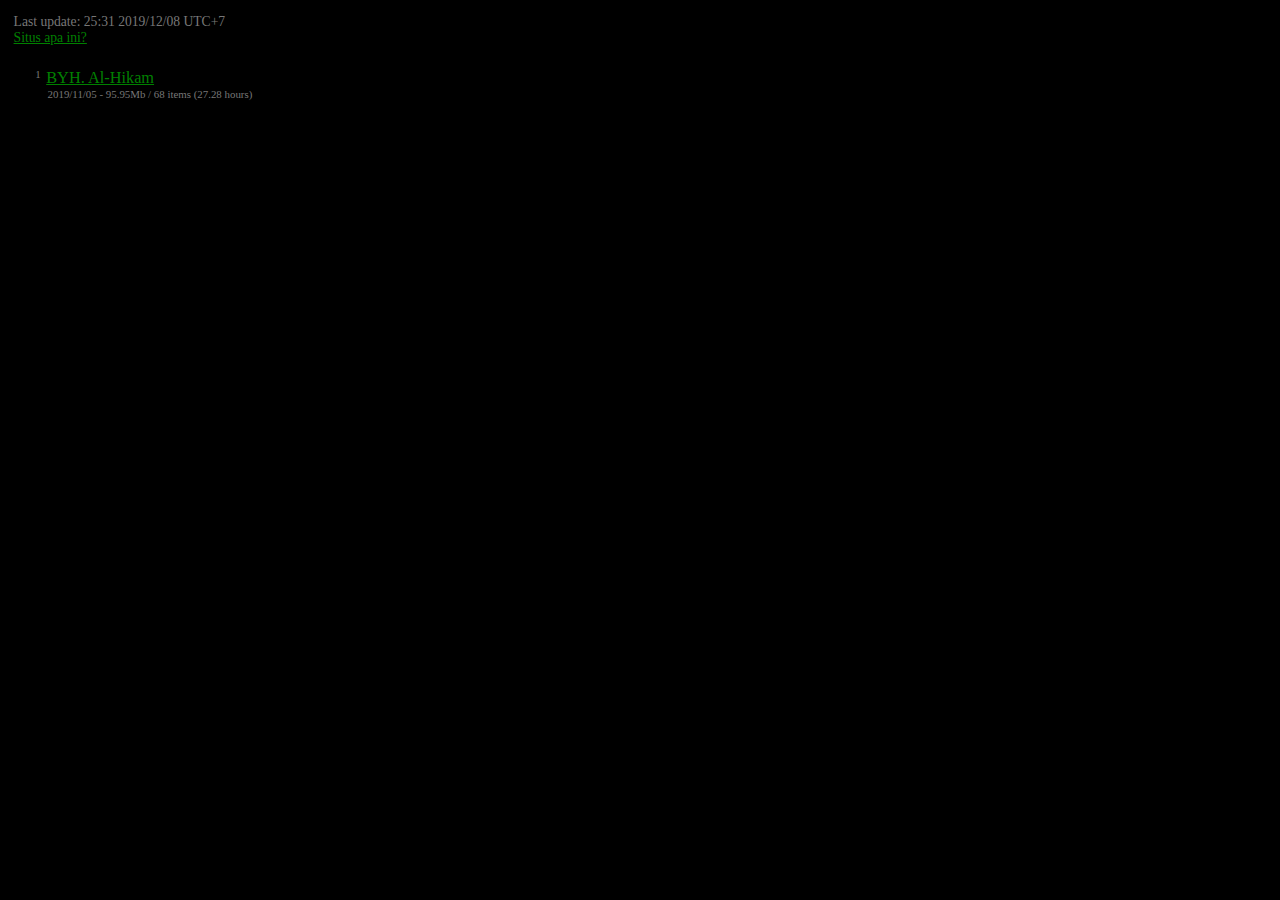
<file: index.html>
<!DOCTYPE html>
<title>Help - zaman.old</title>
<meta content='width=device-width,initial-scale=1,shrink-to-fit=no' name='viewport'/>
<link href='css/basic.css' rel='stylesheet'/>

<div class="nav">
Last update: 25:31 2019/12/08 UTC+7<br>
<a href="faq.html">Situs apa ini?</a><br><br>


<div class="list">

<li>
  <span>1</span>
  <span><a href="data/BYH. Al-Hikam/">BYH. Al-Hikam</a></span>
  <span>2019/11/05 - 95.95Mb / 68 items (27.28 hours)</span>
</li>



</div>
</file>
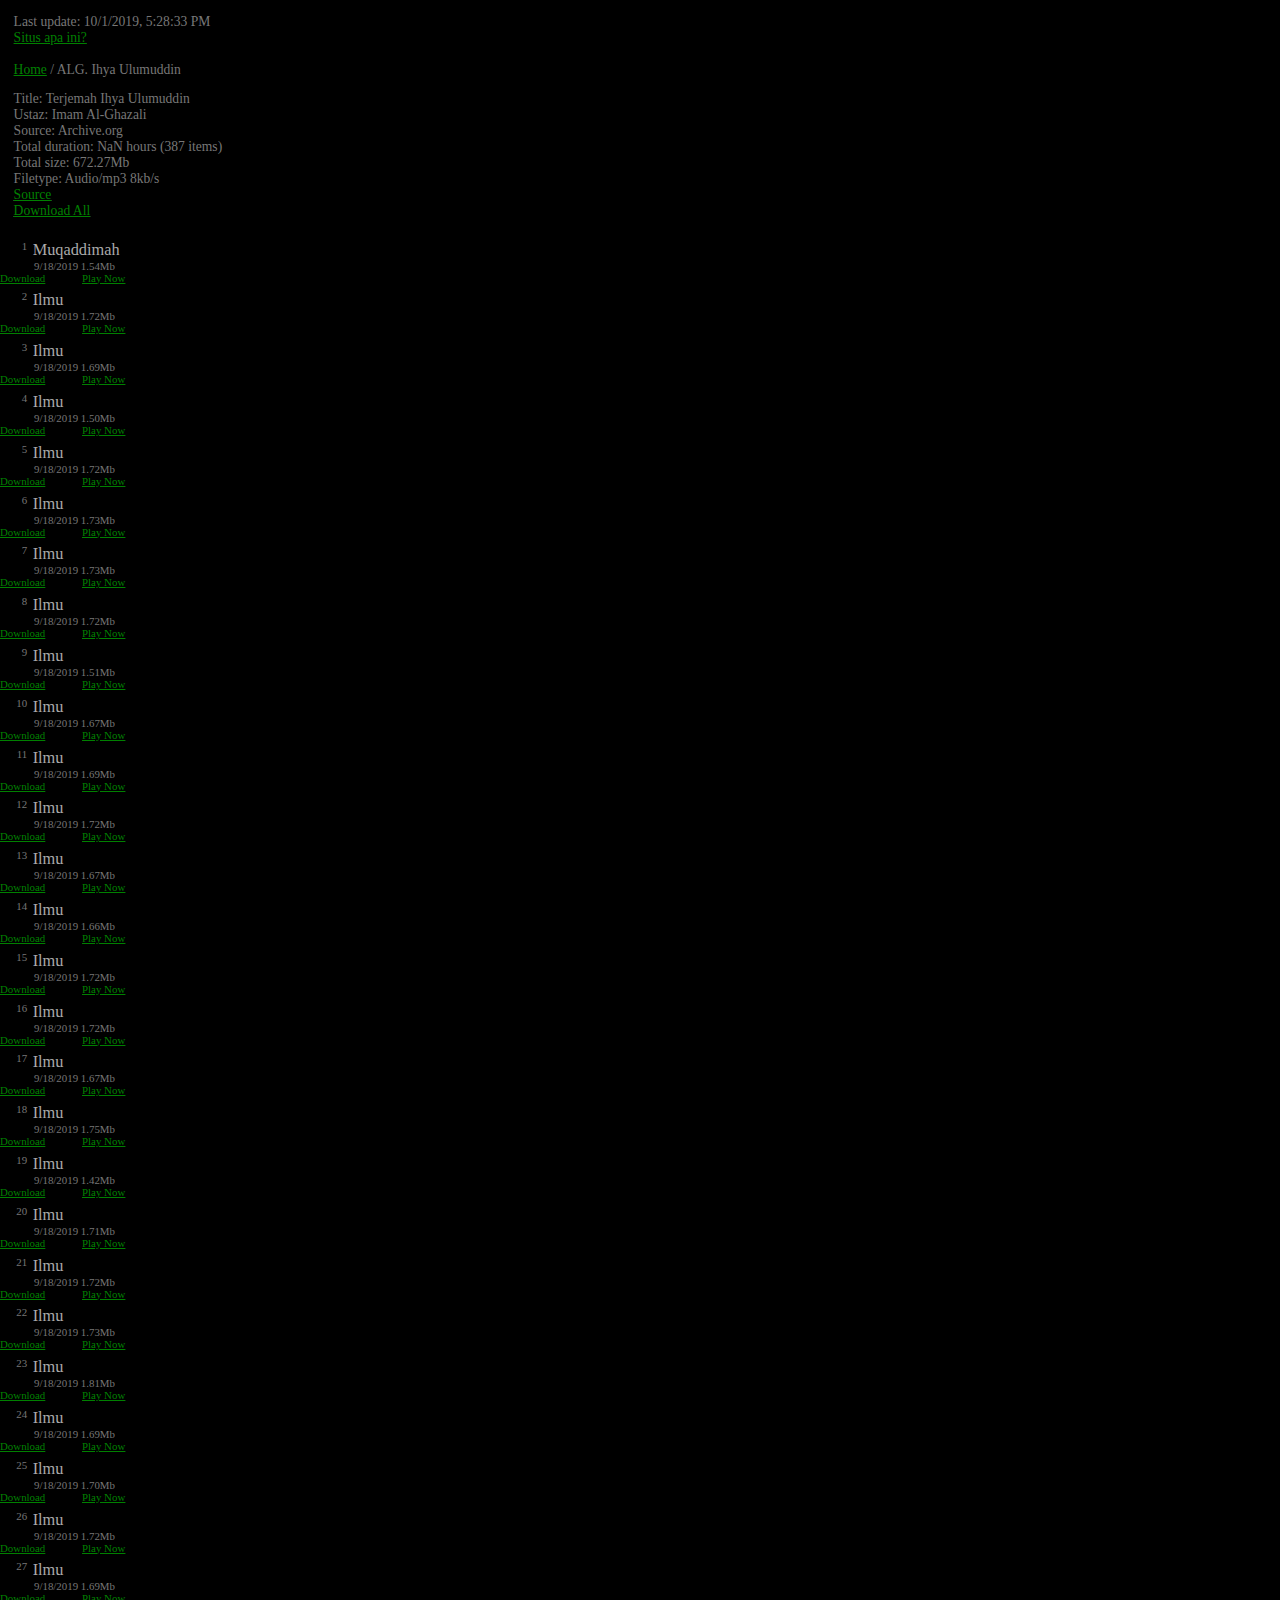
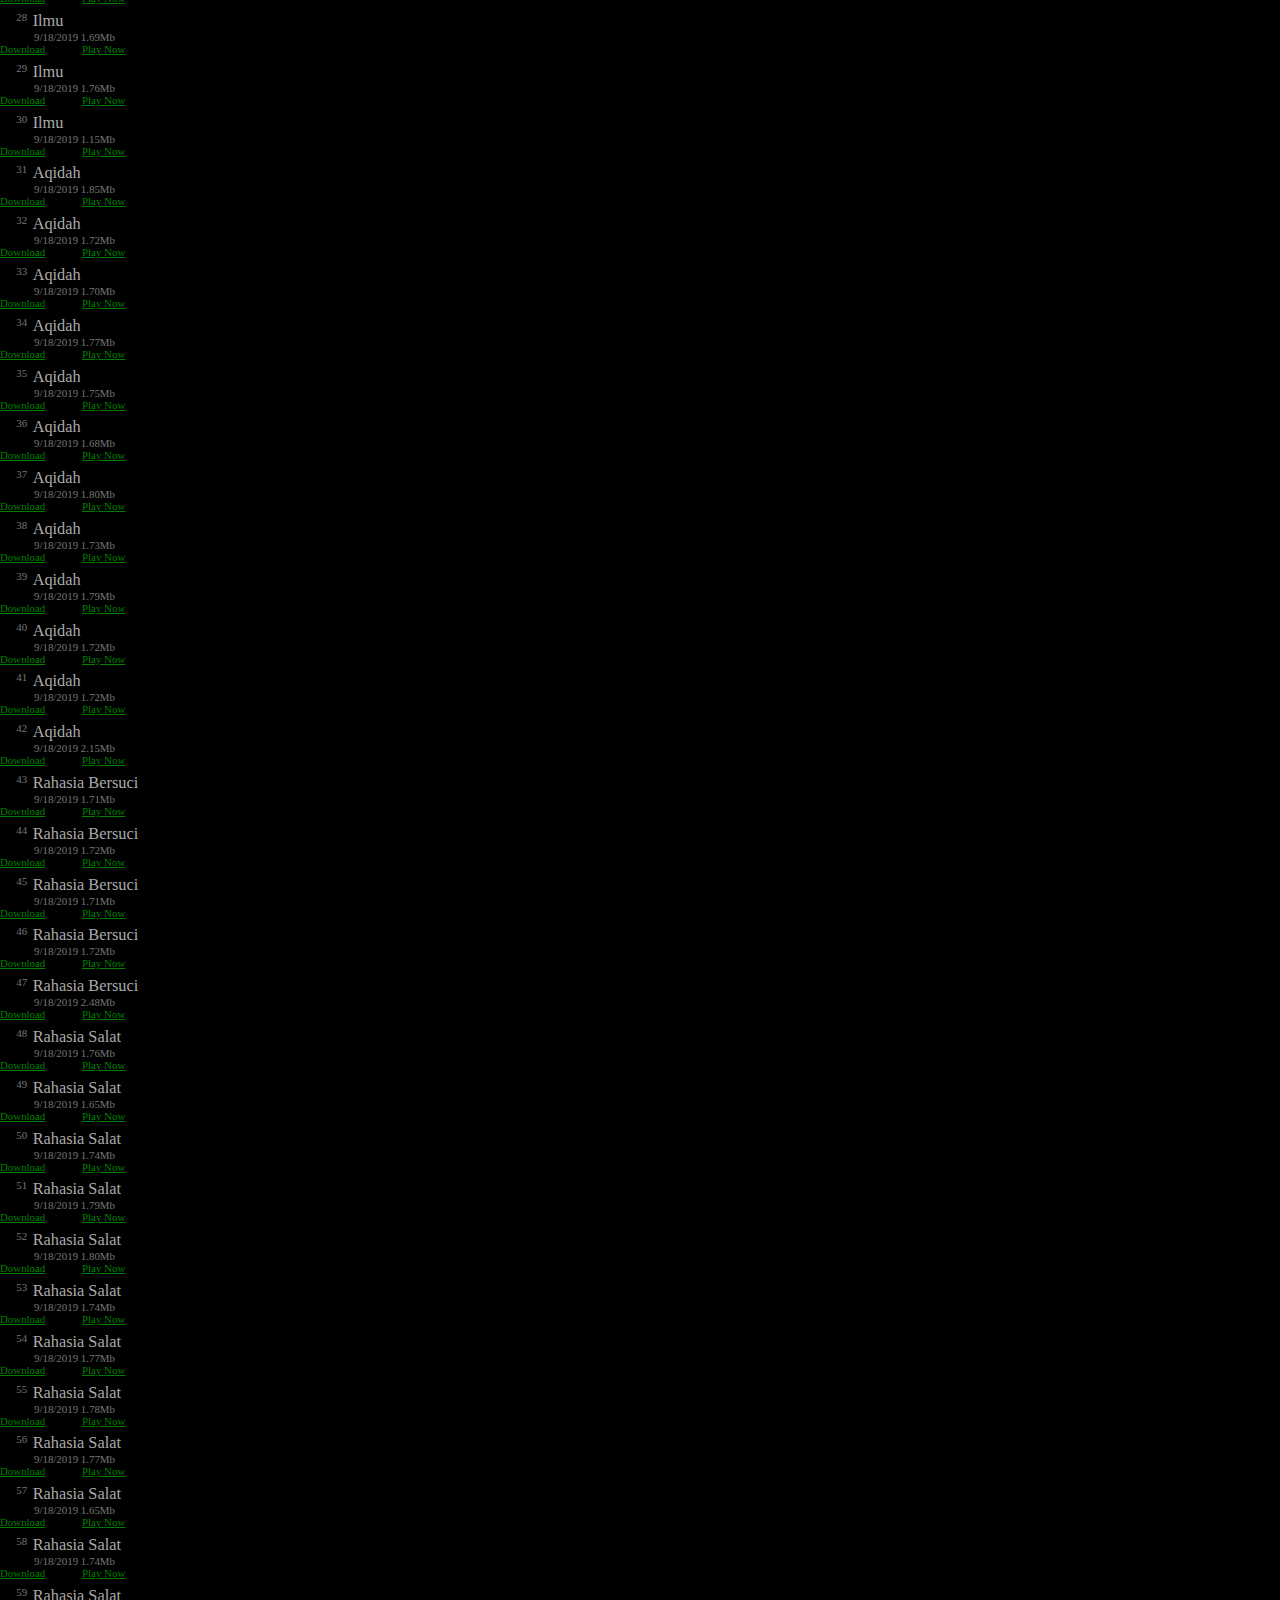
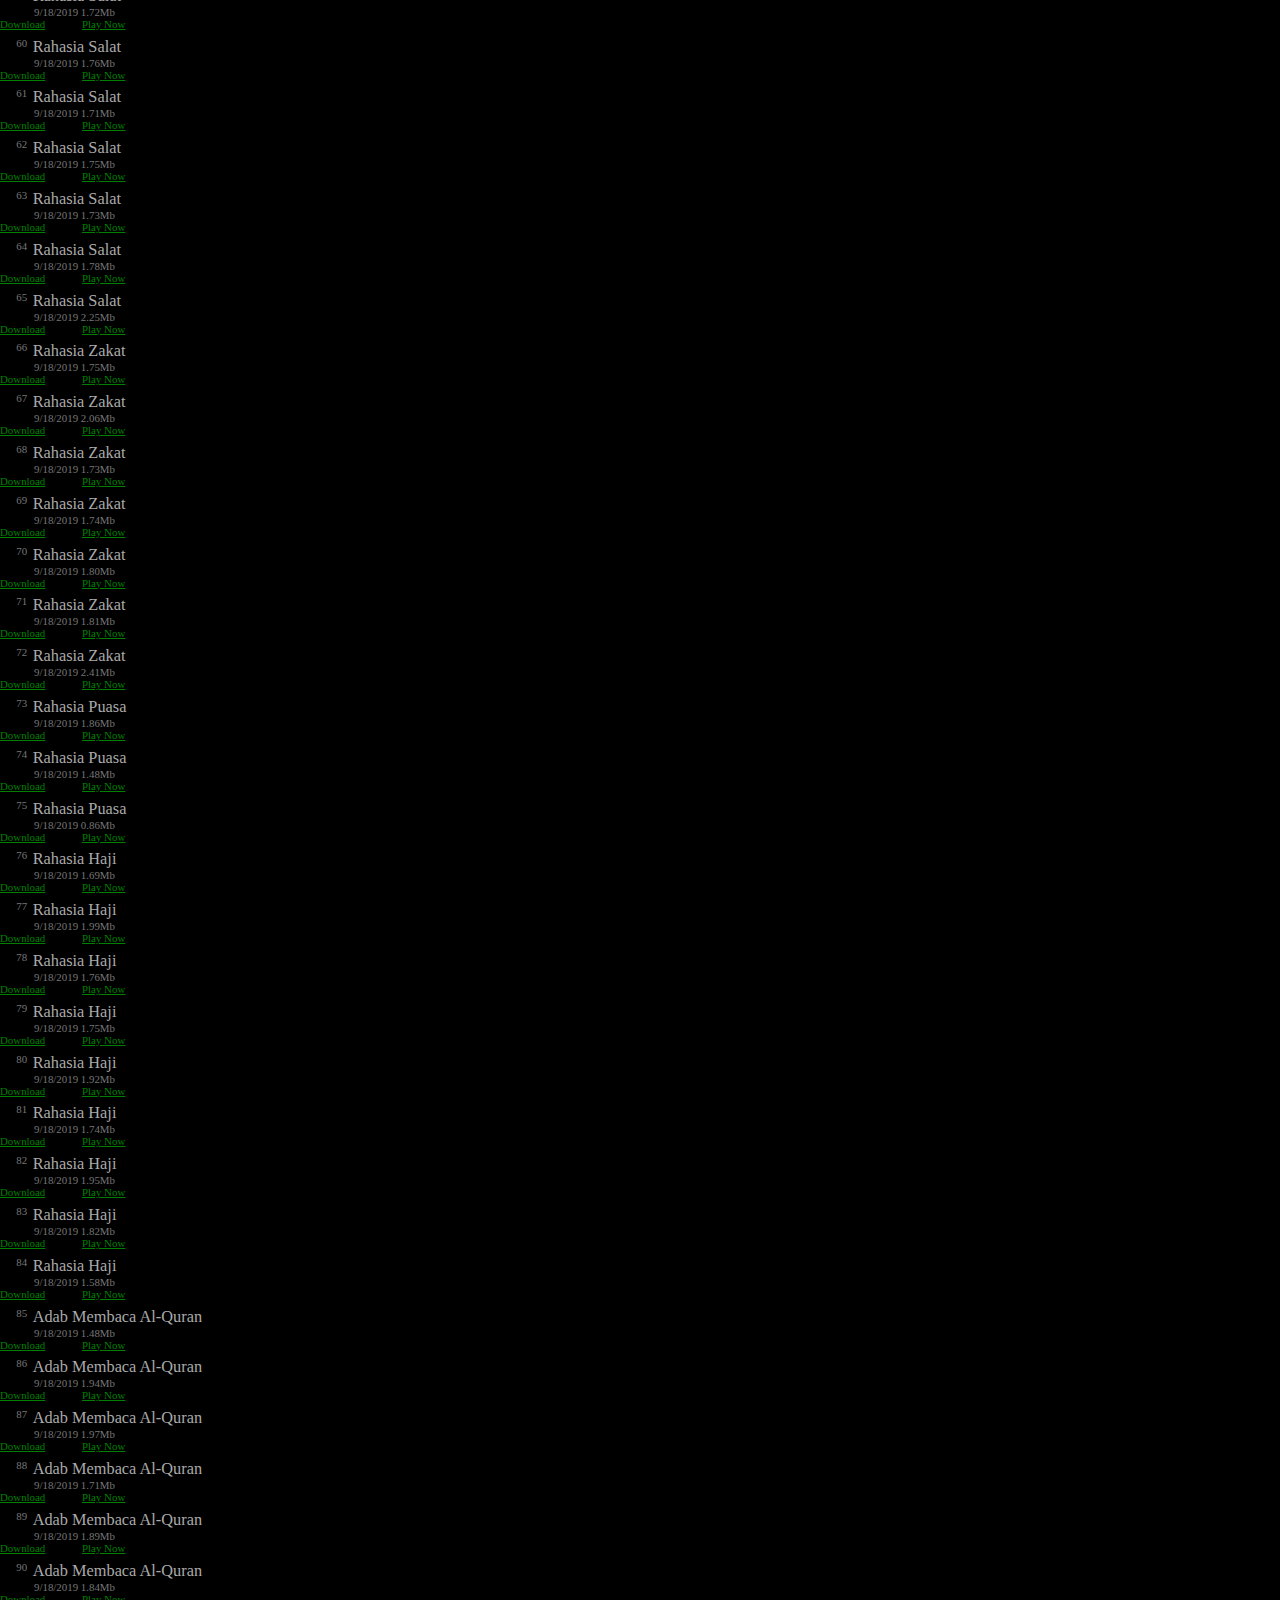
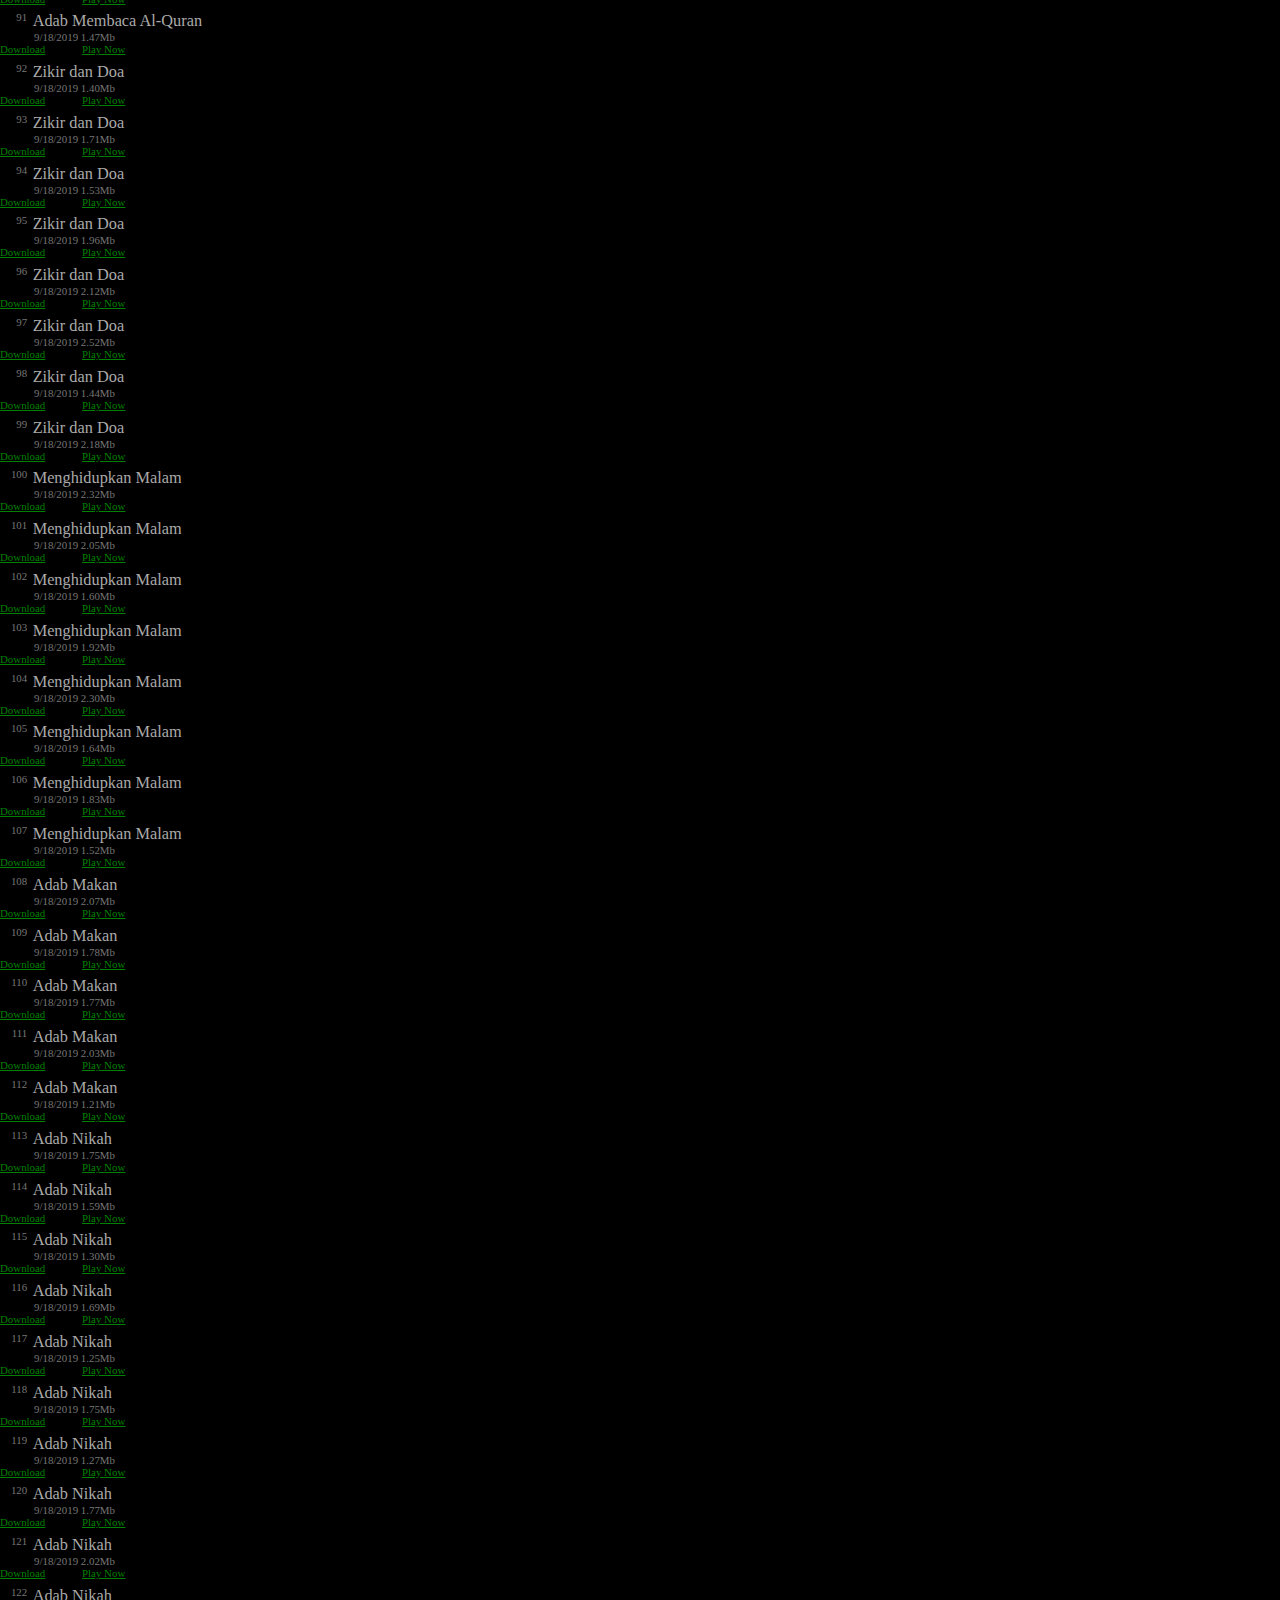
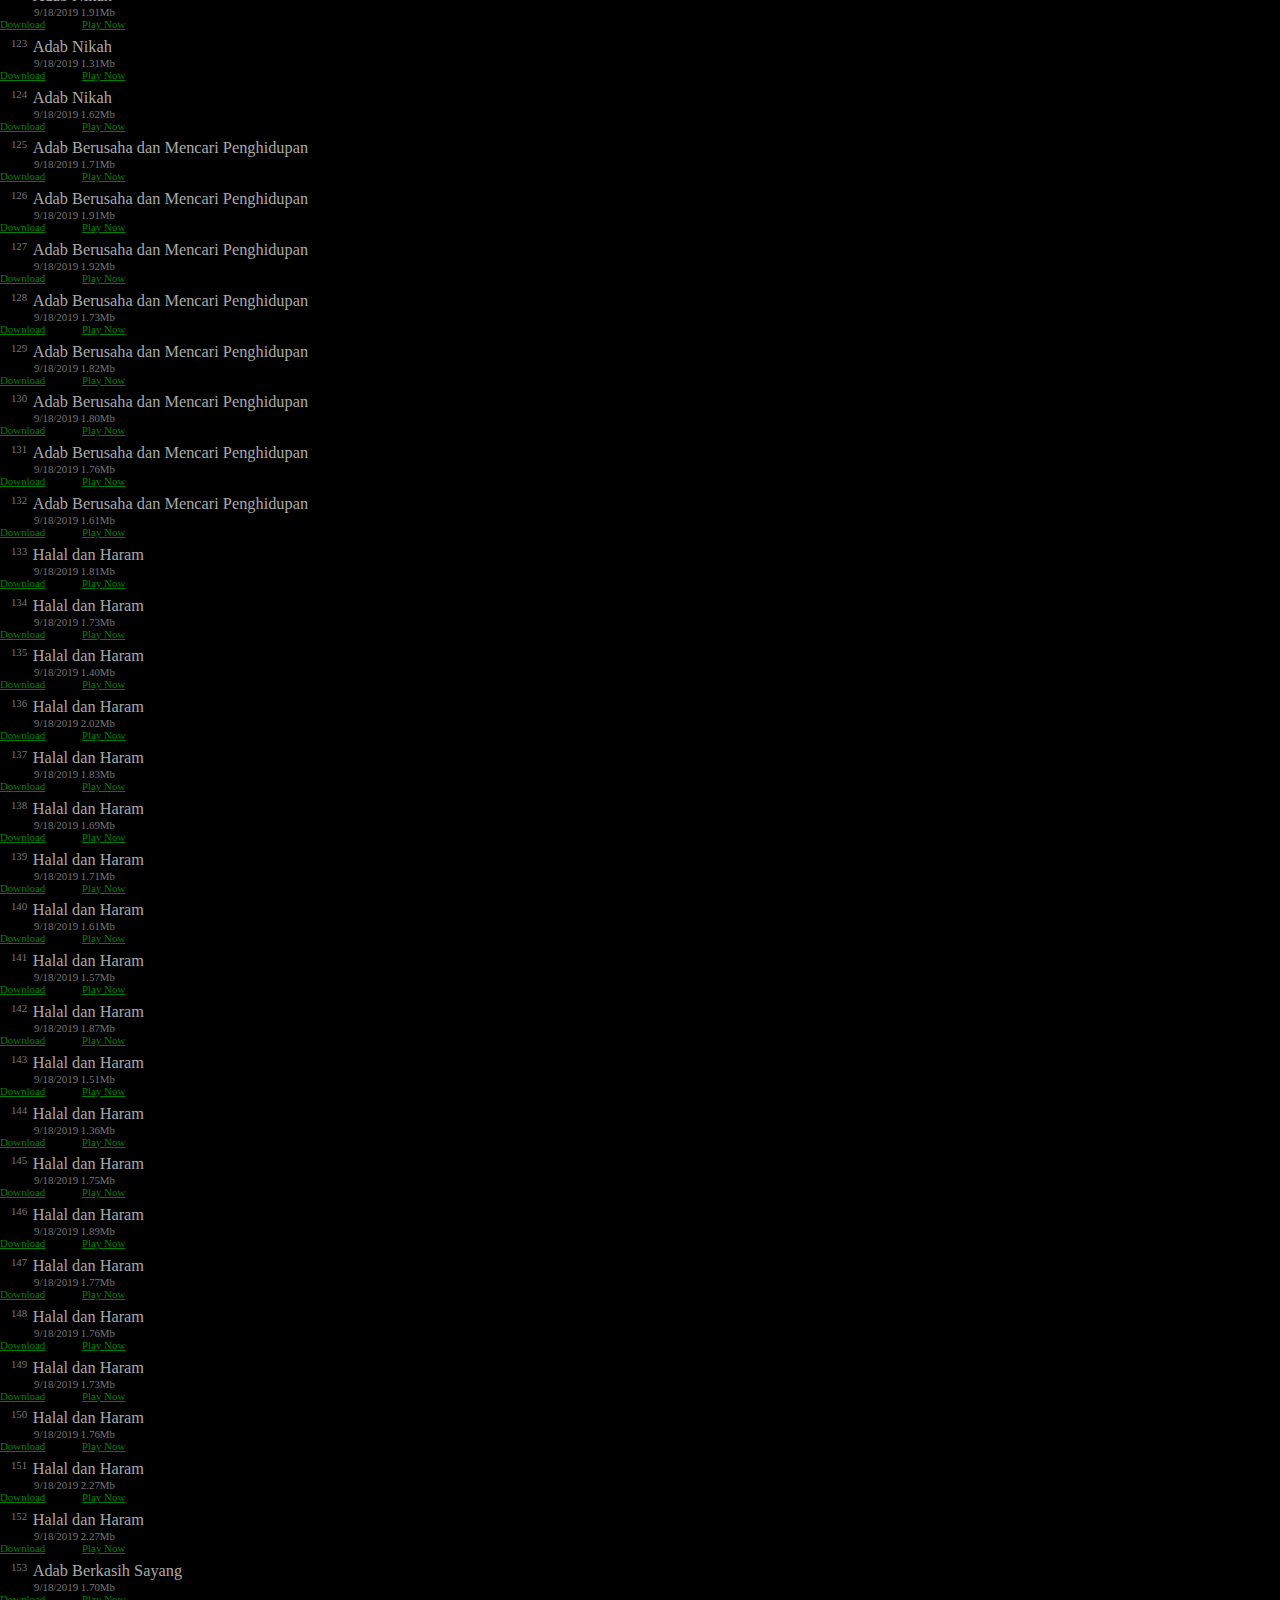
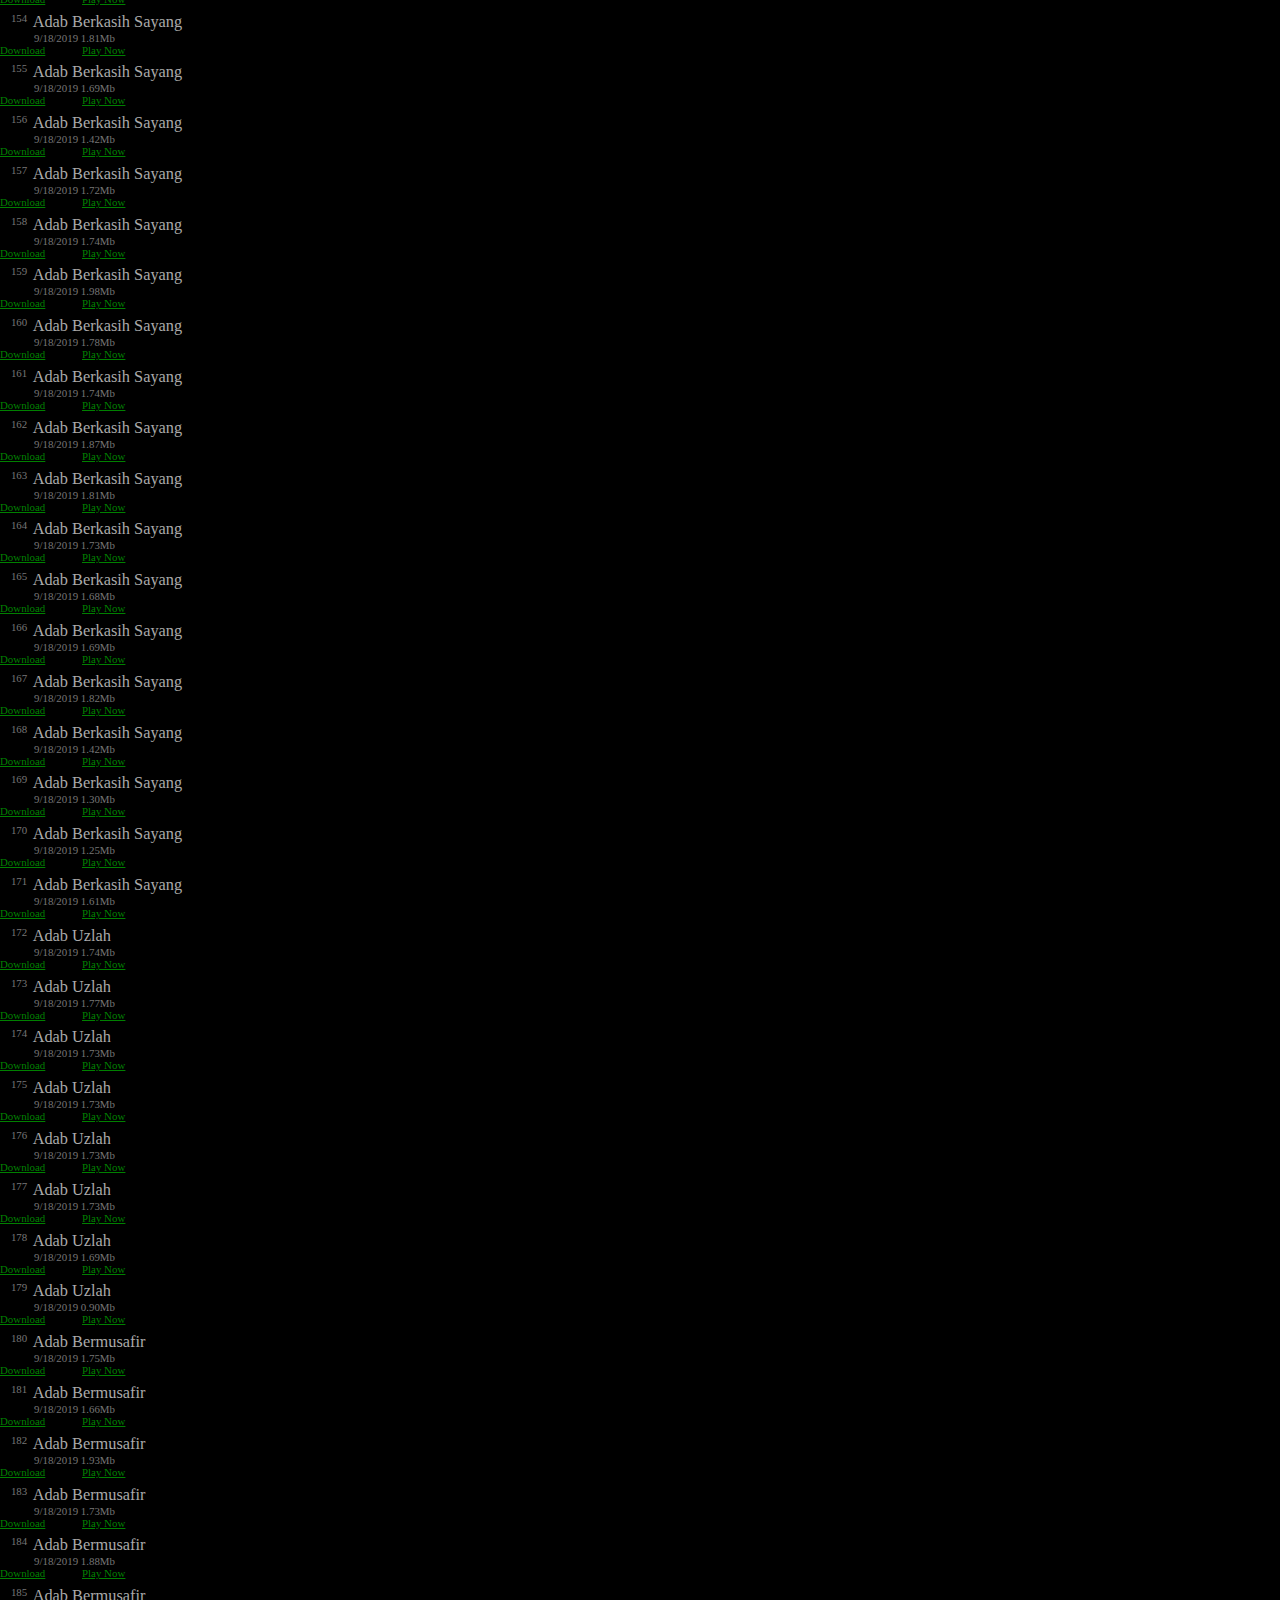
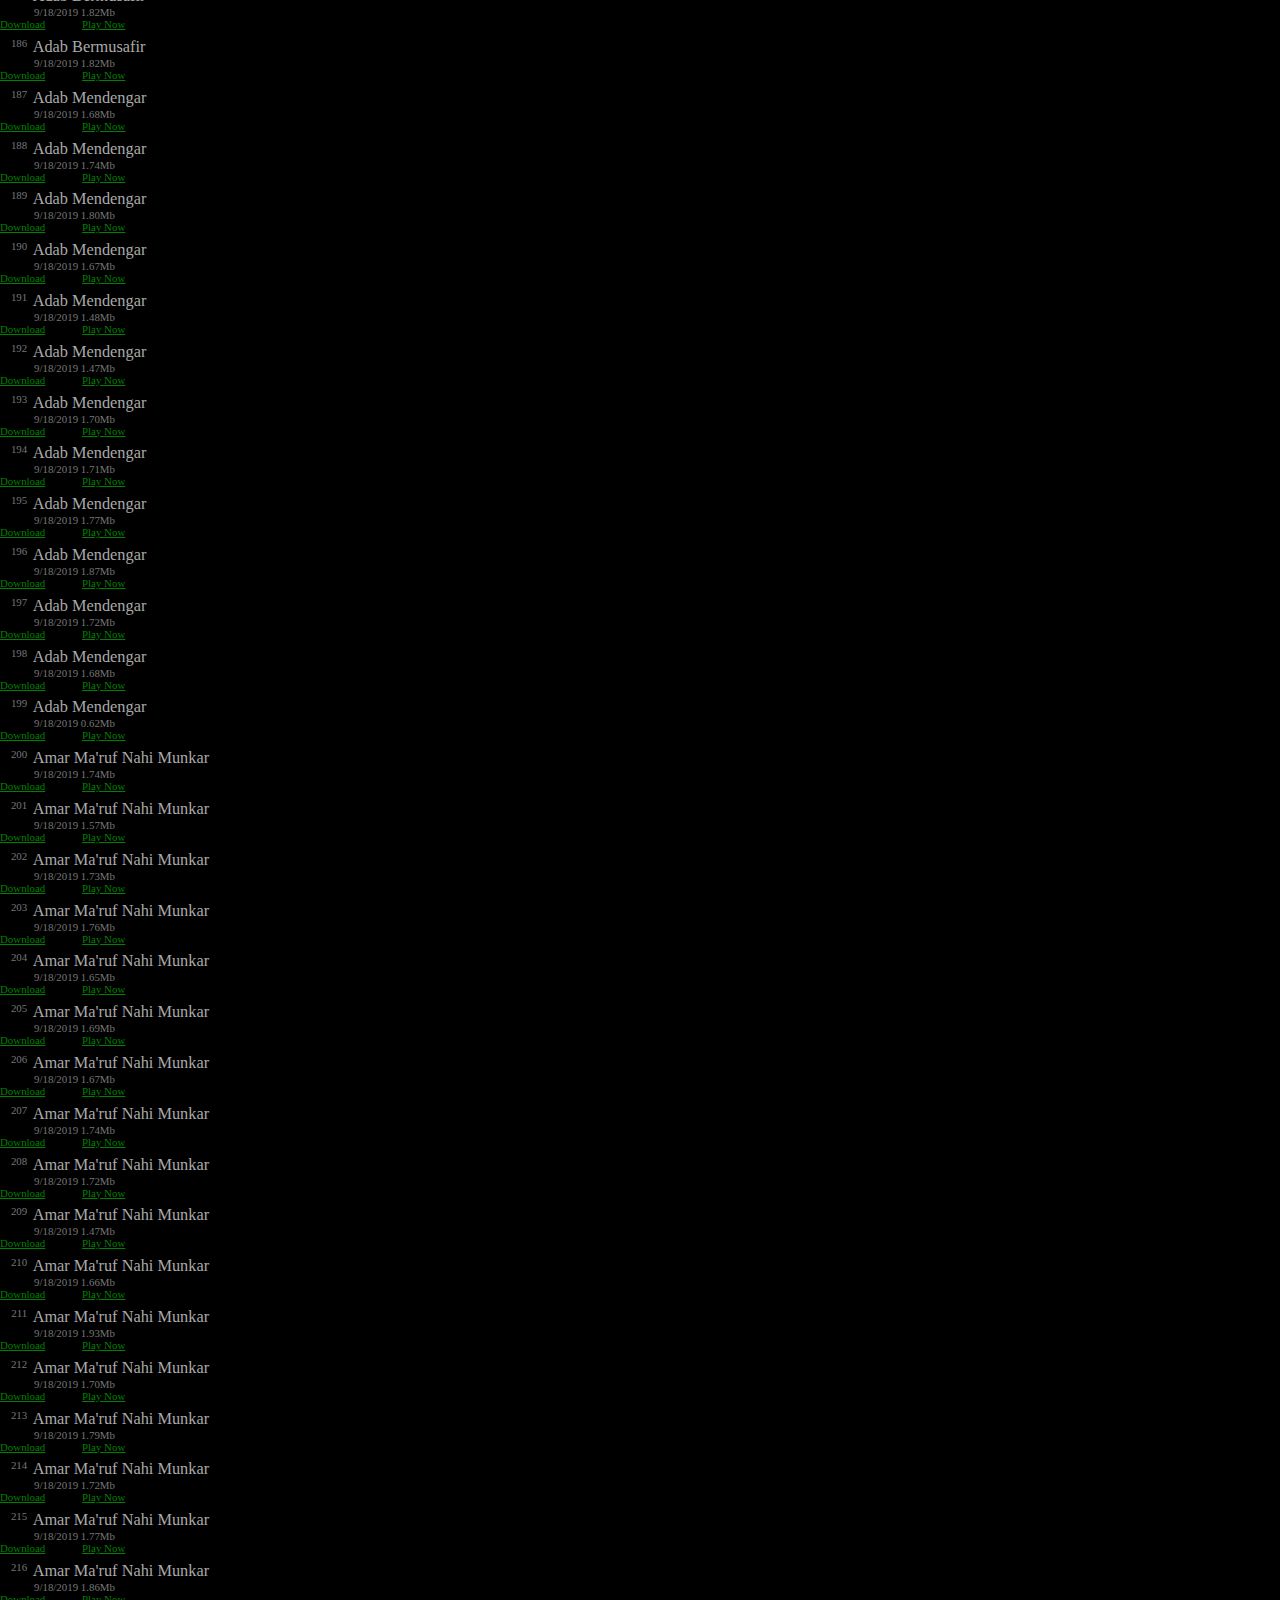
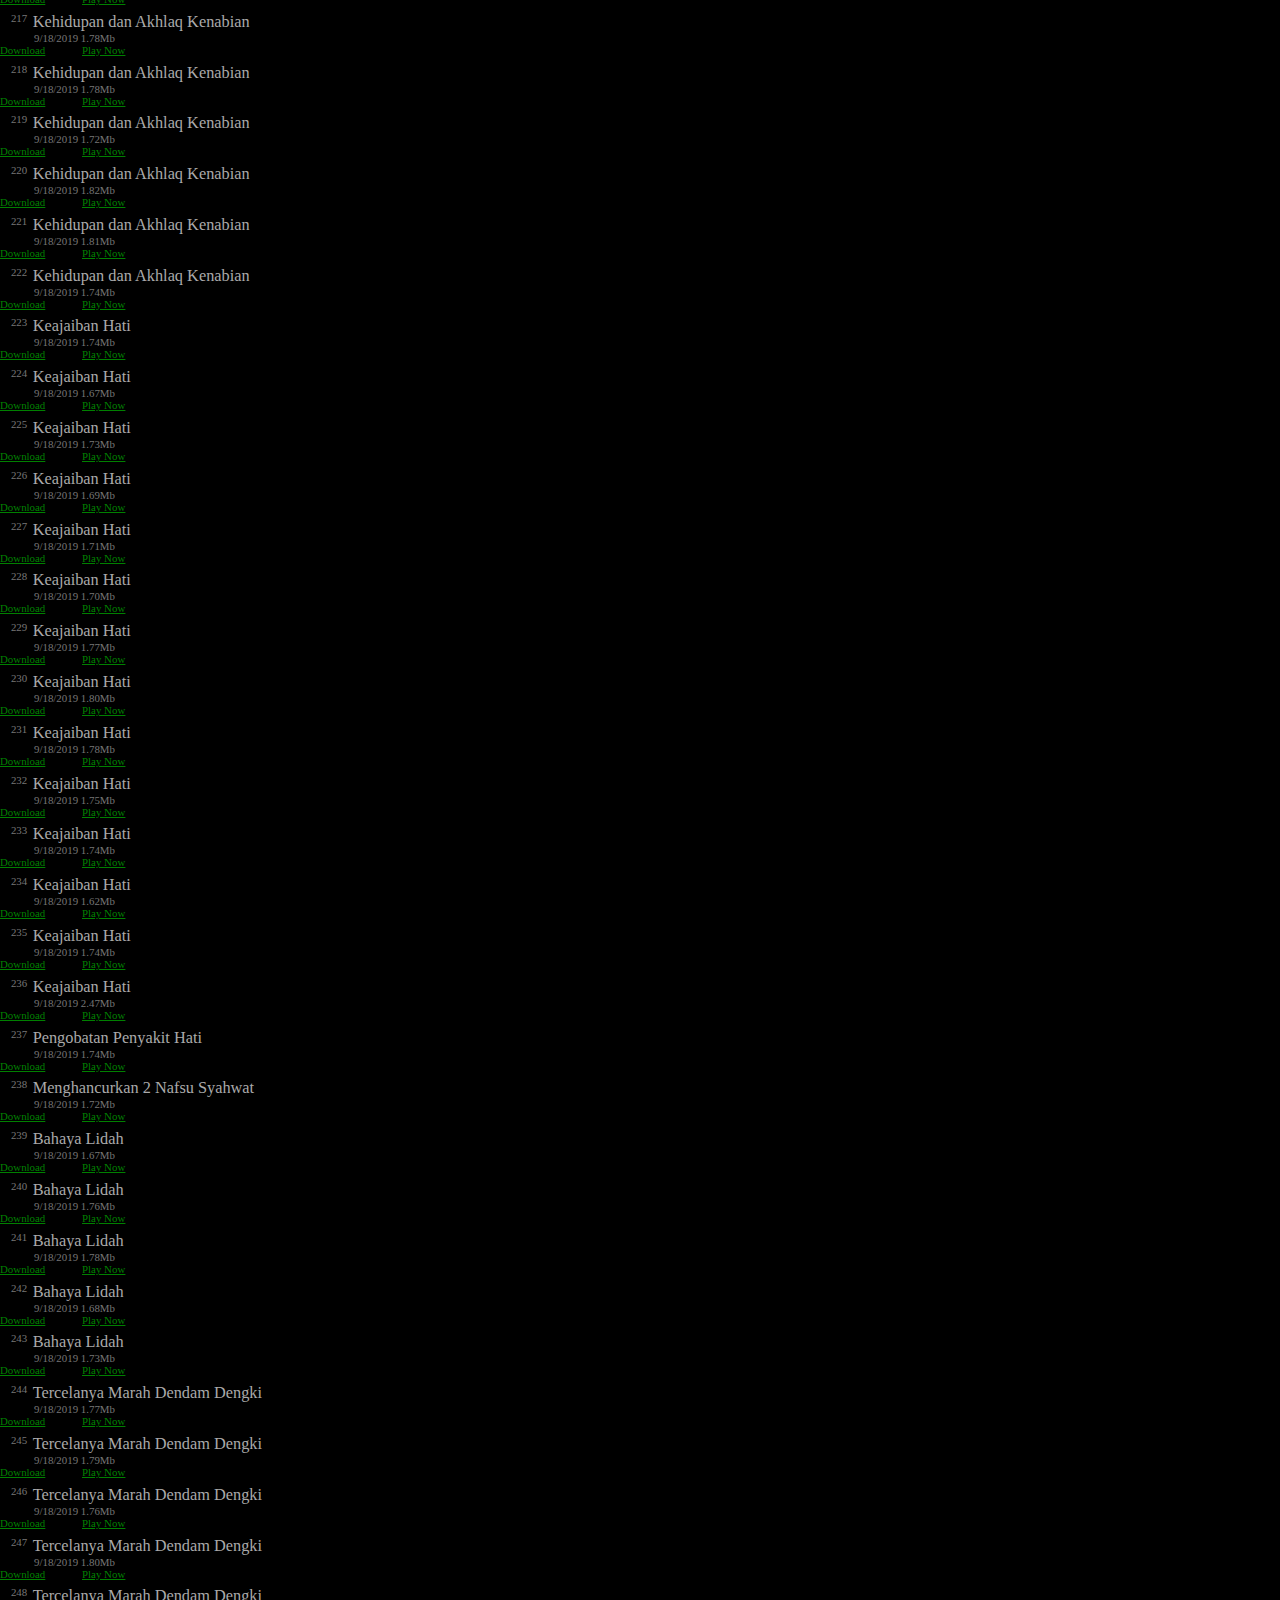
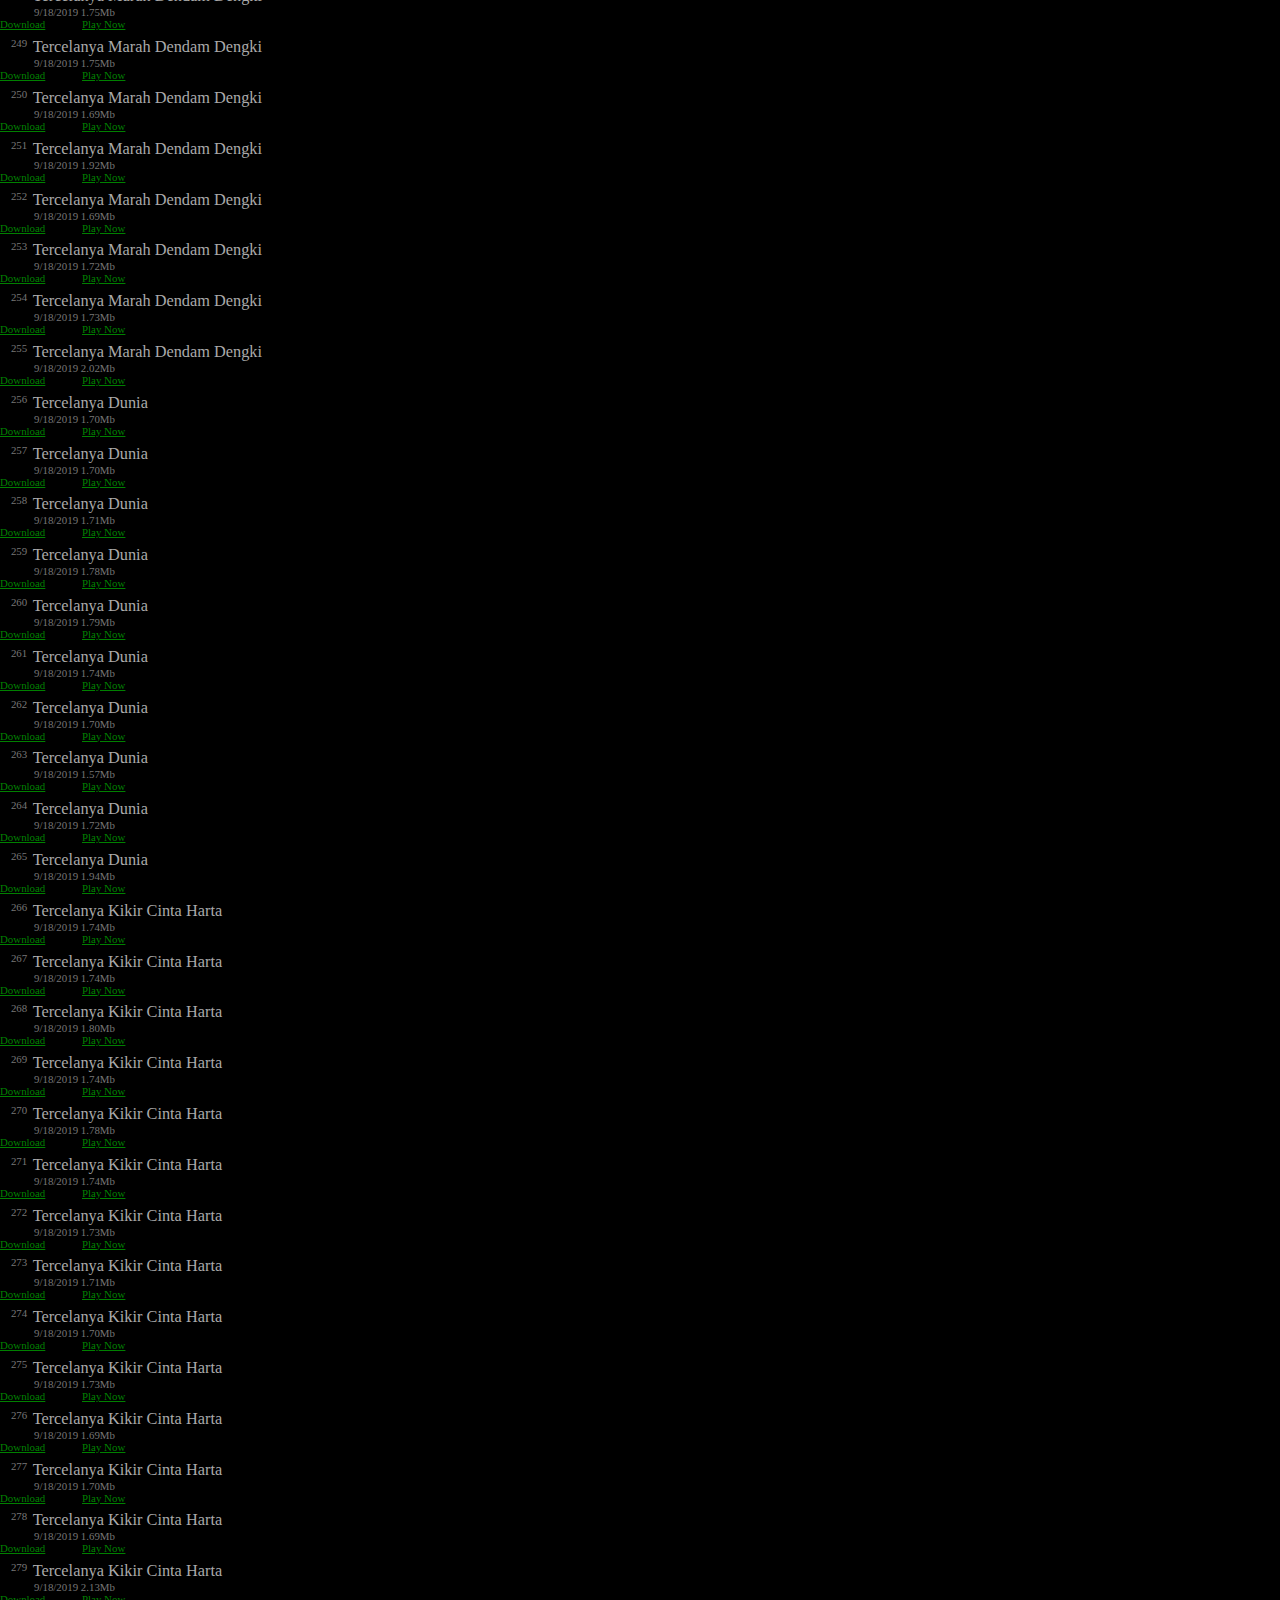
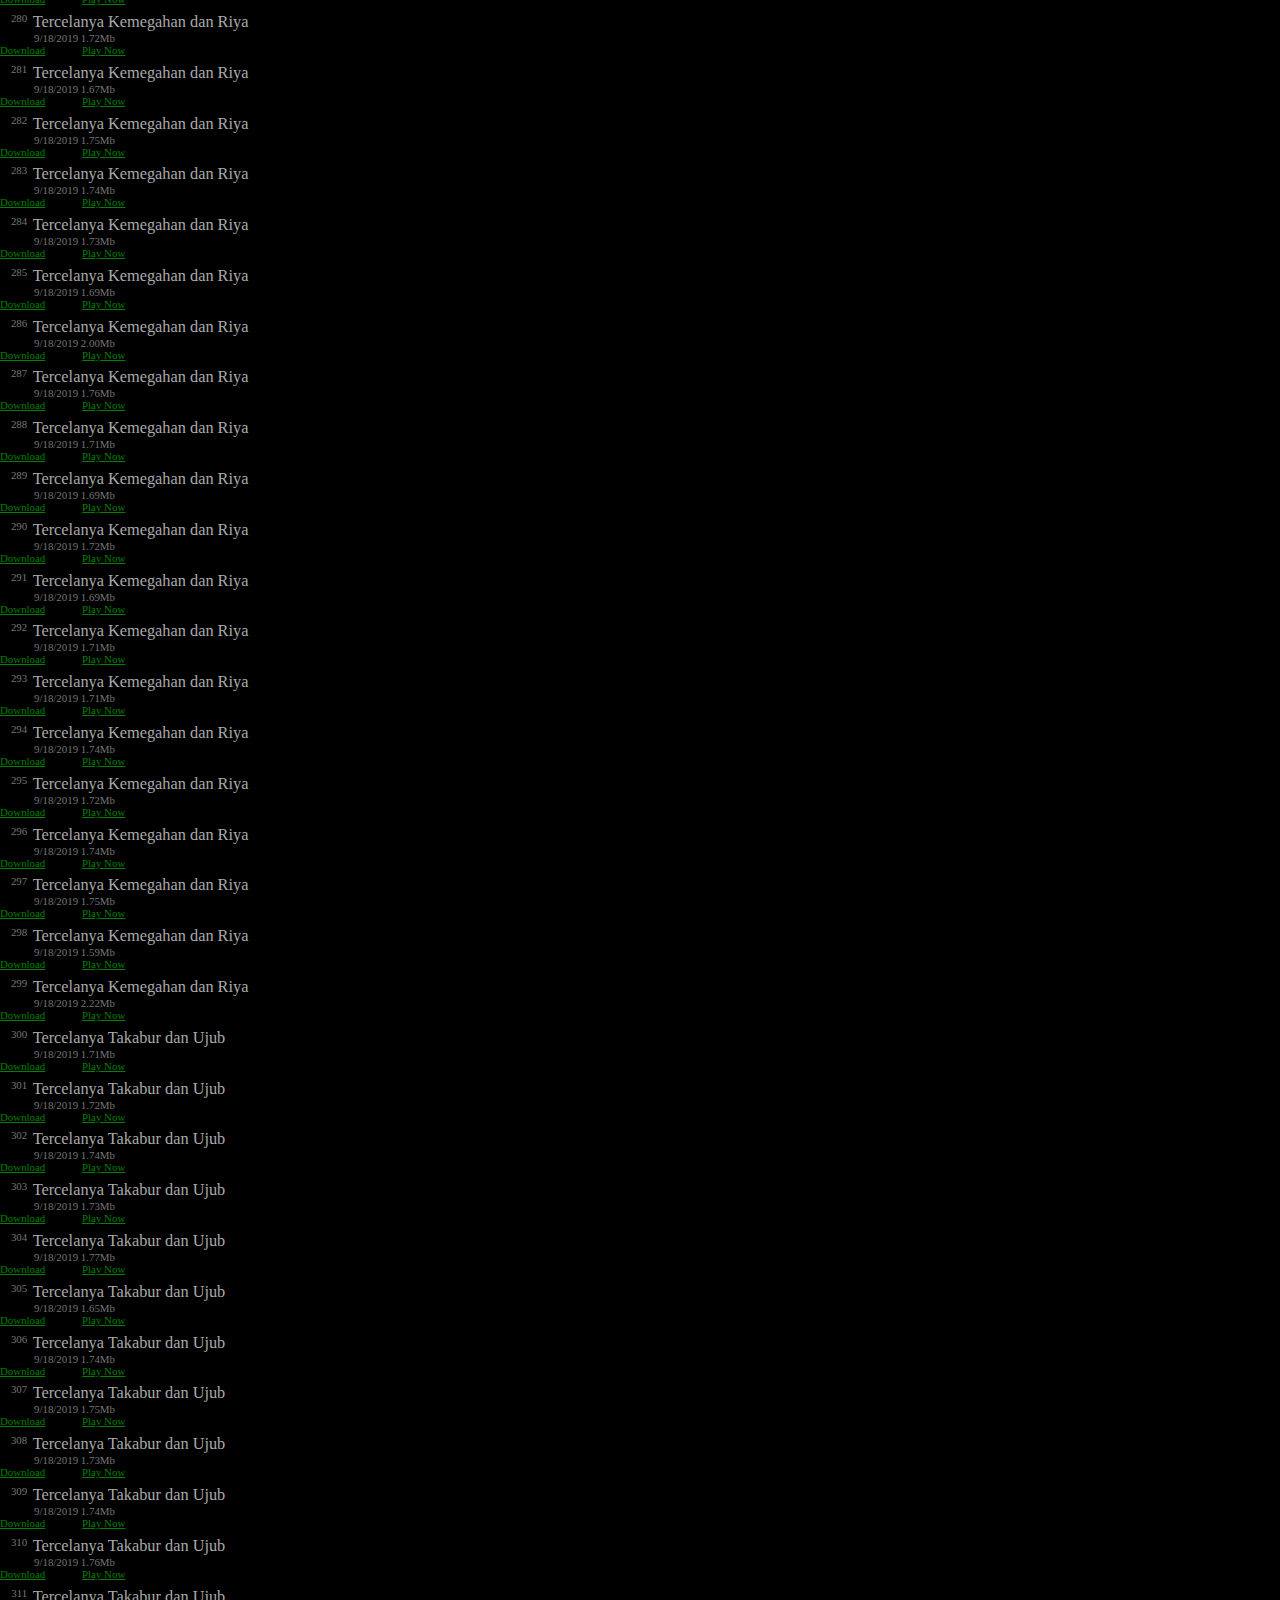
<file: data/ALG. Ihya Ulumuddin/index.html>
<!DOCTYPE html>
<title>Pengumpul Ilmu / ALG. Ihya Ulumuddin</title>
<meta content='width=device-width,initial-scale=1,shrink-to-fit=no' name='viewport'/>
<link href='../../css/basic.css' rel='stylesheet'/>
<div class="nav">
Last update: 10/1/2019, 5:28:33 PM<br>
<a href="../../faq.html">Situs apa ini?</a>
<br><br>
<a href="../../">Home</a> / ALG. Ihya Ulumuddin</div>
<div class="info">
  <span>Title: Terjemah Ihya Ulumuddin</span>
  <span>Ustaz: Imam Al-Ghazali</span>
  <span>Source: Archive.org</span>
  <span>Total duration: NaN hours (387 items)</span>
  <span>Total size: 672.27Mb</span>
  <span>Filetype: Audio/mp3 8kb/s</span>
  <span class="dl-all"><a href="#" target="blank">Source</a></span>
  <span class="dl-all"><a href="https://drive.google.com/drive/folders/16UN45RQz6ao_evPgYuzKNyGfQ18RtBep" target="blank">Download All</a></span>
</div>
<div class="list">
<li>
  <span>1</span>
  <span>Muqaddimah</span>
  <span>9/18/2019</span>
  <span></span>
  <span>1.54Mb</span><br>
  <span><a href="https://drive.google.com/uc?id=1kKw1OTXLjozn6Bf5I2mobcmDzPCIk6TP&export=download" target="blank">Download</a></span>
  <span><a href="https://drive.google.com/uc?id=1kKw1OTXLjozn6Bf5I2mobcmDzPCIk6TP" target="blank">Play Now</a></span>
</li>
<li>
  <span>2</span>
  <span>Ilmu</span>
  <span>9/18/2019</span>
  <span></span>
  <span>1.72Mb</span><br>
  <span><a href="https://drive.google.com/uc?id=18o78xOI4ME2R8Jt3sMzsx5qVrVA1cV-W&export=download" target="blank">Download</a></span>
  <span><a href="https://drive.google.com/uc?id=18o78xOI4ME2R8Jt3sMzsx5qVrVA1cV-W" target="blank">Play Now</a></span>
</li>
<li>
  <span>3</span>
  <span>Ilmu</span>
  <span>9/18/2019</span>
  <span></span>
  <span>1.69Mb</span><br>
  <span><a href="https://drive.google.com/uc?id=1BTB-1LTDhC0ty8LdIijK0oTWx0u5UAMW&export=download" target="blank">Download</a></span>
  <span><a href="https://drive.google.com/uc?id=1BTB-1LTDhC0ty8LdIijK0oTWx0u5UAMW" target="blank">Play Now</a></span>
</li>
<li>
  <span>4</span>
  <span>Ilmu</span>
  <span>9/18/2019</span>
  <span></span>
  <span>1.50Mb</span><br>
  <span><a href="https://drive.google.com/uc?id=1dDHatVGeCcPDr4MgdFJ_3L51TCWfJtfv&export=download" target="blank">Download</a></span>
  <span><a href="https://drive.google.com/uc?id=1dDHatVGeCcPDr4MgdFJ_3L51TCWfJtfv" target="blank">Play Now</a></span>
</li>
<li>
  <span>5</span>
  <span>Ilmu</span>
  <span>9/18/2019</span>
  <span></span>
  <span>1.72Mb</span><br>
  <span><a href="https://drive.google.com/uc?id=10EyyoG_x4xCnYHjauvjsOmrS7XI3LaRl&export=download" target="blank">Download</a></span>
  <span><a href="https://drive.google.com/uc?id=10EyyoG_x4xCnYHjauvjsOmrS7XI3LaRl" target="blank">Play Now</a></span>
</li>
<li>
  <span>6</span>
  <span>Ilmu</span>
  <span>9/18/2019</span>
  <span></span>
  <span>1.73Mb</span><br>
  <span><a href="https://drive.google.com/uc?id=1Urry92lwXXMVIV1cfbBuhvyDyf_ppqXt&export=download" target="blank">Download</a></span>
  <span><a href="https://drive.google.com/uc?id=1Urry92lwXXMVIV1cfbBuhvyDyf_ppqXt" target="blank">Play Now</a></span>
</li>
<li>
  <span>7</span>
  <span>Ilmu</span>
  <span>9/18/2019</span>
  <span></span>
  <span>1.73Mb</span><br>
  <span><a href="https://drive.google.com/uc?id=1F2e6EshbsEU0jR5XyFJhOgc4HvPOjLFL&export=download" target="blank">Download</a></span>
  <span><a href="https://drive.google.com/uc?id=1F2e6EshbsEU0jR5XyFJhOgc4HvPOjLFL" target="blank">Play Now</a></span>
</li>
<li>
  <span>8</span>
  <span>Ilmu</span>
  <span>9/18/2019</span>
  <span></span>
  <span>1.72Mb</span><br>
  <span><a href="https://drive.google.com/uc?id=1ohB7mT-Ag5nlvNmUEZVbUx7byOPUho35&export=download" target="blank">Download</a></span>
  <span><a href="https://drive.google.com/uc?id=1ohB7mT-Ag5nlvNmUEZVbUx7byOPUho35" target="blank">Play Now</a></span>
</li>
<li>
  <span>9</span>
  <span>Ilmu</span>
  <span>9/18/2019</span>
  <span></span>
  <span>1.51Mb</span><br>
  <span><a href="https://drive.google.com/uc?id=1OBrVUGtxHScV60pey-zMOcVuh2OiLSGf&export=download" target="blank">Download</a></span>
  <span><a href="https://drive.google.com/uc?id=1OBrVUGtxHScV60pey-zMOcVuh2OiLSGf" target="blank">Play Now</a></span>
</li>
<li>
  <span>10</span>
  <span>Ilmu</span>
  <span>9/18/2019</span>
  <span></span>
  <span>1.67Mb</span><br>
  <span><a href="https://drive.google.com/uc?id=1HUi6rxI4mHgqbdzJDSBKBocGA30iOJz-&export=download" target="blank">Download</a></span>
  <span><a href="https://drive.google.com/uc?id=1HUi6rxI4mHgqbdzJDSBKBocGA30iOJz-" target="blank">Play Now</a></span>
</li>
<li>
  <span>11</span>
  <span>Ilmu</span>
  <span>9/18/2019</span>
  <span></span>
  <span>1.69Mb</span><br>
  <span><a href="https://drive.google.com/uc?id=1Z3Y9L-wlAnj8pr3DvPaUYkPD5-2CsBwl&export=download" target="blank">Download</a></span>
  <span><a href="https://drive.google.com/uc?id=1Z3Y9L-wlAnj8pr3DvPaUYkPD5-2CsBwl" target="blank">Play Now</a></span>
</li>
<li>
  <span>12</span>
  <span>Ilmu</span>
  <span>9/18/2019</span>
  <span></span>
  <span>1.72Mb</span><br>
  <span><a href="https://drive.google.com/uc?id=1s7ArBjJkHLJ_S0xkaj7Z9LzAR9d3IVP2&export=download" target="blank">Download</a></span>
  <span><a href="https://drive.google.com/uc?id=1s7ArBjJkHLJ_S0xkaj7Z9LzAR9d3IVP2" target="blank">Play Now</a></span>
</li>
<li>
  <span>13</span>
  <span>Ilmu</span>
  <span>9/18/2019</span>
  <span></span>
  <span>1.67Mb</span><br>
  <span><a href="https://drive.google.com/uc?id=1LQiGMpVTnoSwU28SlCXeiRPNzBFQWG97&export=download" target="blank">Download</a></span>
  <span><a href="https://drive.google.com/uc?id=1LQiGMpVTnoSwU28SlCXeiRPNzBFQWG97" target="blank">Play Now</a></span>
</li>
<li>
  <span>14</span>
  <span>Ilmu</span>
  <span>9/18/2019</span>
  <span></span>
  <span>1.66Mb</span><br>
  <span><a href="https://drive.google.com/uc?id=1qYTEL8IfYN9Z_SopSpKWpPtdqer9UA4C&export=download" target="blank">Download</a></span>
  <span><a href="https://drive.google.com/uc?id=1qYTEL8IfYN9Z_SopSpKWpPtdqer9UA4C" target="blank">Play Now</a></span>
</li>
<li>
  <span>15</span>
  <span>Ilmu</span>
  <span>9/18/2019</span>
  <span></span>
  <span>1.72Mb</span><br>
  <span><a href="https://drive.google.com/uc?id=1aqs5jubRCBnaGRl9wY9cKTbt9MfaUDdc&export=download" target="blank">Download</a></span>
  <span><a href="https://drive.google.com/uc?id=1aqs5jubRCBnaGRl9wY9cKTbt9MfaUDdc" target="blank">Play Now</a></span>
</li>
<li>
  <span>16</span>
  <span>Ilmu</span>
  <span>9/18/2019</span>
  <span></span>
  <span>1.72Mb</span><br>
  <span><a href="https://drive.google.com/uc?id=1zpV5g9XCZXS7vRfC6skekdgJs0y7kLJ5&export=download" target="blank">Download</a></span>
  <span><a href="https://drive.google.com/uc?id=1zpV5g9XCZXS7vRfC6skekdgJs0y7kLJ5" target="blank">Play Now</a></span>
</li>
<li>
  <span>17</span>
  <span>Ilmu</span>
  <span>9/18/2019</span>
  <span></span>
  <span>1.67Mb</span><br>
  <span><a href="https://drive.google.com/uc?id=1Mj_n1tMHWX11RKbhuKei_dDLGJy7EFfp&export=download" target="blank">Download</a></span>
  <span><a href="https://drive.google.com/uc?id=1Mj_n1tMHWX11RKbhuKei_dDLGJy7EFfp" target="blank">Play Now</a></span>
</li>
<li>
  <span>18</span>
  <span>Ilmu</span>
  <span>9/18/2019</span>
  <span></span>
  <span>1.75Mb</span><br>
  <span><a href="https://drive.google.com/uc?id=10q0RnJZLoZg9oqeHT1VgFQCA_p7wgdti&export=download" target="blank">Download</a></span>
  <span><a href="https://drive.google.com/uc?id=10q0RnJZLoZg9oqeHT1VgFQCA_p7wgdti" target="blank">Play Now</a></span>
</li>
<li>
  <span>19</span>
  <span>Ilmu</span>
  <span>9/18/2019</span>
  <span></span>
  <span>1.42Mb</span><br>
  <span><a href="https://drive.google.com/uc?id=1yAJFSae0aeOdxxv0SX_WYvRWX0JPKU7q&export=download" target="blank">Download</a></span>
  <span><a href="https://drive.google.com/uc?id=1yAJFSae0aeOdxxv0SX_WYvRWX0JPKU7q" target="blank">Play Now</a></span>
</li>
<li>
  <span>20</span>
  <span>Ilmu</span>
  <span>9/18/2019</span>
  <span></span>
  <span>1.71Mb</span><br>
  <span><a href="https://drive.google.com/uc?id=1PYOLqA12bisu2UxB_Pm1As3j9p7i5_3C&export=download" target="blank">Download</a></span>
  <span><a href="https://drive.google.com/uc?id=1PYOLqA12bisu2UxB_Pm1As3j9p7i5_3C" target="blank">Play Now</a></span>
</li>
<li>
  <span>21</span>
  <span>Ilmu</span>
  <span>9/18/2019</span>
  <span></span>
  <span>1.72Mb</span><br>
  <span><a href="https://drive.google.com/uc?id=1LX_SjwiQVlplUwBBPxUjyGw0mxIuhuHi&export=download" target="blank">Download</a></span>
  <span><a href="https://drive.google.com/uc?id=1LX_SjwiQVlplUwBBPxUjyGw0mxIuhuHi" target="blank">Play Now</a></span>
</li>
<li>
  <span>22</span>
  <span>Ilmu</span>
  <span>9/18/2019</span>
  <span></span>
  <span>1.73Mb</span><br>
  <span><a href="https://drive.google.com/uc?id=1A3nMom14ZNLLWUCU6AhLGs7jDXINLfMd&export=download" target="blank">Download</a></span>
  <span><a href="https://drive.google.com/uc?id=1A3nMom14ZNLLWUCU6AhLGs7jDXINLfMd" target="blank">Play Now</a></span>
</li>
<li>
  <span>23</span>
  <span>Ilmu</span>
  <span>9/18/2019</span>
  <span></span>
  <span>1.81Mb</span><br>
  <span><a href="https://drive.google.com/uc?id=1uikbRFdFth4I9zKXvEohWb0nnaIWzYxn&export=download" target="blank">Download</a></span>
  <span><a href="https://drive.google.com/uc?id=1uikbRFdFth4I9zKXvEohWb0nnaIWzYxn" target="blank">Play Now</a></span>
</li>
<li>
  <span>24</span>
  <span>Ilmu</span>
  <span>9/18/2019</span>
  <span></span>
  <span>1.69Mb</span><br>
  <span><a href="https://drive.google.com/uc?id=1qlHkR5Cx7Lk9P1wA3Qs0hf9fVkJ4uLIc&export=download" target="blank">Download</a></span>
  <span><a href="https://drive.google.com/uc?id=1qlHkR5Cx7Lk9P1wA3Qs0hf9fVkJ4uLIc" target="blank">Play Now</a></span>
</li>
<li>
  <span>25</span>
  <span>Ilmu</span>
  <span>9/18/2019</span>
  <span></span>
  <span>1.70Mb</span><br>
  <span><a href="https://drive.google.com/uc?id=1q9uo3m2iL4izTW9UlJ_yoHIYLFDrH8mA&export=download" target="blank">Download</a></span>
  <span><a href="https://drive.google.com/uc?id=1q9uo3m2iL4izTW9UlJ_yoHIYLFDrH8mA" target="blank">Play Now</a></span>
</li>
<li>
  <span>26</span>
  <span>Ilmu</span>
  <span>9/18/2019</span>
  <span></span>
  <span>1.72Mb</span><br>
  <span><a href="https://drive.google.com/uc?id=1ZIrsjzh40Sfws0sBlV7whB1bB4BC6w2l&export=download" target="blank">Download</a></span>
  <span><a href="https://drive.google.com/uc?id=1ZIrsjzh40Sfws0sBlV7whB1bB4BC6w2l" target="blank">Play Now</a></span>
</li>
<li>
  <span>27</span>
  <span>Ilmu</span>
  <span>9/18/2019</span>
  <span></span>
  <span>1.69Mb</span><br>
  <span><a href="https://drive.google.com/uc?id=19ZxJcIZ0WYT5J7sQ3D-gfU_AMVWdapSp&export=download" target="blank">Download</a></span>
  <span><a href="https://drive.google.com/uc?id=19ZxJcIZ0WYT5J7sQ3D-gfU_AMVWdapSp" target="blank">Play Now</a></span>
</li>
<li>
  <span>28</span>
  <span>Ilmu</span>
  <span>9/18/2019</span>
  <span></span>
  <span>1.69Mb</span><br>
  <span><a href="https://drive.google.com/uc?id=1ChKUnbhWqH_ouZ4DMoRSaa2a06PW-wQU&export=download" target="blank">Download</a></span>
  <span><a href="https://drive.google.com/uc?id=1ChKUnbhWqH_ouZ4DMoRSaa2a06PW-wQU" target="blank">Play Now</a></span>
</li>
<li>
  <span>29</span>
  <span>Ilmu</span>
  <span>9/18/2019</span>
  <span></span>
  <span>1.76Mb</span><br>
  <span><a href="https://drive.google.com/uc?id=134OyjK70SjQTrLMNd-PLbS54T9-jpMBU&export=download" target="blank">Download</a></span>
  <span><a href="https://drive.google.com/uc?id=134OyjK70SjQTrLMNd-PLbS54T9-jpMBU" target="blank">Play Now</a></span>
</li>
<li>
  <span>30</span>
  <span>Ilmu</span>
  <span>9/18/2019</span>
  <span></span>
  <span>1.15Mb</span><br>
  <span><a href="https://drive.google.com/uc?id=19t6Kt2_TyTpYeuBPLE7qWV85Lx4Aq2Ss&export=download" target="blank">Download</a></span>
  <span><a href="https://drive.google.com/uc?id=19t6Kt2_TyTpYeuBPLE7qWV85Lx4Aq2Ss" target="blank">Play Now</a></span>
</li>
<li>
  <span>31</span>
  <span>Aqidah</span>
  <span>9/18/2019</span>
  <span></span>
  <span>1.85Mb</span><br>
  <span><a href="https://drive.google.com/uc?id=14lPwhIf2DxKWP6Rc8gBYbvXeI6PmMt9Z&export=download" target="blank">Download</a></span>
  <span><a href="https://drive.google.com/uc?id=14lPwhIf2DxKWP6Rc8gBYbvXeI6PmMt9Z" target="blank">Play Now</a></span>
</li>
<li>
  <span>32</span>
  <span>Aqidah</span>
  <span>9/18/2019</span>
  <span></span>
  <span>1.72Mb</span><br>
  <span><a href="https://drive.google.com/uc?id=1Z-Z3YfBOHWsRwRJx8aCE_p_P6OZd6LgB&export=download" target="blank">Download</a></span>
  <span><a href="https://drive.google.com/uc?id=1Z-Z3YfBOHWsRwRJx8aCE_p_P6OZd6LgB" target="blank">Play Now</a></span>
</li>
<li>
  <span>33</span>
  <span>Aqidah</span>
  <span>9/18/2019</span>
  <span></span>
  <span>1.70Mb</span><br>
  <span><a href="https://drive.google.com/uc?id=15LgLrQCVQ07avqgimIIDQb8QcypWP1ER&export=download" target="blank">Download</a></span>
  <span><a href="https://drive.google.com/uc?id=15LgLrQCVQ07avqgimIIDQb8QcypWP1ER" target="blank">Play Now</a></span>
</li>
<li>
  <span>34</span>
  <span>Aqidah</span>
  <span>9/18/2019</span>
  <span></span>
  <span>1.77Mb</span><br>
  <span><a href="https://drive.google.com/uc?id=1H4RGx1sMXUin1JDyWRKBvDxtlB99l3Ll&export=download" target="blank">Download</a></span>
  <span><a href="https://drive.google.com/uc?id=1H4RGx1sMXUin1JDyWRKBvDxtlB99l3Ll" target="blank">Play Now</a></span>
</li>
<li>
  <span>35</span>
  <span>Aqidah</span>
  <span>9/18/2019</span>
  <span></span>
  <span>1.75Mb</span><br>
  <span><a href="https://drive.google.com/uc?id=1NRUwn2b69sQ9Cdk_3Rjy3-KfNTdB8BJ0&export=download" target="blank">Download</a></span>
  <span><a href="https://drive.google.com/uc?id=1NRUwn2b69sQ9Cdk_3Rjy3-KfNTdB8BJ0" target="blank">Play Now</a></span>
</li>
<li>
  <span>36</span>
  <span>Aqidah</span>
  <span>9/18/2019</span>
  <span></span>
  <span>1.68Mb</span><br>
  <span><a href="https://drive.google.com/uc?id=1yO2kRWnNzL8Bgxx6yRTDNlvgg_MR0Vdx&export=download" target="blank">Download</a></span>
  <span><a href="https://drive.google.com/uc?id=1yO2kRWnNzL8Bgxx6yRTDNlvgg_MR0Vdx" target="blank">Play Now</a></span>
</li>
<li>
  <span>37</span>
  <span>Aqidah</span>
  <span>9/18/2019</span>
  <span></span>
  <span>1.80Mb</span><br>
  <span><a href="https://drive.google.com/uc?id=18mjCH17K_WY4rkJCEDIcy_MifutpPeVW&export=download" target="blank">Download</a></span>
  <span><a href="https://drive.google.com/uc?id=18mjCH17K_WY4rkJCEDIcy_MifutpPeVW" target="blank">Play Now</a></span>
</li>
<li>
  <span>38</span>
  <span>Aqidah</span>
  <span>9/18/2019</span>
  <span></span>
  <span>1.73Mb</span><br>
  <span><a href="https://drive.google.com/uc?id=1AyVw6YAd2uudT8TftMQoDz6cXDFtj-Gg&export=download" target="blank">Download</a></span>
  <span><a href="https://drive.google.com/uc?id=1AyVw6YAd2uudT8TftMQoDz6cXDFtj-Gg" target="blank">Play Now</a></span>
</li>
<li>
  <span>39</span>
  <span>Aqidah</span>
  <span>9/18/2019</span>
  <span></span>
  <span>1.79Mb</span><br>
  <span><a href="https://drive.google.com/uc?id=1FTheCQBSwvzI-HPKjrH0o9sY3T9C4FUc&export=download" target="blank">Download</a></span>
  <span><a href="https://drive.google.com/uc?id=1FTheCQBSwvzI-HPKjrH0o9sY3T9C4FUc" target="blank">Play Now</a></span>
</li>
<li>
  <span>40</span>
  <span>Aqidah</span>
  <span>9/18/2019</span>
  <span></span>
  <span>1.72Mb</span><br>
  <span><a href="https://drive.google.com/uc?id=1n49_hnhxICEjeYY0C3AZcp157gU4injX&export=download" target="blank">Download</a></span>
  <span><a href="https://drive.google.com/uc?id=1n49_hnhxICEjeYY0C3AZcp157gU4injX" target="blank">Play Now</a></span>
</li>
<li>
  <span>41</span>
  <span>Aqidah</span>
  <span>9/18/2019</span>
  <span></span>
  <span>1.72Mb</span><br>
  <span><a href="https://drive.google.com/uc?id=194OYOt1CjVTxnpUdCVAq_NlT1-mnHjMz&export=download" target="blank">Download</a></span>
  <span><a href="https://drive.google.com/uc?id=194OYOt1CjVTxnpUdCVAq_NlT1-mnHjMz" target="blank">Play Now</a></span>
</li>
<li>
  <span>42</span>
  <span>Aqidah</span>
  <span>9/18/2019</span>
  <span></span>
  <span>2.15Mb</span><br>
  <span><a href="https://drive.google.com/uc?id=1LkF6a5eGWUT5zqCc9rR-gD5qhqa1Zv-9&export=download" target="blank">Download</a></span>
  <span><a href="https://drive.google.com/uc?id=1LkF6a5eGWUT5zqCc9rR-gD5qhqa1Zv-9" target="blank">Play Now</a></span>
</li>
<li>
  <span>43</span>
  <span>Rahasia Bersuci</span>
  <span>9/18/2019</span>
  <span></span>
  <span>1.71Mb</span><br>
  <span><a href="https://drive.google.com/uc?id=1Q8f86mDhzf7KDi0YN2Zm57FreFBZLanf&export=download" target="blank">Download</a></span>
  <span><a href="https://drive.google.com/uc?id=1Q8f86mDhzf7KDi0YN2Zm57FreFBZLanf" target="blank">Play Now</a></span>
</li>
<li>
  <span>44</span>
  <span>Rahasia Bersuci</span>
  <span>9/18/2019</span>
  <span></span>
  <span>1.72Mb</span><br>
  <span><a href="https://drive.google.com/uc?id=1Hn_DX1WwQoYnkMDwd-kD_-kDFYE5AjPR&export=download" target="blank">Download</a></span>
  <span><a href="https://drive.google.com/uc?id=1Hn_DX1WwQoYnkMDwd-kD_-kDFYE5AjPR" target="blank">Play Now</a></span>
</li>
<li>
  <span>45</span>
  <span>Rahasia Bersuci</span>
  <span>9/18/2019</span>
  <span></span>
  <span>1.71Mb</span><br>
  <span><a href="https://drive.google.com/uc?id=1XbN0UxWF4cixFvcb-xFQ4OERV8xhXApK&export=download" target="blank">Download</a></span>
  <span><a href="https://drive.google.com/uc?id=1XbN0UxWF4cixFvcb-xFQ4OERV8xhXApK" target="blank">Play Now</a></span>
</li>
<li>
  <span>46</span>
  <span>Rahasia Bersuci</span>
  <span>9/18/2019</span>
  <span></span>
  <span>1.72Mb</span><br>
  <span><a href="https://drive.google.com/uc?id=1GFzFTGfkZJiy6tahYLajMGNOEDHUPhPI&export=download" target="blank">Download</a></span>
  <span><a href="https://drive.google.com/uc?id=1GFzFTGfkZJiy6tahYLajMGNOEDHUPhPI" target="blank">Play Now</a></span>
</li>
<li>
  <span>47</span>
  <span>Rahasia Bersuci</span>
  <span>9/18/2019</span>
  <span></span>
  <span>2.48Mb</span><br>
  <span><a href="https://drive.google.com/uc?id=1T1nSXh4AjFlYDFBCyaPQhf2JmNifx0Ip&export=download" target="blank">Download</a></span>
  <span><a href="https://drive.google.com/uc?id=1T1nSXh4AjFlYDFBCyaPQhf2JmNifx0Ip" target="blank">Play Now</a></span>
</li>
<li>
  <span>48</span>
  <span>Rahasia Salat</span>
  <span>9/18/2019</span>
  <span></span>
  <span>1.76Mb</span><br>
  <span><a href="https://drive.google.com/uc?id=1qq1N45eJwwU8oSgEpAct0LPp_QYT6NvD&export=download" target="blank">Download</a></span>
  <span><a href="https://drive.google.com/uc?id=1qq1N45eJwwU8oSgEpAct0LPp_QYT6NvD" target="blank">Play Now</a></span>
</li>
<li>
  <span>49</span>
  <span>Rahasia Salat</span>
  <span>9/18/2019</span>
  <span></span>
  <span>1.65Mb</span><br>
  <span><a href="https://drive.google.com/uc?id=1kiBJcLf9B84pld_qCNZb1wPUI22tERWZ&export=download" target="blank">Download</a></span>
  <span><a href="https://drive.google.com/uc?id=1kiBJcLf9B84pld_qCNZb1wPUI22tERWZ" target="blank">Play Now</a></span>
</li>
<li>
  <span>50</span>
  <span>Rahasia Salat</span>
  <span>9/18/2019</span>
  <span></span>
  <span>1.74Mb</span><br>
  <span><a href="https://drive.google.com/uc?id=1mD8LDfnAg6y1SAplBp_DP0tSadeMP8jp&export=download" target="blank">Download</a></span>
  <span><a href="https://drive.google.com/uc?id=1mD8LDfnAg6y1SAplBp_DP0tSadeMP8jp" target="blank">Play Now</a></span>
</li>
<li>
  <span>51</span>
  <span>Rahasia Salat</span>
  <span>9/18/2019</span>
  <span></span>
  <span>1.79Mb</span><br>
  <span><a href="https://drive.google.com/uc?id=1aURxGjkPis9wMFR-sTXVsDZX03SPEDXV&export=download" target="blank">Download</a></span>
  <span><a href="https://drive.google.com/uc?id=1aURxGjkPis9wMFR-sTXVsDZX03SPEDXV" target="blank">Play Now</a></span>
</li>
<li>
  <span>52</span>
  <span>Rahasia Salat</span>
  <span>9/18/2019</span>
  <span></span>
  <span>1.80Mb</span><br>
  <span><a href="https://drive.google.com/uc?id=1Nkk9lqgILggGqEraKbjyYsET-cSLeO-X&export=download" target="blank">Download</a></span>
  <span><a href="https://drive.google.com/uc?id=1Nkk9lqgILggGqEraKbjyYsET-cSLeO-X" target="blank">Play Now</a></span>
</li>
<li>
  <span>53</span>
  <span>Rahasia Salat</span>
  <span>9/18/2019</span>
  <span></span>
  <span>1.74Mb</span><br>
  <span><a href="https://drive.google.com/uc?id=13G1eXl--mPFJ-6zwIs7Ha2KqDUwSpz3T&export=download" target="blank">Download</a></span>
  <span><a href="https://drive.google.com/uc?id=13G1eXl--mPFJ-6zwIs7Ha2KqDUwSpz3T" target="blank">Play Now</a></span>
</li>
<li>
  <span>54</span>
  <span>Rahasia Salat</span>
  <span>9/18/2019</span>
  <span></span>
  <span>1.77Mb</span><br>
  <span><a href="https://drive.google.com/uc?id=1zquUFWU5H_pPzmmMpfLZJO1maZxHTA8P&export=download" target="blank">Download</a></span>
  <span><a href="https://drive.google.com/uc?id=1zquUFWU5H_pPzmmMpfLZJO1maZxHTA8P" target="blank">Play Now</a></span>
</li>
<li>
  <span>55</span>
  <span>Rahasia Salat</span>
  <span>9/18/2019</span>
  <span></span>
  <span>1.78Mb</span><br>
  <span><a href="https://drive.google.com/uc?id=1X93kxBNz5Acvlq6v0Ra841tFj7Aa5yQv&export=download" target="blank">Download</a></span>
  <span><a href="https://drive.google.com/uc?id=1X93kxBNz5Acvlq6v0Ra841tFj7Aa5yQv" target="blank">Play Now</a></span>
</li>
<li>
  <span>56</span>
  <span>Rahasia Salat</span>
  <span>9/18/2019</span>
  <span></span>
  <span>1.77Mb</span><br>
  <span><a href="https://drive.google.com/uc?id=1iRj0y0c86fMXQ3cC1R1KV0eUWi5IJ1Ag&export=download" target="blank">Download</a></span>
  <span><a href="https://drive.google.com/uc?id=1iRj0y0c86fMXQ3cC1R1KV0eUWi5IJ1Ag" target="blank">Play Now</a></span>
</li>
<li>
  <span>57</span>
  <span>Rahasia Salat</span>
  <span>9/18/2019</span>
  <span></span>
  <span>1.65Mb</span><br>
  <span><a href="https://drive.google.com/uc?id=1j3b96TatmFR-yOUVO-YaZYYmAlw-xn9e&export=download" target="blank">Download</a></span>
  <span><a href="https://drive.google.com/uc?id=1j3b96TatmFR-yOUVO-YaZYYmAlw-xn9e" target="blank">Play Now</a></span>
</li>
<li>
  <span>58</span>
  <span>Rahasia Salat</span>
  <span>9/18/2019</span>
  <span></span>
  <span>1.74Mb</span><br>
  <span><a href="https://drive.google.com/uc?id=1pc7Lq5GF4CCI5tjW6uE_qz1a1vcEXW_I&export=download" target="blank">Download</a></span>
  <span><a href="https://drive.google.com/uc?id=1pc7Lq5GF4CCI5tjW6uE_qz1a1vcEXW_I" target="blank">Play Now</a></span>
</li>
<li>
  <span>59</span>
  <span>Rahasia Salat</span>
  <span>9/18/2019</span>
  <span></span>
  <span>1.72Mb</span><br>
  <span><a href="https://drive.google.com/uc?id=1ry1b4M_yqLFslDXBUQtkYtewp2E1FAX5&export=download" target="blank">Download</a></span>
  <span><a href="https://drive.google.com/uc?id=1ry1b4M_yqLFslDXBUQtkYtewp2E1FAX5" target="blank">Play Now</a></span>
</li>
<li>
  <span>60</span>
  <span>Rahasia Salat</span>
  <span>9/18/2019</span>
  <span></span>
  <span>1.76Mb</span><br>
  <span><a href="https://drive.google.com/uc?id=1zTcU-wKtDiGD7txVcBUvqEbZd5SWqF3S&export=download" target="blank">Download</a></span>
  <span><a href="https://drive.google.com/uc?id=1zTcU-wKtDiGD7txVcBUvqEbZd5SWqF3S" target="blank">Play Now</a></span>
</li>
<li>
  <span>61</span>
  <span>Rahasia Salat</span>
  <span>9/18/2019</span>
  <span></span>
  <span>1.71Mb</span><br>
  <span><a href="https://drive.google.com/uc?id=1lXCGEYWEvzwq1WZLHUzfWbKxI7FM1tKp&export=download" target="blank">Download</a></span>
  <span><a href="https://drive.google.com/uc?id=1lXCGEYWEvzwq1WZLHUzfWbKxI7FM1tKp" target="blank">Play Now</a></span>
</li>
<li>
  <span>62</span>
  <span>Rahasia Salat</span>
  <span>9/18/2019</span>
  <span></span>
  <span>1.75Mb</span><br>
  <span><a href="https://drive.google.com/uc?id=1fkbEVcti8bdISj1ZdCePCx7hsO_ERHac&export=download" target="blank">Download</a></span>
  <span><a href="https://drive.google.com/uc?id=1fkbEVcti8bdISj1ZdCePCx7hsO_ERHac" target="blank">Play Now</a></span>
</li>
<li>
  <span>63</span>
  <span>Rahasia Salat</span>
  <span>9/18/2019</span>
  <span></span>
  <span>1.73Mb</span><br>
  <span><a href="https://drive.google.com/uc?id=1O9wTCmzr1QnmHUcd40Zn0p2r4sdJuB-H&export=download" target="blank">Download</a></span>
  <span><a href="https://drive.google.com/uc?id=1O9wTCmzr1QnmHUcd40Zn0p2r4sdJuB-H" target="blank">Play Now</a></span>
</li>
<li>
  <span>64</span>
  <span>Rahasia Salat</span>
  <span>9/18/2019</span>
  <span></span>
  <span>1.78Mb</span><br>
  <span><a href="https://drive.google.com/uc?id=1eqYaLn5Vipz6lfH7IYWBCGFXTJDBjHVy&export=download" target="blank">Download</a></span>
  <span><a href="https://drive.google.com/uc?id=1eqYaLn5Vipz6lfH7IYWBCGFXTJDBjHVy" target="blank">Play Now</a></span>
</li>
<li>
  <span>65</span>
  <span>Rahasia Salat</span>
  <span>9/18/2019</span>
  <span></span>
  <span>2.25Mb</span><br>
  <span><a href="https://drive.google.com/uc?id=1fJGq726f0P_owvc30-ybUN6nBGToHee6&export=download" target="blank">Download</a></span>
  <span><a href="https://drive.google.com/uc?id=1fJGq726f0P_owvc30-ybUN6nBGToHee6" target="blank">Play Now</a></span>
</li>
<li>
  <span>66</span>
  <span>Rahasia Zakat</span>
  <span>9/18/2019</span>
  <span></span>
  <span>1.75Mb</span><br>
  <span><a href="https://drive.google.com/uc?id=1zV2QifUGRvQEV8Mkg3NtjcclIGWKuOuS&export=download" target="blank">Download</a></span>
  <span><a href="https://drive.google.com/uc?id=1zV2QifUGRvQEV8Mkg3NtjcclIGWKuOuS" target="blank">Play Now</a></span>
</li>
<li>
  <span>67</span>
  <span>Rahasia Zakat</span>
  <span>9/18/2019</span>
  <span></span>
  <span>2.06Mb</span><br>
  <span><a href="https://drive.google.com/uc?id=1TGN0DJHsSTwrbgrx0j1LASM29uwpJjZj&export=download" target="blank">Download</a></span>
  <span><a href="https://drive.google.com/uc?id=1TGN0DJHsSTwrbgrx0j1LASM29uwpJjZj" target="blank">Play Now</a></span>
</li>
<li>
  <span>68</span>
  <span>Rahasia Zakat</span>
  <span>9/18/2019</span>
  <span></span>
  <span>1.73Mb</span><br>
  <span><a href="https://drive.google.com/uc?id=1cTLtq25qiNH9Mp0923j96mwuiLOo6qWr&export=download" target="blank">Download</a></span>
  <span><a href="https://drive.google.com/uc?id=1cTLtq25qiNH9Mp0923j96mwuiLOo6qWr" target="blank">Play Now</a></span>
</li>
<li>
  <span>69</span>
  <span>Rahasia Zakat</span>
  <span>9/18/2019</span>
  <span></span>
  <span>1.74Mb</span><br>
  <span><a href="https://drive.google.com/uc?id=1-2Iseae43cVcVQVqx3P2RsQVHmgHBs-a&export=download" target="blank">Download</a></span>
  <span><a href="https://drive.google.com/uc?id=1-2Iseae43cVcVQVqx3P2RsQVHmgHBs-a" target="blank">Play Now</a></span>
</li>
<li>
  <span>70</span>
  <span>Rahasia Zakat</span>
  <span>9/18/2019</span>
  <span></span>
  <span>1.80Mb</span><br>
  <span><a href="https://drive.google.com/uc?id=1iAhaLe7HZ7rRY96Vjj5iDm-VpScVRf8v&export=download" target="blank">Download</a></span>
  <span><a href="https://drive.google.com/uc?id=1iAhaLe7HZ7rRY96Vjj5iDm-VpScVRf8v" target="blank">Play Now</a></span>
</li>
<li>
  <span>71</span>
  <span>Rahasia Zakat</span>
  <span>9/18/2019</span>
  <span></span>
  <span>1.81Mb</span><br>
  <span><a href="https://drive.google.com/uc?id=1spqxcTvX7u_afPGpsEZQAHVkuFGtbS7B&export=download" target="blank">Download</a></span>
  <span><a href="https://drive.google.com/uc?id=1spqxcTvX7u_afPGpsEZQAHVkuFGtbS7B" target="blank">Play Now</a></span>
</li>
<li>
  <span>72</span>
  <span>Rahasia Zakat</span>
  <span>9/18/2019</span>
  <span></span>
  <span>2.41Mb</span><br>
  <span><a href="https://drive.google.com/uc?id=1rcbHkjM79f6VPU_NUBweiLZbi8WdBINb&export=download" target="blank">Download</a></span>
  <span><a href="https://drive.google.com/uc?id=1rcbHkjM79f6VPU_NUBweiLZbi8WdBINb" target="blank">Play Now</a></span>
</li>
<li>
  <span>73</span>
  <span>Rahasia Puasa</span>
  <span>9/18/2019</span>
  <span></span>
  <span>1.86Mb</span><br>
  <span><a href="https://drive.google.com/uc?id=1LOs-fsShdrMC0m3rn6c-eHQ9NL1DIQ-R&export=download" target="blank">Download</a></span>
  <span><a href="https://drive.google.com/uc?id=1LOs-fsShdrMC0m3rn6c-eHQ9NL1DIQ-R" target="blank">Play Now</a></span>
</li>
<li>
  <span>74</span>
  <span>Rahasia Puasa</span>
  <span>9/18/2019</span>
  <span></span>
  <span>1.48Mb</span><br>
  <span><a href="https://drive.google.com/uc?id=122Wk5GzBCb6v-PUu3Lgux8CgGplOuNAA&export=download" target="blank">Download</a></span>
  <span><a href="https://drive.google.com/uc?id=122Wk5GzBCb6v-PUu3Lgux8CgGplOuNAA" target="blank">Play Now</a></span>
</li>
<li>
  <span>75</span>
  <span>Rahasia Puasa</span>
  <span>9/18/2019</span>
  <span></span>
  <span>0.86Mb</span><br>
  <span><a href="https://drive.google.com/uc?id=1n4qh8iplh_N9QYtLBEypInWUx19Ayqwy&export=download" target="blank">Download</a></span>
  <span><a href="https://drive.google.com/uc?id=1n4qh8iplh_N9QYtLBEypInWUx19Ayqwy" target="blank">Play Now</a></span>
</li>
<li>
  <span>76</span>
  <span>Rahasia Haji</span>
  <span>9/18/2019</span>
  <span></span>
  <span>1.69Mb</span><br>
  <span><a href="https://drive.google.com/uc?id=1DqEFKunQtXqqHAv0u5aKD4fyHU3PmTzC&export=download" target="blank">Download</a></span>
  <span><a href="https://drive.google.com/uc?id=1DqEFKunQtXqqHAv0u5aKD4fyHU3PmTzC" target="blank">Play Now</a></span>
</li>
<li>
  <span>77</span>
  <span>Rahasia Haji</span>
  <span>9/18/2019</span>
  <span></span>
  <span>1.99Mb</span><br>
  <span><a href="https://drive.google.com/uc?id=1ZHn4Q7xcEYBRKlrVmkuDNIbdAzi-mC7t&export=download" target="blank">Download</a></span>
  <span><a href="https://drive.google.com/uc?id=1ZHn4Q7xcEYBRKlrVmkuDNIbdAzi-mC7t" target="blank">Play Now</a></span>
</li>
<li>
  <span>78</span>
  <span>Rahasia Haji</span>
  <span>9/18/2019</span>
  <span></span>
  <span>1.76Mb</span><br>
  <span><a href="https://drive.google.com/uc?id=1kB2Z6H-0knzf3AMqhdGYoUEJWD_0qJXy&export=download" target="blank">Download</a></span>
  <span><a href="https://drive.google.com/uc?id=1kB2Z6H-0knzf3AMqhdGYoUEJWD_0qJXy" target="blank">Play Now</a></span>
</li>
<li>
  <span>79</span>
  <span>Rahasia Haji</span>
  <span>9/18/2019</span>
  <span></span>
  <span>1.75Mb</span><br>
  <span><a href="https://drive.google.com/uc?id=15zue1dr32PTjZ2nu3EcUYCrdh7hXTWEc&export=download" target="blank">Download</a></span>
  <span><a href="https://drive.google.com/uc?id=15zue1dr32PTjZ2nu3EcUYCrdh7hXTWEc" target="blank">Play Now</a></span>
</li>
<li>
  <span>80</span>
  <span>Rahasia Haji</span>
  <span>9/18/2019</span>
  <span></span>
  <span>1.92Mb</span><br>
  <span><a href="https://drive.google.com/uc?id=1WlP65pzABsTKaPdAnBzlLVNL8yJVc81m&export=download" target="blank">Download</a></span>
  <span><a href="https://drive.google.com/uc?id=1WlP65pzABsTKaPdAnBzlLVNL8yJVc81m" target="blank">Play Now</a></span>
</li>
<li>
  <span>81</span>
  <span>Rahasia Haji</span>
  <span>9/18/2019</span>
  <span></span>
  <span>1.74Mb</span><br>
  <span><a href="https://drive.google.com/uc?id=1viOAxI86KRIUTY9kYlbtzjVYUyayAUrz&export=download" target="blank">Download</a></span>
  <span><a href="https://drive.google.com/uc?id=1viOAxI86KRIUTY9kYlbtzjVYUyayAUrz" target="blank">Play Now</a></span>
</li>
<li>
  <span>82</span>
  <span>Rahasia Haji</span>
  <span>9/18/2019</span>
  <span></span>
  <span>1.95Mb</span><br>
  <span><a href="https://drive.google.com/uc?id=1ccmmV4paGBKupUFNUFrX5kk0Y7ioiHqD&export=download" target="blank">Download</a></span>
  <span><a href="https://drive.google.com/uc?id=1ccmmV4paGBKupUFNUFrX5kk0Y7ioiHqD" target="blank">Play Now</a></span>
</li>
<li>
  <span>83</span>
  <span>Rahasia Haji</span>
  <span>9/18/2019</span>
  <span></span>
  <span>1.82Mb</span><br>
  <span><a href="https://drive.google.com/uc?id=1u1VByu3pwPJ9_q3rVwq9Rjit-MqLCX5N&export=download" target="blank">Download</a></span>
  <span><a href="https://drive.google.com/uc?id=1u1VByu3pwPJ9_q3rVwq9Rjit-MqLCX5N" target="blank">Play Now</a></span>
</li>
<li>
  <span>84</span>
  <span>Rahasia Haji</span>
  <span>9/18/2019</span>
  <span></span>
  <span>1.58Mb</span><br>
  <span><a href="https://drive.google.com/uc?id=1BChpo0Kg72oWcluJhNg1DWYwijLsyP7C&export=download" target="blank">Download</a></span>
  <span><a href="https://drive.google.com/uc?id=1BChpo0Kg72oWcluJhNg1DWYwijLsyP7C" target="blank">Play Now</a></span>
</li>
<li>
  <span>85</span>
  <span>Adab Membaca Al-Quran</span>
  <span>9/18/2019</span>
  <span></span>
  <span>1.48Mb</span><br>
  <span><a href="https://drive.google.com/uc?id=1tDB0YhElg2kCle-SeZmBuGUrdN4lsoIb&export=download" target="blank">Download</a></span>
  <span><a href="https://drive.google.com/uc?id=1tDB0YhElg2kCle-SeZmBuGUrdN4lsoIb" target="blank">Play Now</a></span>
</li>
<li>
  <span>86</span>
  <span>Adab Membaca Al-Quran</span>
  <span>9/18/2019</span>
  <span></span>
  <span>1.94Mb</span><br>
  <span><a href="https://drive.google.com/uc?id=1WNVC3PBW_FjuWKHh8CSkiuB11zmwL2FF&export=download" target="blank">Download</a></span>
  <span><a href="https://drive.google.com/uc?id=1WNVC3PBW_FjuWKHh8CSkiuB11zmwL2FF" target="blank">Play Now</a></span>
</li>
<li>
  <span>87</span>
  <span>Adab Membaca Al-Quran</span>
  <span>9/18/2019</span>
  <span></span>
  <span>1.97Mb</span><br>
  <span><a href="https://drive.google.com/uc?id=103qu6aTWyhxuZRD3rwGdslkzjpN5rmiv&export=download" target="blank">Download</a></span>
  <span><a href="https://drive.google.com/uc?id=103qu6aTWyhxuZRD3rwGdslkzjpN5rmiv" target="blank">Play Now</a></span>
</li>
<li>
  <span>88</span>
  <span>Adab Membaca Al-Quran</span>
  <span>9/18/2019</span>
  <span></span>
  <span>1.71Mb</span><br>
  <span><a href="https://drive.google.com/uc?id=1n6G4R9dN__nHGQ4m4TmrJA15098mM0M2&export=download" target="blank">Download</a></span>
  <span><a href="https://drive.google.com/uc?id=1n6G4R9dN__nHGQ4m4TmrJA15098mM0M2" target="blank">Play Now</a></span>
</li>
<li>
  <span>89</span>
  <span>Adab Membaca Al-Quran</span>
  <span>9/18/2019</span>
  <span></span>
  <span>1.89Mb</span><br>
  <span><a href="https://drive.google.com/uc?id=15yb17FL3Mk5kxsv2T2hornsi1ALk9rsP&export=download" target="blank">Download</a></span>
  <span><a href="https://drive.google.com/uc?id=15yb17FL3Mk5kxsv2T2hornsi1ALk9rsP" target="blank">Play Now</a></span>
</li>
<li>
  <span>90</span>
  <span>Adab Membaca Al-Quran</span>
  <span>9/18/2019</span>
  <span></span>
  <span>1.84Mb</span><br>
  <span><a href="https://drive.google.com/uc?id=16K5-zvIrbeiqaQB-OUUp1bJ2QnodFZlZ&export=download" target="blank">Download</a></span>
  <span><a href="https://drive.google.com/uc?id=16K5-zvIrbeiqaQB-OUUp1bJ2QnodFZlZ" target="blank">Play Now</a></span>
</li>
<li>
  <span>91</span>
  <span>Adab Membaca Al-Quran</span>
  <span>9/18/2019</span>
  <span></span>
  <span>1.47Mb</span><br>
  <span><a href="https://drive.google.com/uc?id=1SJACqrAgliMWUQfQX9jjjNZ7A6_2Fqc-&export=download" target="blank">Download</a></span>
  <span><a href="https://drive.google.com/uc?id=1SJACqrAgliMWUQfQX9jjjNZ7A6_2Fqc-" target="blank">Play Now</a></span>
</li>
<li>
  <span>92</span>
  <span>Zikir dan Doa</span>
  <span>9/18/2019</span>
  <span></span>
  <span>1.40Mb</span><br>
  <span><a href="https://drive.google.com/uc?id=1pCi8zOTQH7i9ldCVgtR-5kb2lht7F2Yf&export=download" target="blank">Download</a></span>
  <span><a href="https://drive.google.com/uc?id=1pCi8zOTQH7i9ldCVgtR-5kb2lht7F2Yf" target="blank">Play Now</a></span>
</li>
<li>
  <span>93</span>
  <span>Zikir dan Doa</span>
  <span>9/18/2019</span>
  <span></span>
  <span>1.71Mb</span><br>
  <span><a href="https://drive.google.com/uc?id=1p1l_PxMJ5zP95nO6_GfvF4IzR_tiDa5n&export=download" target="blank">Download</a></span>
  <span><a href="https://drive.google.com/uc?id=1p1l_PxMJ5zP95nO6_GfvF4IzR_tiDa5n" target="blank">Play Now</a></span>
</li>
<li>
  <span>94</span>
  <span>Zikir dan Doa</span>
  <span>9/18/2019</span>
  <span></span>
  <span>1.53Mb</span><br>
  <span><a href="https://drive.google.com/uc?id=1HQaOukA-De9lF7sqXXVAH8zVjmfPxBnF&export=download" target="blank">Download</a></span>
  <span><a href="https://drive.google.com/uc?id=1HQaOukA-De9lF7sqXXVAH8zVjmfPxBnF" target="blank">Play Now</a></span>
</li>
<li>
  <span>95</span>
  <span>Zikir dan Doa</span>
  <span>9/18/2019</span>
  <span></span>
  <span>1.96Mb</span><br>
  <span><a href="https://drive.google.com/uc?id=1Dh5MRiLqHarP2Ql4sQnc2E0XyDJ1vJnF&export=download" target="blank">Download</a></span>
  <span><a href="https://drive.google.com/uc?id=1Dh5MRiLqHarP2Ql4sQnc2E0XyDJ1vJnF" target="blank">Play Now</a></span>
</li>
<li>
  <span>96</span>
  <span>Zikir dan Doa</span>
  <span>9/18/2019</span>
  <span></span>
  <span>2.12Mb</span><br>
  <span><a href="https://drive.google.com/uc?id=1o4HtXPx2e5dXqwjKHz5Op3UTCp8mF0Ef&export=download" target="blank">Download</a></span>
  <span><a href="https://drive.google.com/uc?id=1o4HtXPx2e5dXqwjKHz5Op3UTCp8mF0Ef" target="blank">Play Now</a></span>
</li>
<li>
  <span>97</span>
  <span>Zikir dan Doa</span>
  <span>9/18/2019</span>
  <span></span>
  <span>2.52Mb</span><br>
  <span><a href="https://drive.google.com/uc?id=1m87ERN9BNdMdb7TK7Ds9V0nfDbiLgIIc&export=download" target="blank">Download</a></span>
  <span><a href="https://drive.google.com/uc?id=1m87ERN9BNdMdb7TK7Ds9V0nfDbiLgIIc" target="blank">Play Now</a></span>
</li>
<li>
  <span>98</span>
  <span>Zikir dan Doa</span>
  <span>9/18/2019</span>
  <span></span>
  <span>1.44Mb</span><br>
  <span><a href="https://drive.google.com/uc?id=1v533iCuhNkLvyrBZsXPPAPMX7Eai5avb&export=download" target="blank">Download</a></span>
  <span><a href="https://drive.google.com/uc?id=1v533iCuhNkLvyrBZsXPPAPMX7Eai5avb" target="blank">Play Now</a></span>
</li>
<li>
  <span>99</span>
  <span>Zikir dan Doa</span>
  <span>9/18/2019</span>
  <span></span>
  <span>2.18Mb</span><br>
  <span><a href="https://drive.google.com/uc?id=1Cv-HGEIu3cmFq98a2M57oUfLmnHRX65U&export=download" target="blank">Download</a></span>
  <span><a href="https://drive.google.com/uc?id=1Cv-HGEIu3cmFq98a2M57oUfLmnHRX65U" target="blank">Play Now</a></span>
</li>
<li>
  <span>100</span>
  <span>Menghidupkan Malam</span>
  <span>9/18/2019</span>
  <span></span>
  <span>2.32Mb</span><br>
  <span><a href="https://drive.google.com/uc?id=1LSu9k_7EgxvCQP_bXQ13Y_gBR_DEZV3l&export=download" target="blank">Download</a></span>
  <span><a href="https://drive.google.com/uc?id=1LSu9k_7EgxvCQP_bXQ13Y_gBR_DEZV3l" target="blank">Play Now</a></span>
</li>
<li>
  <span>101</span>
  <span>Menghidupkan Malam</span>
  <span>9/18/2019</span>
  <span></span>
  <span>2.05Mb</span><br>
  <span><a href="https://drive.google.com/uc?id=1sa64mWHbhEFnGhswLyO1AK8Q2uyen202&export=download" target="blank">Download</a></span>
  <span><a href="https://drive.google.com/uc?id=1sa64mWHbhEFnGhswLyO1AK8Q2uyen202" target="blank">Play Now</a></span>
</li>
<li>
  <span>102</span>
  <span>Menghidupkan Malam</span>
  <span>9/18/2019</span>
  <span></span>
  <span>1.60Mb</span><br>
  <span><a href="https://drive.google.com/uc?id=1fAzJvmCqn3pbEZqh4i8ZmQ7TvtRzAXht&export=download" target="blank">Download</a></span>
  <span><a href="https://drive.google.com/uc?id=1fAzJvmCqn3pbEZqh4i8ZmQ7TvtRzAXht" target="blank">Play Now</a></span>
</li>
<li>
  <span>103</span>
  <span>Menghidupkan Malam</span>
  <span>9/18/2019</span>
  <span></span>
  <span>1.92Mb</span><br>
  <span><a href="https://drive.google.com/uc?id=15qOpctehrX0DGX9QRNpu5zssaYMKrhwJ&export=download" target="blank">Download</a></span>
  <span><a href="https://drive.google.com/uc?id=15qOpctehrX0DGX9QRNpu5zssaYMKrhwJ" target="blank">Play Now</a></span>
</li>
<li>
  <span>104</span>
  <span>Menghidupkan Malam</span>
  <span>9/18/2019</span>
  <span></span>
  <span>2.30Mb</span><br>
  <span><a href="https://drive.google.com/uc?id=1QHs4bgA-vzsVA2q6VLoDpphlBxIKgK28&export=download" target="blank">Download</a></span>
  <span><a href="https://drive.google.com/uc?id=1QHs4bgA-vzsVA2q6VLoDpphlBxIKgK28" target="blank">Play Now</a></span>
</li>
<li>
  <span>105</span>
  <span>Menghidupkan Malam</span>
  <span>9/18/2019</span>
  <span></span>
  <span>1.64Mb</span><br>
  <span><a href="https://drive.google.com/uc?id=1jPCGzZ6k7HPhW6ywTPEO4cxDgVp7iF9V&export=download" target="blank">Download</a></span>
  <span><a href="https://drive.google.com/uc?id=1jPCGzZ6k7HPhW6ywTPEO4cxDgVp7iF9V" target="blank">Play Now</a></span>
</li>
<li>
  <span>106</span>
  <span>Menghidupkan Malam</span>
  <span>9/18/2019</span>
  <span></span>
  <span>1.83Mb</span><br>
  <span><a href="https://drive.google.com/uc?id=1ADWH7-RJjeBDb9oVKwZsnk57164R4hak&export=download" target="blank">Download</a></span>
  <span><a href="https://drive.google.com/uc?id=1ADWH7-RJjeBDb9oVKwZsnk57164R4hak" target="blank">Play Now</a></span>
</li>
<li>
  <span>107</span>
  <span>Menghidupkan Malam</span>
  <span>9/18/2019</span>
  <span></span>
  <span>1.52Mb</span><br>
  <span><a href="https://drive.google.com/uc?id=1KxXLXOD4dNM3DcCneVgN_3ZQboN7t0jb&export=download" target="blank">Download</a></span>
  <span><a href="https://drive.google.com/uc?id=1KxXLXOD4dNM3DcCneVgN_3ZQboN7t0jb" target="blank">Play Now</a></span>
</li>
<li>
  <span>108</span>
  <span>Adab Makan</span>
  <span>9/18/2019</span>
  <span></span>
  <span>2.07Mb</span><br>
  <span><a href="https://drive.google.com/uc?id=1ljjfkhR59JvPMSbi8LxLTzKFjNXN5ybp&export=download" target="blank">Download</a></span>
  <span><a href="https://drive.google.com/uc?id=1ljjfkhR59JvPMSbi8LxLTzKFjNXN5ybp" target="blank">Play Now</a></span>
</li>
<li>
  <span>109</span>
  <span>Adab Makan</span>
  <span>9/18/2019</span>
  <span></span>
  <span>1.78Mb</span><br>
  <span><a href="https://drive.google.com/uc?id=1YP1Gc_d4Q5rnU9Z6JX3DAu2MZlYb8eKe&export=download" target="blank">Download</a></span>
  <span><a href="https://drive.google.com/uc?id=1YP1Gc_d4Q5rnU9Z6JX3DAu2MZlYb8eKe" target="blank">Play Now</a></span>
</li>
<li>
  <span>110</span>
  <span>Adab Makan</span>
  <span>9/18/2019</span>
  <span></span>
  <span>1.77Mb</span><br>
  <span><a href="https://drive.google.com/uc?id=15arCMouu-MYbp2K7dEWG3XiOG82f2vYi&export=download" target="blank">Download</a></span>
  <span><a href="https://drive.google.com/uc?id=15arCMouu-MYbp2K7dEWG3XiOG82f2vYi" target="blank">Play Now</a></span>
</li>
<li>
  <span>111</span>
  <span>Adab Makan</span>
  <span>9/18/2019</span>
  <span></span>
  <span>2.03Mb</span><br>
  <span><a href="https://drive.google.com/uc?id=1Dce_G4fMs4OnrjoyEBwNkZvfoq1un6l3&export=download" target="blank">Download</a></span>
  <span><a href="https://drive.google.com/uc?id=1Dce_G4fMs4OnrjoyEBwNkZvfoq1un6l3" target="blank">Play Now</a></span>
</li>
<li>
  <span>112</span>
  <span>Adab Makan</span>
  <span>9/18/2019</span>
  <span></span>
  <span>1.21Mb</span><br>
  <span><a href="https://drive.google.com/uc?id=1cJf9kmWS5JzWXSIp2qErF9bGGfmSnEWs&export=download" target="blank">Download</a></span>
  <span><a href="https://drive.google.com/uc?id=1cJf9kmWS5JzWXSIp2qErF9bGGfmSnEWs" target="blank">Play Now</a></span>
</li>
<li>
  <span>113</span>
  <span>Adab Nikah</span>
  <span>9/18/2019</span>
  <span></span>
  <span>1.75Mb</span><br>
  <span><a href="https://drive.google.com/uc?id=1vWHhN7YBJVAH40OtH70CDWB9pszc6Oli&export=download" target="blank">Download</a></span>
  <span><a href="https://drive.google.com/uc?id=1vWHhN7YBJVAH40OtH70CDWB9pszc6Oli" target="blank">Play Now</a></span>
</li>
<li>
  <span>114</span>
  <span>Adab Nikah</span>
  <span>9/18/2019</span>
  <span></span>
  <span>1.59Mb</span><br>
  <span><a href="https://drive.google.com/uc?id=1RqKgtroBHvrdihpZRAPfMvs0Wj-MOS4y&export=download" target="blank">Download</a></span>
  <span><a href="https://drive.google.com/uc?id=1RqKgtroBHvrdihpZRAPfMvs0Wj-MOS4y" target="blank">Play Now</a></span>
</li>
<li>
  <span>115</span>
  <span>Adab Nikah</span>
  <span>9/18/2019</span>
  <span></span>
  <span>1.30Mb</span><br>
  <span><a href="https://drive.google.com/uc?id=1CTOxgqwC4baMqSm41SNNcvBx3RQju0Cp&export=download" target="blank">Download</a></span>
  <span><a href="https://drive.google.com/uc?id=1CTOxgqwC4baMqSm41SNNcvBx3RQju0Cp" target="blank">Play Now</a></span>
</li>
<li>
  <span>116</span>
  <span>Adab Nikah</span>
  <span>9/18/2019</span>
  <span></span>
  <span>1.69Mb</span><br>
  <span><a href="https://drive.google.com/uc?id=1QVdtTnEwrm9cgoDEnZ71Nfgssjah1ZGW&export=download" target="blank">Download</a></span>
  <span><a href="https://drive.google.com/uc?id=1QVdtTnEwrm9cgoDEnZ71Nfgssjah1ZGW" target="blank">Play Now</a></span>
</li>
<li>
  <span>117</span>
  <span>Adab Nikah</span>
  <span>9/18/2019</span>
  <span></span>
  <span>1.25Mb</span><br>
  <span><a href="https://drive.google.com/uc?id=1OIDCGN6xU02Dxsl81aFs5vUc5mLMUJ3g&export=download" target="blank">Download</a></span>
  <span><a href="https://drive.google.com/uc?id=1OIDCGN6xU02Dxsl81aFs5vUc5mLMUJ3g" target="blank">Play Now</a></span>
</li>
<li>
  <span>118</span>
  <span>Adab Nikah</span>
  <span>9/18/2019</span>
  <span></span>
  <span>1.75Mb</span><br>
  <span><a href="https://drive.google.com/uc?id=1q6oclXL0yFgpZH4IOEazOTr1qNrxTSrU&export=download" target="blank">Download</a></span>
  <span><a href="https://drive.google.com/uc?id=1q6oclXL0yFgpZH4IOEazOTr1qNrxTSrU" target="blank">Play Now</a></span>
</li>
<li>
  <span>119</span>
  <span>Adab Nikah</span>
  <span>9/18/2019</span>
  <span></span>
  <span>1.27Mb</span><br>
  <span><a href="https://drive.google.com/uc?id=1xHQWzY7r_Pztpzb40VfcSk9xvIerZoRN&export=download" target="blank">Download</a></span>
  <span><a href="https://drive.google.com/uc?id=1xHQWzY7r_Pztpzb40VfcSk9xvIerZoRN" target="blank">Play Now</a></span>
</li>
<li>
  <span>120</span>
  <span>Adab Nikah</span>
  <span>9/18/2019</span>
  <span></span>
  <span>1.77Mb</span><br>
  <span><a href="https://drive.google.com/uc?id=1Y9t05OyXHmMS0eOIBf80nxjFuFAXBo7v&export=download" target="blank">Download</a></span>
  <span><a href="https://drive.google.com/uc?id=1Y9t05OyXHmMS0eOIBf80nxjFuFAXBo7v" target="blank">Play Now</a></span>
</li>
<li>
  <span>121</span>
  <span>Adab Nikah</span>
  <span>9/18/2019</span>
  <span></span>
  <span>2.02Mb</span><br>
  <span><a href="https://drive.google.com/uc?id=1khI6t1B-1sV39JE5Jo6KnQ9kK4NsVTP4&export=download" target="blank">Download</a></span>
  <span><a href="https://drive.google.com/uc?id=1khI6t1B-1sV39JE5Jo6KnQ9kK4NsVTP4" target="blank">Play Now</a></span>
</li>
<li>
  <span>122</span>
  <span>Adab Nikah</span>
  <span>9/18/2019</span>
  <span></span>
  <span>1.91Mb</span><br>
  <span><a href="https://drive.google.com/uc?id=1KKp9ctvodg88qHQeBVk6T_w357NlVaEa&export=download" target="blank">Download</a></span>
  <span><a href="https://drive.google.com/uc?id=1KKp9ctvodg88qHQeBVk6T_w357NlVaEa" target="blank">Play Now</a></span>
</li>
<li>
  <span>123</span>
  <span>Adab Nikah</span>
  <span>9/18/2019</span>
  <span></span>
  <span>1.31Mb</span><br>
  <span><a href="https://drive.google.com/uc?id=1IDOoXBBMdV_0kKZw4QmrQ3vewKqheUzi&export=download" target="blank">Download</a></span>
  <span><a href="https://drive.google.com/uc?id=1IDOoXBBMdV_0kKZw4QmrQ3vewKqheUzi" target="blank">Play Now</a></span>
</li>
<li>
  <span>124</span>
  <span>Adab Nikah</span>
  <span>9/18/2019</span>
  <span></span>
  <span>1.62Mb</span><br>
  <span><a href="https://drive.google.com/uc?id=1uvzGNJxLfzfPbRRSEtqeUEIWrAST0ec8&export=download" target="blank">Download</a></span>
  <span><a href="https://drive.google.com/uc?id=1uvzGNJxLfzfPbRRSEtqeUEIWrAST0ec8" target="blank">Play Now</a></span>
</li>
<li>
  <span>125</span>
  <span>Adab Berusaha dan Mencari Penghidupan</span>
  <span>9/18/2019</span>
  <span></span>
  <span>1.71Mb</span><br>
  <span><a href="https://drive.google.com/uc?id=13r_bQoe9nWgaEWWAT7xyMA8Mf5s0VSP2&export=download" target="blank">Download</a></span>
  <span><a href="https://drive.google.com/uc?id=13r_bQoe9nWgaEWWAT7xyMA8Mf5s0VSP2" target="blank">Play Now</a></span>
</li>
<li>
  <span>126</span>
  <span>Adab Berusaha dan Mencari Penghidupan</span>
  <span>9/18/2019</span>
  <span></span>
  <span>1.91Mb</span><br>
  <span><a href="https://drive.google.com/uc?id=1WeHq1sau29iAIVXOKuYSthjYvWPgL9Mt&export=download" target="blank">Download</a></span>
  <span><a href="https://drive.google.com/uc?id=1WeHq1sau29iAIVXOKuYSthjYvWPgL9Mt" target="blank">Play Now</a></span>
</li>
<li>
  <span>127</span>
  <span>Adab Berusaha dan Mencari Penghidupan</span>
  <span>9/18/2019</span>
  <span></span>
  <span>1.92Mb</span><br>
  <span><a href="https://drive.google.com/uc?id=1S2ouAWAeiQLUwS5XvHrfiOJ5us3W_GwP&export=download" target="blank">Download</a></span>
  <span><a href="https://drive.google.com/uc?id=1S2ouAWAeiQLUwS5XvHrfiOJ5us3W_GwP" target="blank">Play Now</a></span>
</li>
<li>
  <span>128</span>
  <span>Adab Berusaha dan Mencari Penghidupan</span>
  <span>9/18/2019</span>
  <span></span>
  <span>1.73Mb</span><br>
  <span><a href="https://drive.google.com/uc?id=1RxfpEW45egkdm9XBG2Li2-LVEtvVgVxx&export=download" target="blank">Download</a></span>
  <span><a href="https://drive.google.com/uc?id=1RxfpEW45egkdm9XBG2Li2-LVEtvVgVxx" target="blank">Play Now</a></span>
</li>
<li>
  <span>129</span>
  <span>Adab Berusaha dan Mencari Penghidupan</span>
  <span>9/18/2019</span>
  <span></span>
  <span>1.82Mb</span><br>
  <span><a href="https://drive.google.com/uc?id=1r09kUbIU3VWLzgyo7QbhY57d5xoowHio&export=download" target="blank">Download</a></span>
  <span><a href="https://drive.google.com/uc?id=1r09kUbIU3VWLzgyo7QbhY57d5xoowHio" target="blank">Play Now</a></span>
</li>
<li>
  <span>130</span>
  <span>Adab Berusaha dan Mencari Penghidupan</span>
  <span>9/18/2019</span>
  <span></span>
  <span>1.80Mb</span><br>
  <span><a href="https://drive.google.com/uc?id=1lOyP9WavOZUIQQsjkyLMV-bPgUDTb2Zp&export=download" target="blank">Download</a></span>
  <span><a href="https://drive.google.com/uc?id=1lOyP9WavOZUIQQsjkyLMV-bPgUDTb2Zp" target="blank">Play Now</a></span>
</li>
<li>
  <span>131</span>
  <span>Adab Berusaha dan Mencari Penghidupan</span>
  <span>9/18/2019</span>
  <span></span>
  <span>1.76Mb</span><br>
  <span><a href="https://drive.google.com/uc?id=13w1qw5PIDuyHOhyjCvP69bcJklkIkrlr&export=download" target="blank">Download</a></span>
  <span><a href="https://drive.google.com/uc?id=13w1qw5PIDuyHOhyjCvP69bcJklkIkrlr" target="blank">Play Now</a></span>
</li>
<li>
  <span>132</span>
  <span>Adab Berusaha dan Mencari Penghidupan</span>
  <span>9/18/2019</span>
  <span></span>
  <span>1.61Mb</span><br>
  <span><a href="https://drive.google.com/uc?id=1RF9rAVSCc0WdaZhJULIZKZJaHq0AQfUj&export=download" target="blank">Download</a></span>
  <span><a href="https://drive.google.com/uc?id=1RF9rAVSCc0WdaZhJULIZKZJaHq0AQfUj" target="blank">Play Now</a></span>
</li>
<li>
  <span>133</span>
  <span>Halal dan Haram</span>
  <span>9/18/2019</span>
  <span></span>
  <span>1.81Mb</span><br>
  <span><a href="https://drive.google.com/uc?id=1I_d1IywdCcDHx857-Af7PGmKQvXcdT_B&export=download" target="blank">Download</a></span>
  <span><a href="https://drive.google.com/uc?id=1I_d1IywdCcDHx857-Af7PGmKQvXcdT_B" target="blank">Play Now</a></span>
</li>
<li>
  <span>134</span>
  <span>Halal dan Haram</span>
  <span>9/18/2019</span>
  <span></span>
  <span>1.73Mb</span><br>
  <span><a href="https://drive.google.com/uc?id=1-g5mGFpHpnVIVuOQOdHcfhDA6U62oivJ&export=download" target="blank">Download</a></span>
  <span><a href="https://drive.google.com/uc?id=1-g5mGFpHpnVIVuOQOdHcfhDA6U62oivJ" target="blank">Play Now</a></span>
</li>
<li>
  <span>135</span>
  <span>Halal dan Haram</span>
  <span>9/18/2019</span>
  <span></span>
  <span>1.40Mb</span><br>
  <span><a href="https://drive.google.com/uc?id=14jKI-YS1o7kEYl9OPR-hnh4IOwHCiwYJ&export=download" target="blank">Download</a></span>
  <span><a href="https://drive.google.com/uc?id=14jKI-YS1o7kEYl9OPR-hnh4IOwHCiwYJ" target="blank">Play Now</a></span>
</li>
<li>
  <span>136</span>
  <span>Halal dan Haram</span>
  <span>9/18/2019</span>
  <span></span>
  <span>2.02Mb</span><br>
  <span><a href="https://drive.google.com/uc?id=1LoPMfv_ye798T-WccBdAY6cgCl3iYH_A&export=download" target="blank">Download</a></span>
  <span><a href="https://drive.google.com/uc?id=1LoPMfv_ye798T-WccBdAY6cgCl3iYH_A" target="blank">Play Now</a></span>
</li>
<li>
  <span>137</span>
  <span>Halal dan Haram</span>
  <span>9/18/2019</span>
  <span></span>
  <span>1.83Mb</span><br>
  <span><a href="https://drive.google.com/uc?id=1kBiJhvoL2Rcee-Ln9EYPjhX7J6O2embf&export=download" target="blank">Download</a></span>
  <span><a href="https://drive.google.com/uc?id=1kBiJhvoL2Rcee-Ln9EYPjhX7J6O2embf" target="blank">Play Now</a></span>
</li>
<li>
  <span>138</span>
  <span>Halal dan Haram</span>
  <span>9/18/2019</span>
  <span></span>
  <span>1.69Mb</span><br>
  <span><a href="https://drive.google.com/uc?id=1-SSBsBx6I3_wzn7HFmVStG4xUScYOUkX&export=download" target="blank">Download</a></span>
  <span><a href="https://drive.google.com/uc?id=1-SSBsBx6I3_wzn7HFmVStG4xUScYOUkX" target="blank">Play Now</a></span>
</li>
<li>
  <span>139</span>
  <span>Halal dan Haram</span>
  <span>9/18/2019</span>
  <span></span>
  <span>1.71Mb</span><br>
  <span><a href="https://drive.google.com/uc?id=1yF0sjiHV3GOLKAFGIVh8hPXxgiax5nrs&export=download" target="blank">Download</a></span>
  <span><a href="https://drive.google.com/uc?id=1yF0sjiHV3GOLKAFGIVh8hPXxgiax5nrs" target="blank">Play Now</a></span>
</li>
<li>
  <span>140</span>
  <span>Halal dan Haram</span>
  <span>9/18/2019</span>
  <span></span>
  <span>1.61Mb</span><br>
  <span><a href="https://drive.google.com/uc?id=1Ngq0vhVYj7z6DZI5hGFv74DpSo5qnRsU&export=download" target="blank">Download</a></span>
  <span><a href="https://drive.google.com/uc?id=1Ngq0vhVYj7z6DZI5hGFv74DpSo5qnRsU" target="blank">Play Now</a></span>
</li>
<li>
  <span>141</span>
  <span>Halal dan Haram</span>
  <span>9/18/2019</span>
  <span></span>
  <span>1.57Mb</span><br>
  <span><a href="https://drive.google.com/uc?id=1BtMCbsm6zul35j1klQhVbZlrvXIOt6RO&export=download" target="blank">Download</a></span>
  <span><a href="https://drive.google.com/uc?id=1BtMCbsm6zul35j1klQhVbZlrvXIOt6RO" target="blank">Play Now</a></span>
</li>
<li>
  <span>142</span>
  <span>Halal dan Haram</span>
  <span>9/18/2019</span>
  <span></span>
  <span>1.87Mb</span><br>
  <span><a href="https://drive.google.com/uc?id=1dd-QOTbJO10uzuXT9Y9Cc_VbZFhV9EdT&export=download" target="blank">Download</a></span>
  <span><a href="https://drive.google.com/uc?id=1dd-QOTbJO10uzuXT9Y9Cc_VbZFhV9EdT" target="blank">Play Now</a></span>
</li>
<li>
  <span>143</span>
  <span>Halal dan Haram</span>
  <span>9/18/2019</span>
  <span></span>
  <span>1.51Mb</span><br>
  <span><a href="https://drive.google.com/uc?id=1sQmsenX0OO-sI49BMrT-1M92fizKrpws&export=download" target="blank">Download</a></span>
  <span><a href="https://drive.google.com/uc?id=1sQmsenX0OO-sI49BMrT-1M92fizKrpws" target="blank">Play Now</a></span>
</li>
<li>
  <span>144</span>
  <span>Halal dan Haram</span>
  <span>9/18/2019</span>
  <span></span>
  <span>1.36Mb</span><br>
  <span><a href="https://drive.google.com/uc?id=1VwwdKsJ0Waaoxv2f2PN9hrP1T74mfGqi&export=download" target="blank">Download</a></span>
  <span><a href="https://drive.google.com/uc?id=1VwwdKsJ0Waaoxv2f2PN9hrP1T74mfGqi" target="blank">Play Now</a></span>
</li>
<li>
  <span>145</span>
  <span>Halal dan Haram</span>
  <span>9/18/2019</span>
  <span></span>
  <span>1.75Mb</span><br>
  <span><a href="https://drive.google.com/uc?id=1qrSkykxUiDTcNX2ZjzUNvMDJsCx6z9ld&export=download" target="blank">Download</a></span>
  <span><a href="https://drive.google.com/uc?id=1qrSkykxUiDTcNX2ZjzUNvMDJsCx6z9ld" target="blank">Play Now</a></span>
</li>
<li>
  <span>146</span>
  <span>Halal dan Haram</span>
  <span>9/18/2019</span>
  <span></span>
  <span>1.89Mb</span><br>
  <span><a href="https://drive.google.com/uc?id=1r6F-wi9wvb_UTaUUrB_DciVer2eemCuj&export=download" target="blank">Download</a></span>
  <span><a href="https://drive.google.com/uc?id=1r6F-wi9wvb_UTaUUrB_DciVer2eemCuj" target="blank">Play Now</a></span>
</li>
<li>
  <span>147</span>
  <span>Halal dan Haram</span>
  <span>9/18/2019</span>
  <span></span>
  <span>1.77Mb</span><br>
  <span><a href="https://drive.google.com/uc?id=1fSiuLq4ZRQI0eLpkUx16uaKcx9ZKmQza&export=download" target="blank">Download</a></span>
  <span><a href="https://drive.google.com/uc?id=1fSiuLq4ZRQI0eLpkUx16uaKcx9ZKmQza" target="blank">Play Now</a></span>
</li>
<li>
  <span>148</span>
  <span>Halal dan Haram</span>
  <span>9/18/2019</span>
  <span></span>
  <span>1.76Mb</span><br>
  <span><a href="https://drive.google.com/uc?id=10u2hM5_74oGEQoyVsVihv_9b2VZGuv_G&export=download" target="blank">Download</a></span>
  <span><a href="https://drive.google.com/uc?id=10u2hM5_74oGEQoyVsVihv_9b2VZGuv_G" target="blank">Play Now</a></span>
</li>
<li>
  <span>149</span>
  <span>Halal dan Haram</span>
  <span>9/18/2019</span>
  <span></span>
  <span>1.73Mb</span><br>
  <span><a href="https://drive.google.com/uc?id=1XUq5Cw3_l4yI5KJw3OwiSu-Zaso2h4yt&export=download" target="blank">Download</a></span>
  <span><a href="https://drive.google.com/uc?id=1XUq5Cw3_l4yI5KJw3OwiSu-Zaso2h4yt" target="blank">Play Now</a></span>
</li>
<li>
  <span>150</span>
  <span>Halal dan Haram</span>
  <span>9/18/2019</span>
  <span></span>
  <span>1.76Mb</span><br>
  <span><a href="https://drive.google.com/uc?id=1YsZ4_E6ZzkNOTS7mkc_blRA769i09ZEe&export=download" target="blank">Download</a></span>
  <span><a href="https://drive.google.com/uc?id=1YsZ4_E6ZzkNOTS7mkc_blRA769i09ZEe" target="blank">Play Now</a></span>
</li>
<li>
  <span>151</span>
  <span>Halal dan Haram</span>
  <span>9/18/2019</span>
  <span></span>
  <span>2.27Mb</span><br>
  <span><a href="https://drive.google.com/uc?id=1_by-itmvC27GwaumOaH57wSrnoraLmwa&export=download" target="blank">Download</a></span>
  <span><a href="https://drive.google.com/uc?id=1_by-itmvC27GwaumOaH57wSrnoraLmwa" target="blank">Play Now</a></span>
</li>
<li>
  <span>152</span>
  <span>Halal dan Haram</span>
  <span>9/18/2019</span>
  <span></span>
  <span>2.27Mb</span><br>
  <span><a href="https://drive.google.com/uc?id=1JsO8KVmsoqmUn-0QvsEqAohDAKmanybF&export=download" target="blank">Download</a></span>
  <span><a href="https://drive.google.com/uc?id=1JsO8KVmsoqmUn-0QvsEqAohDAKmanybF" target="blank">Play Now</a></span>
</li>
<li>
  <span>153</span>
  <span>Adab Berkasih Sayang</span>
  <span>9/18/2019</span>
  <span></span>
  <span>1.70Mb</span><br>
  <span><a href="https://drive.google.com/uc?id=1wuKXfOTVHl3MSAnEVjMnAGfun4qg14lz&export=download" target="blank">Download</a></span>
  <span><a href="https://drive.google.com/uc?id=1wuKXfOTVHl3MSAnEVjMnAGfun4qg14lz" target="blank">Play Now</a></span>
</li>
<li>
  <span>154</span>
  <span>Adab Berkasih Sayang</span>
  <span>9/18/2019</span>
  <span></span>
  <span>1.81Mb</span><br>
  <span><a href="https://drive.google.com/uc?id=1f0_vfk4qgN49TsKv1IPJGSdi9E39JOp-&export=download" target="blank">Download</a></span>
  <span><a href="https://drive.google.com/uc?id=1f0_vfk4qgN49TsKv1IPJGSdi9E39JOp-" target="blank">Play Now</a></span>
</li>
<li>
  <span>155</span>
  <span>Adab Berkasih Sayang</span>
  <span>9/18/2019</span>
  <span></span>
  <span>1.69Mb</span><br>
  <span><a href="https://drive.google.com/uc?id=1SzlFGc-zJrSqf00ZHJM0WPmxQ0YBBzU6&export=download" target="blank">Download</a></span>
  <span><a href="https://drive.google.com/uc?id=1SzlFGc-zJrSqf00ZHJM0WPmxQ0YBBzU6" target="blank">Play Now</a></span>
</li>
<li>
  <span>156</span>
  <span>Adab Berkasih Sayang</span>
  <span>9/18/2019</span>
  <span></span>
  <span>1.42Mb</span><br>
  <span><a href="https://drive.google.com/uc?id=1Q-eTzb9t8g0T6veiNJx60Ep09AgXKzno&export=download" target="blank">Download</a></span>
  <span><a href="https://drive.google.com/uc?id=1Q-eTzb9t8g0T6veiNJx60Ep09AgXKzno" target="blank">Play Now</a></span>
</li>
<li>
  <span>157</span>
  <span>Adab Berkasih Sayang</span>
  <span>9/18/2019</span>
  <span></span>
  <span>1.72Mb</span><br>
  <span><a href="https://drive.google.com/uc?id=1RdpUvtqG8yVQLWlRX-JUXlWkn8GK59xx&export=download" target="blank">Download</a></span>
  <span><a href="https://drive.google.com/uc?id=1RdpUvtqG8yVQLWlRX-JUXlWkn8GK59xx" target="blank">Play Now</a></span>
</li>
<li>
  <span>158</span>
  <span>Adab Berkasih Sayang</span>
  <span>9/18/2019</span>
  <span></span>
  <span>1.74Mb</span><br>
  <span><a href="https://drive.google.com/uc?id=1PV6MRHuvLOOqRZSv4HSVU3TqmaDEYZYZ&export=download" target="blank">Download</a></span>
  <span><a href="https://drive.google.com/uc?id=1PV6MRHuvLOOqRZSv4HSVU3TqmaDEYZYZ" target="blank">Play Now</a></span>
</li>
<li>
  <span>159</span>
  <span>Adab Berkasih Sayang</span>
  <span>9/18/2019</span>
  <span></span>
  <span>1.98Mb</span><br>
  <span><a href="https://drive.google.com/uc?id=1iP9B5fcVLMNu8avKX4boCZ-z06bbx93W&export=download" target="blank">Download</a></span>
  <span><a href="https://drive.google.com/uc?id=1iP9B5fcVLMNu8avKX4boCZ-z06bbx93W" target="blank">Play Now</a></span>
</li>
<li>
  <span>160</span>
  <span>Adab Berkasih Sayang</span>
  <span>9/18/2019</span>
  <span></span>
  <span>1.78Mb</span><br>
  <span><a href="https://drive.google.com/uc?id=1mcZvcGMqt5Jq47U3CgJ142TQ3-K2SVZg&export=download" target="blank">Download</a></span>
  <span><a href="https://drive.google.com/uc?id=1mcZvcGMqt5Jq47U3CgJ142TQ3-K2SVZg" target="blank">Play Now</a></span>
</li>
<li>
  <span>161</span>
  <span>Adab Berkasih Sayang</span>
  <span>9/18/2019</span>
  <span></span>
  <span>1.74Mb</span><br>
  <span><a href="https://drive.google.com/uc?id=1Ak5naY69jx-i428xne5BinHgriXIZ2Jh&export=download" target="blank">Download</a></span>
  <span><a href="https://drive.google.com/uc?id=1Ak5naY69jx-i428xne5BinHgriXIZ2Jh" target="blank">Play Now</a></span>
</li>
<li>
  <span>162</span>
  <span>Adab Berkasih Sayang</span>
  <span>9/18/2019</span>
  <span></span>
  <span>1.87Mb</span><br>
  <span><a href="https://drive.google.com/uc?id=1IJP6LMMGo8OwVIawlzZiejIeuqRw9xwV&export=download" target="blank">Download</a></span>
  <span><a href="https://drive.google.com/uc?id=1IJP6LMMGo8OwVIawlzZiejIeuqRw9xwV" target="blank">Play Now</a></span>
</li>
<li>
  <span>163</span>
  <span>Adab Berkasih Sayang</span>
  <span>9/18/2019</span>
  <span></span>
  <span>1.81Mb</span><br>
  <span><a href="https://drive.google.com/uc?id=1sO3JUGXTrvLe3S-PVWC9YrJH190ilp5T&export=download" target="blank">Download</a></span>
  <span><a href="https://drive.google.com/uc?id=1sO3JUGXTrvLe3S-PVWC9YrJH190ilp5T" target="blank">Play Now</a></span>
</li>
<li>
  <span>164</span>
  <span>Adab Berkasih Sayang</span>
  <span>9/18/2019</span>
  <span></span>
  <span>1.73Mb</span><br>
  <span><a href="https://drive.google.com/uc?id=1uBfSBObkI1Agk3yYzVJF2dmhKpap-ZHb&export=download" target="blank">Download</a></span>
  <span><a href="https://drive.google.com/uc?id=1uBfSBObkI1Agk3yYzVJF2dmhKpap-ZHb" target="blank">Play Now</a></span>
</li>
<li>
  <span>165</span>
  <span>Adab Berkasih Sayang</span>
  <span>9/18/2019</span>
  <span></span>
  <span>1.68Mb</span><br>
  <span><a href="https://drive.google.com/uc?id=1gVNIoX57ROsRwkp1xspAXB8H8jKFJpsx&export=download" target="blank">Download</a></span>
  <span><a href="https://drive.google.com/uc?id=1gVNIoX57ROsRwkp1xspAXB8H8jKFJpsx" target="blank">Play Now</a></span>
</li>
<li>
  <span>166</span>
  <span>Adab Berkasih Sayang</span>
  <span>9/18/2019</span>
  <span></span>
  <span>1.69Mb</span><br>
  <span><a href="https://drive.google.com/uc?id=1t4VH63jSYqja3EAge837ByM2Il48ii_N&export=download" target="blank">Download</a></span>
  <span><a href="https://drive.google.com/uc?id=1t4VH63jSYqja3EAge837ByM2Il48ii_N" target="blank">Play Now</a></span>
</li>
<li>
  <span>167</span>
  <span>Adab Berkasih Sayang</span>
  <span>9/18/2019</span>
  <span></span>
  <span>1.82Mb</span><br>
  <span><a href="https://drive.google.com/uc?id=1qx2MbISjPxXbtb5xYUe3HXq3asXnkiCs&export=download" target="blank">Download</a></span>
  <span><a href="https://drive.google.com/uc?id=1qx2MbISjPxXbtb5xYUe3HXq3asXnkiCs" target="blank">Play Now</a></span>
</li>
<li>
  <span>168</span>
  <span>Adab Berkasih Sayang</span>
  <span>9/18/2019</span>
  <span></span>
  <span>1.42Mb</span><br>
  <span><a href="https://drive.google.com/uc?id=1rsjv2Bb90-FTd9w7zrUvVqYIGpIVC57f&export=download" target="blank">Download</a></span>
  <span><a href="https://drive.google.com/uc?id=1rsjv2Bb90-FTd9w7zrUvVqYIGpIVC57f" target="blank">Play Now</a></span>
</li>
<li>
  <span>169</span>
  <span>Adab Berkasih Sayang</span>
  <span>9/18/2019</span>
  <span></span>
  <span>1.30Mb</span><br>
  <span><a href="https://drive.google.com/uc?id=1hP8Pkbd48C5btJKIk8KEK6ehUMtilCHv&export=download" target="blank">Download</a></span>
  <span><a href="https://drive.google.com/uc?id=1hP8Pkbd48C5btJKIk8KEK6ehUMtilCHv" target="blank">Play Now</a></span>
</li>
<li>
  <span>170</span>
  <span>Adab Berkasih Sayang</span>
  <span>9/18/2019</span>
  <span></span>
  <span>1.25Mb</span><br>
  <span><a href="https://drive.google.com/uc?id=1wwduuBmRD_fG-XahbYkeZ-oWKArU5tBt&export=download" target="blank">Download</a></span>
  <span><a href="https://drive.google.com/uc?id=1wwduuBmRD_fG-XahbYkeZ-oWKArU5tBt" target="blank">Play Now</a></span>
</li>
<li>
  <span>171</span>
  <span>Adab Berkasih Sayang</span>
  <span>9/18/2019</span>
  <span></span>
  <span>1.61Mb</span><br>
  <span><a href="https://drive.google.com/uc?id=1GDhkeLBHzfhUaM11uqcWIVu9MX0OTS8F&export=download" target="blank">Download</a></span>
  <span><a href="https://drive.google.com/uc?id=1GDhkeLBHzfhUaM11uqcWIVu9MX0OTS8F" target="blank">Play Now</a></span>
</li>
<li>
  <span>172</span>
  <span>Adab Uzlah</span>
  <span>9/18/2019</span>
  <span></span>
  <span>1.74Mb</span><br>
  <span><a href="https://drive.google.com/uc?id=1YTYtRMJRksOUQ4I-DPaAl6Y7ycOWL-bQ&export=download" target="blank">Download</a></span>
  <span><a href="https://drive.google.com/uc?id=1YTYtRMJRksOUQ4I-DPaAl6Y7ycOWL-bQ" target="blank">Play Now</a></span>
</li>
<li>
  <span>173</span>
  <span>Adab Uzlah</span>
  <span>9/18/2019</span>
  <span></span>
  <span>1.77Mb</span><br>
  <span><a href="https://drive.google.com/uc?id=1wpgsqnEl1XiHpSiizv-3Bblf0zkhd60L&export=download" target="blank">Download</a></span>
  <span><a href="https://drive.google.com/uc?id=1wpgsqnEl1XiHpSiizv-3Bblf0zkhd60L" target="blank">Play Now</a></span>
</li>
<li>
  <span>174</span>
  <span>Adab Uzlah</span>
  <span>9/18/2019</span>
  <span></span>
  <span>1.73Mb</span><br>
  <span><a href="https://drive.google.com/uc?id=1aPdOH8ovWUAI-94TC19W6Gwhu_tQg2KG&export=download" target="blank">Download</a></span>
  <span><a href="https://drive.google.com/uc?id=1aPdOH8ovWUAI-94TC19W6Gwhu_tQg2KG" target="blank">Play Now</a></span>
</li>
<li>
  <span>175</span>
  <span>Adab Uzlah</span>
  <span>9/18/2019</span>
  <span></span>
  <span>1.73Mb</span><br>
  <span><a href="https://drive.google.com/uc?id=1HCOZMy0csq_fs-82KL3CecXx8PJWxi2a&export=download" target="blank">Download</a></span>
  <span><a href="https://drive.google.com/uc?id=1HCOZMy0csq_fs-82KL3CecXx8PJWxi2a" target="blank">Play Now</a></span>
</li>
<li>
  <span>176</span>
  <span>Adab Uzlah</span>
  <span>9/18/2019</span>
  <span></span>
  <span>1.73Mb</span><br>
  <span><a href="https://drive.google.com/uc?id=1Q3Beqcf6HS0gpymmsTYJ0-cyZbJkIH3r&export=download" target="blank">Download</a></span>
  <span><a href="https://drive.google.com/uc?id=1Q3Beqcf6HS0gpymmsTYJ0-cyZbJkIH3r" target="blank">Play Now</a></span>
</li>
<li>
  <span>177</span>
  <span>Adab Uzlah</span>
  <span>9/18/2019</span>
  <span></span>
  <span>1.73Mb</span><br>
  <span><a href="https://drive.google.com/uc?id=1WXw2SZiKlwcnIJuXI1mk6GyIkyfX74HQ&export=download" target="blank">Download</a></span>
  <span><a href="https://drive.google.com/uc?id=1WXw2SZiKlwcnIJuXI1mk6GyIkyfX74HQ" target="blank">Play Now</a></span>
</li>
<li>
  <span>178</span>
  <span>Adab Uzlah</span>
  <span>9/18/2019</span>
  <span></span>
  <span>1.69Mb</span><br>
  <span><a href="https://drive.google.com/uc?id=1CR9ODQHMrbCQ7LACQFKCmqn-RmMwWFDX&export=download" target="blank">Download</a></span>
  <span><a href="https://drive.google.com/uc?id=1CR9ODQHMrbCQ7LACQFKCmqn-RmMwWFDX" target="blank">Play Now</a></span>
</li>
<li>
  <span>179</span>
  <span>Adab Uzlah</span>
  <span>9/18/2019</span>
  <span></span>
  <span>0.90Mb</span><br>
  <span><a href="https://drive.google.com/uc?id=1TO_QroTCGQj5Ytmr6rAhKF_JRDywhwR3&export=download" target="blank">Download</a></span>
  <span><a href="https://drive.google.com/uc?id=1TO_QroTCGQj5Ytmr6rAhKF_JRDywhwR3" target="blank">Play Now</a></span>
</li>
<li>
  <span>180</span>
  <span>Adab Bermusafir</span>
  <span>9/18/2019</span>
  <span></span>
  <span>1.75Mb</span><br>
  <span><a href="https://drive.google.com/uc?id=1CbebD9Lf4duqaQUULWe7EVOHWC0x4XfW&export=download" target="blank">Download</a></span>
  <span><a href="https://drive.google.com/uc?id=1CbebD9Lf4duqaQUULWe7EVOHWC0x4XfW" target="blank">Play Now</a></span>
</li>
<li>
  <span>181</span>
  <span>Adab Bermusafir</span>
  <span>9/18/2019</span>
  <span></span>
  <span>1.66Mb</span><br>
  <span><a href="https://drive.google.com/uc?id=18AaE8_EmG83KG_XHmL9kGC4e8du2zlFG&export=download" target="blank">Download</a></span>
  <span><a href="https://drive.google.com/uc?id=18AaE8_EmG83KG_XHmL9kGC4e8du2zlFG" target="blank">Play Now</a></span>
</li>
<li>
  <span>182</span>
  <span>Adab Bermusafir</span>
  <span>9/18/2019</span>
  <span></span>
  <span>1.93Mb</span><br>
  <span><a href="https://drive.google.com/uc?id=18P8TvrM4IRvB8vtVSqWgRvkSliy4czOW&export=download" target="blank">Download</a></span>
  <span><a href="https://drive.google.com/uc?id=18P8TvrM4IRvB8vtVSqWgRvkSliy4czOW" target="blank">Play Now</a></span>
</li>
<li>
  <span>183</span>
  <span>Adab Bermusafir</span>
  <span>9/18/2019</span>
  <span></span>
  <span>1.73Mb</span><br>
  <span><a href="https://drive.google.com/uc?id=16hx6HVx3oH7WuKdqlbWLiL3dUMZIIw0D&export=download" target="blank">Download</a></span>
  <span><a href="https://drive.google.com/uc?id=16hx6HVx3oH7WuKdqlbWLiL3dUMZIIw0D" target="blank">Play Now</a></span>
</li>
<li>
  <span>184</span>
  <span>Adab Bermusafir</span>
  <span>9/18/2019</span>
  <span></span>
  <span>1.88Mb</span><br>
  <span><a href="https://drive.google.com/uc?id=1tF-FAHpPSy90VievRNujvzm_JjyMdCVe&export=download" target="blank">Download</a></span>
  <span><a href="https://drive.google.com/uc?id=1tF-FAHpPSy90VievRNujvzm_JjyMdCVe" target="blank">Play Now</a></span>
</li>
<li>
  <span>185</span>
  <span>Adab Bermusafir</span>
  <span>9/18/2019</span>
  <span></span>
  <span>1.82Mb</span><br>
  <span><a href="https://drive.google.com/uc?id=1LR9uxdfKsqo9kSIQaDnmPN8C04_P3HGA&export=download" target="blank">Download</a></span>
  <span><a href="https://drive.google.com/uc?id=1LR9uxdfKsqo9kSIQaDnmPN8C04_P3HGA" target="blank">Play Now</a></span>
</li>
<li>
  <span>186</span>
  <span>Adab Bermusafir</span>
  <span>9/18/2019</span>
  <span></span>
  <span>1.82Mb</span><br>
  <span><a href="https://drive.google.com/uc?id=1JCj1BjGN14YJZWk2kA9mv3xceokOSMUM&export=download" target="blank">Download</a></span>
  <span><a href="https://drive.google.com/uc?id=1JCj1BjGN14YJZWk2kA9mv3xceokOSMUM" target="blank">Play Now</a></span>
</li>
<li>
  <span>187</span>
  <span>Adab Mendengar</span>
  <span>9/18/2019</span>
  <span></span>
  <span>1.68Mb</span><br>
  <span><a href="https://drive.google.com/uc?id=1U7kIkmwmHxzACDTOrLu0uYrpylR-6Cwq&export=download" target="blank">Download</a></span>
  <span><a href="https://drive.google.com/uc?id=1U7kIkmwmHxzACDTOrLu0uYrpylR-6Cwq" target="blank">Play Now</a></span>
</li>
<li>
  <span>188</span>
  <span>Adab Mendengar</span>
  <span>9/18/2019</span>
  <span></span>
  <span>1.74Mb</span><br>
  <span><a href="https://drive.google.com/uc?id=1K14umWXauXLFJK-c5mwsHKVYNgC0pREJ&export=download" target="blank">Download</a></span>
  <span><a href="https://drive.google.com/uc?id=1K14umWXauXLFJK-c5mwsHKVYNgC0pREJ" target="blank">Play Now</a></span>
</li>
<li>
  <span>189</span>
  <span>Adab Mendengar</span>
  <span>9/18/2019</span>
  <span></span>
  <span>1.80Mb</span><br>
  <span><a href="https://drive.google.com/uc?id=1X9XZefCzNoQaacqwt1XFqQQkUvg-PpQy&export=download" target="blank">Download</a></span>
  <span><a href="https://drive.google.com/uc?id=1X9XZefCzNoQaacqwt1XFqQQkUvg-PpQy" target="blank">Play Now</a></span>
</li>
<li>
  <span>190</span>
  <span>Adab Mendengar</span>
  <span>9/18/2019</span>
  <span></span>
  <span>1.67Mb</span><br>
  <span><a href="https://drive.google.com/uc?id=1yWplBZcPUQz764sNG05_sUFkfpz1Gvpk&export=download" target="blank">Download</a></span>
  <span><a href="https://drive.google.com/uc?id=1yWplBZcPUQz764sNG05_sUFkfpz1Gvpk" target="blank">Play Now</a></span>
</li>
<li>
  <span>191</span>
  <span>Adab Mendengar</span>
  <span>9/18/2019</span>
  <span></span>
  <span>1.48Mb</span><br>
  <span><a href="https://drive.google.com/uc?id=1ogdiYllfMJNt3EapTntGtTtTDHgw3Iwe&export=download" target="blank">Download</a></span>
  <span><a href="https://drive.google.com/uc?id=1ogdiYllfMJNt3EapTntGtTtTDHgw3Iwe" target="blank">Play Now</a></span>
</li>
<li>
  <span>192</span>
  <span>Adab Mendengar</span>
  <span>9/18/2019</span>
  <span></span>
  <span>1.47Mb</span><br>
  <span><a href="https://drive.google.com/uc?id=1A7nNK9L3oUj-7p_Q29Qbp8bP5C1DQntu&export=download" target="blank">Download</a></span>
  <span><a href="https://drive.google.com/uc?id=1A7nNK9L3oUj-7p_Q29Qbp8bP5C1DQntu" target="blank">Play Now</a></span>
</li>
<li>
  <span>193</span>
  <span>Adab Mendengar</span>
  <span>9/18/2019</span>
  <span></span>
  <span>1.70Mb</span><br>
  <span><a href="https://drive.google.com/uc?id=1p4k4RRDoqLeUBtOqjCq2nbtccDy-qiNY&export=download" target="blank">Download</a></span>
  <span><a href="https://drive.google.com/uc?id=1p4k4RRDoqLeUBtOqjCq2nbtccDy-qiNY" target="blank">Play Now</a></span>
</li>
<li>
  <span>194</span>
  <span>Adab Mendengar</span>
  <span>9/18/2019</span>
  <span></span>
  <span>1.71Mb</span><br>
  <span><a href="https://drive.google.com/uc?id=1zd7LK6d9q9LVXjqOVetKU7d5DoLJjpjn&export=download" target="blank">Download</a></span>
  <span><a href="https://drive.google.com/uc?id=1zd7LK6d9q9LVXjqOVetKU7d5DoLJjpjn" target="blank">Play Now</a></span>
</li>
<li>
  <span>195</span>
  <span>Adab Mendengar</span>
  <span>9/18/2019</span>
  <span></span>
  <span>1.77Mb</span><br>
  <span><a href="https://drive.google.com/uc?id=1maRZXeFKwsKMjV-QDfUn38_rWbkckrKl&export=download" target="blank">Download</a></span>
  <span><a href="https://drive.google.com/uc?id=1maRZXeFKwsKMjV-QDfUn38_rWbkckrKl" target="blank">Play Now</a></span>
</li>
<li>
  <span>196</span>
  <span>Adab Mendengar</span>
  <span>9/18/2019</span>
  <span></span>
  <span>1.87Mb</span><br>
  <span><a href="https://drive.google.com/uc?id=1U5_3ZwqsbaDVxHztfI97It-dn-00bF3D&export=download" target="blank">Download</a></span>
  <span><a href="https://drive.google.com/uc?id=1U5_3ZwqsbaDVxHztfI97It-dn-00bF3D" target="blank">Play Now</a></span>
</li>
<li>
  <span>197</span>
  <span>Adab Mendengar</span>
  <span>9/18/2019</span>
  <span></span>
  <span>1.72Mb</span><br>
  <span><a href="https://drive.google.com/uc?id=1rgbmR714D3vgzPdXLnzBZb4_kscwe848&export=download" target="blank">Download</a></span>
  <span><a href="https://drive.google.com/uc?id=1rgbmR714D3vgzPdXLnzBZb4_kscwe848" target="blank">Play Now</a></span>
</li>
<li>
  <span>198</span>
  <span>Adab Mendengar</span>
  <span>9/18/2019</span>
  <span></span>
  <span>1.68Mb</span><br>
  <span><a href="https://drive.google.com/uc?id=1hPNN8if9_CyOzjmmY9f7BdMcVxub6Ubt&export=download" target="blank">Download</a></span>
  <span><a href="https://drive.google.com/uc?id=1hPNN8if9_CyOzjmmY9f7BdMcVxub6Ubt" target="blank">Play Now</a></span>
</li>
<li>
  <span>199</span>
  <span>Adab Mendengar</span>
  <span>9/18/2019</span>
  <span></span>
  <span>0.62Mb</span><br>
  <span><a href="https://drive.google.com/uc?id=1D6tNQjnQf3bwapgLrxo4lowf8AvvSoFt&export=download" target="blank">Download</a></span>
  <span><a href="https://drive.google.com/uc?id=1D6tNQjnQf3bwapgLrxo4lowf8AvvSoFt" target="blank">Play Now</a></span>
</li>
<li>
  <span>200</span>
  <span>Amar Ma'ruf Nahi Munkar</span>
  <span>9/18/2019</span>
  <span></span>
  <span>1.74Mb</span><br>
  <span><a href="https://drive.google.com/uc?id=1LNAY4BWvs3je0fohaQcJNoMKazi6IW00&export=download" target="blank">Download</a></span>
  <span><a href="https://drive.google.com/uc?id=1LNAY4BWvs3je0fohaQcJNoMKazi6IW00" target="blank">Play Now</a></span>
</li>
<li>
  <span>201</span>
  <span>Amar Ma'ruf Nahi Munkar</span>
  <span>9/18/2019</span>
  <span></span>
  <span>1.57Mb</span><br>
  <span><a href="https://drive.google.com/uc?id=1ZLrRXaZWeU9lHcSW0Ckl5GB-5PvIHQqc&export=download" target="blank">Download</a></span>
  <span><a href="https://drive.google.com/uc?id=1ZLrRXaZWeU9lHcSW0Ckl5GB-5PvIHQqc" target="blank">Play Now</a></span>
</li>
<li>
  <span>202</span>
  <span>Amar Ma'ruf Nahi Munkar</span>
  <span>9/18/2019</span>
  <span></span>
  <span>1.73Mb</span><br>
  <span><a href="https://drive.google.com/uc?id=1kEnOHDqGCKVEDSteYcv8-3KjvvgW-j8S&export=download" target="blank">Download</a></span>
  <span><a href="https://drive.google.com/uc?id=1kEnOHDqGCKVEDSteYcv8-3KjvvgW-j8S" target="blank">Play Now</a></span>
</li>
<li>
  <span>203</span>
  <span>Amar Ma'ruf Nahi Munkar</span>
  <span>9/18/2019</span>
  <span></span>
  <span>1.76Mb</span><br>
  <span><a href="https://drive.google.com/uc?id=1F3imCdBc6JKBVRXJbkEwapr9jZdpQi_W&export=download" target="blank">Download</a></span>
  <span><a href="https://drive.google.com/uc?id=1F3imCdBc6JKBVRXJbkEwapr9jZdpQi_W" target="blank">Play Now</a></span>
</li>
<li>
  <span>204</span>
  <span>Amar Ma'ruf Nahi Munkar</span>
  <span>9/18/2019</span>
  <span></span>
  <span>1.65Mb</span><br>
  <span><a href="https://drive.google.com/uc?id=1qM3JrttmAAtp4tbm8DGeK60lpXMauhkR&export=download" target="blank">Download</a></span>
  <span><a href="https://drive.google.com/uc?id=1qM3JrttmAAtp4tbm8DGeK60lpXMauhkR" target="blank">Play Now</a></span>
</li>
<li>
  <span>205</span>
  <span>Amar Ma'ruf Nahi Munkar</span>
  <span>9/18/2019</span>
  <span></span>
  <span>1.69Mb</span><br>
  <span><a href="https://drive.google.com/uc?id=1i33ZNa-xGdTZbXjaDctg-Airdcmt3ogU&export=download" target="blank">Download</a></span>
  <span><a href="https://drive.google.com/uc?id=1i33ZNa-xGdTZbXjaDctg-Airdcmt3ogU" target="blank">Play Now</a></span>
</li>
<li>
  <span>206</span>
  <span>Amar Ma'ruf Nahi Munkar</span>
  <span>9/18/2019</span>
  <span></span>
  <span>1.67Mb</span><br>
  <span><a href="https://drive.google.com/uc?id=1nczElEQCsaVe0M1rhr3GVVh7IK90u-ss&export=download" target="blank">Download</a></span>
  <span><a href="https://drive.google.com/uc?id=1nczElEQCsaVe0M1rhr3GVVh7IK90u-ss" target="blank">Play Now</a></span>
</li>
<li>
  <span>207</span>
  <span>Amar Ma'ruf Nahi Munkar</span>
  <span>9/18/2019</span>
  <span></span>
  <span>1.74Mb</span><br>
  <span><a href="https://drive.google.com/uc?id=1LjYcgjqbcrVYKzgnOcOxkSFM73FCeK0w&export=download" target="blank">Download</a></span>
  <span><a href="https://drive.google.com/uc?id=1LjYcgjqbcrVYKzgnOcOxkSFM73FCeK0w" target="blank">Play Now</a></span>
</li>
<li>
  <span>208</span>
  <span>Amar Ma'ruf Nahi Munkar</span>
  <span>9/18/2019</span>
  <span></span>
  <span>1.72Mb</span><br>
  <span><a href="https://drive.google.com/uc?id=1cMDwBCrQzWF1IetVy56cp3Vgrfmq_SBN&export=download" target="blank">Download</a></span>
  <span><a href="https://drive.google.com/uc?id=1cMDwBCrQzWF1IetVy56cp3Vgrfmq_SBN" target="blank">Play Now</a></span>
</li>
<li>
  <span>209</span>
  <span>Amar Ma'ruf Nahi Munkar</span>
  <span>9/18/2019</span>
  <span></span>
  <span>1.47Mb</span><br>
  <span><a href="https://drive.google.com/uc?id=1cloH-GppceEIigQAF6r7fX2az7F6HQIe&export=download" target="blank">Download</a></span>
  <span><a href="https://drive.google.com/uc?id=1cloH-GppceEIigQAF6r7fX2az7F6HQIe" target="blank">Play Now</a></span>
</li>
<li>
  <span>210</span>
  <span>Amar Ma'ruf Nahi Munkar</span>
  <span>9/18/2019</span>
  <span></span>
  <span>1.66Mb</span><br>
  <span><a href="https://drive.google.com/uc?id=14XAcKnxsiZefgMiZ4TLpq0eqWFeW7xrH&export=download" target="blank">Download</a></span>
  <span><a href="https://drive.google.com/uc?id=14XAcKnxsiZefgMiZ4TLpq0eqWFeW7xrH" target="blank">Play Now</a></span>
</li>
<li>
  <span>211</span>
  <span>Amar Ma'ruf Nahi Munkar</span>
  <span>9/18/2019</span>
  <span></span>
  <span>1.93Mb</span><br>
  <span><a href="https://drive.google.com/uc?id=195YmxbNlHKqXs2XH3yQwqlgGYssO7ASq&export=download" target="blank">Download</a></span>
  <span><a href="https://drive.google.com/uc?id=195YmxbNlHKqXs2XH3yQwqlgGYssO7ASq" target="blank">Play Now</a></span>
</li>
<li>
  <span>212</span>
  <span>Amar Ma'ruf Nahi Munkar</span>
  <span>9/18/2019</span>
  <span></span>
  <span>1.70Mb</span><br>
  <span><a href="https://drive.google.com/uc?id=1nflBDmru01WwyPYCz46rcy3HaLfGi9iI&export=download" target="blank">Download</a></span>
  <span><a href="https://drive.google.com/uc?id=1nflBDmru01WwyPYCz46rcy3HaLfGi9iI" target="blank">Play Now</a></span>
</li>
<li>
  <span>213</span>
  <span>Amar Ma'ruf Nahi Munkar</span>
  <span>9/18/2019</span>
  <span></span>
  <span>1.79Mb</span><br>
  <span><a href="https://drive.google.com/uc?id=1GBE-_SjR7DCDDdSfYYjgMjll-p63T9kh&export=download" target="blank">Download</a></span>
  <span><a href="https://drive.google.com/uc?id=1GBE-_SjR7DCDDdSfYYjgMjll-p63T9kh" target="blank">Play Now</a></span>
</li>
<li>
  <span>214</span>
  <span>Amar Ma'ruf Nahi Munkar</span>
  <span>9/18/2019</span>
  <span></span>
  <span>1.72Mb</span><br>
  <span><a href="https://drive.google.com/uc?id=1b2Wg91MCS34HGYJ_Pjkb2o9f1SgDxmFe&export=download" target="blank">Download</a></span>
  <span><a href="https://drive.google.com/uc?id=1b2Wg91MCS34HGYJ_Pjkb2o9f1SgDxmFe" target="blank">Play Now</a></span>
</li>
<li>
  <span>215</span>
  <span>Amar Ma'ruf Nahi Munkar</span>
  <span>9/18/2019</span>
  <span></span>
  <span>1.77Mb</span><br>
  <span><a href="https://drive.google.com/uc?id=1u1mzrRCZMLGh9GcBJMl-f5jjuVbbLVqw&export=download" target="blank">Download</a></span>
  <span><a href="https://drive.google.com/uc?id=1u1mzrRCZMLGh9GcBJMl-f5jjuVbbLVqw" target="blank">Play Now</a></span>
</li>
<li>
  <span>216</span>
  <span>Amar Ma'ruf Nahi Munkar</span>
  <span>9/18/2019</span>
  <span></span>
  <span>1.86Mb</span><br>
  <span><a href="https://drive.google.com/uc?id=1plMyZb7sSuZipDeCNF7A_nH82S8AIQN8&export=download" target="blank">Download</a></span>
  <span><a href="https://drive.google.com/uc?id=1plMyZb7sSuZipDeCNF7A_nH82S8AIQN8" target="blank">Play Now</a></span>
</li>
<li>
  <span>217</span>
  <span>Kehidupan dan Akhlaq Kenabian</span>
  <span>9/18/2019</span>
  <span></span>
  <span>1.78Mb</span><br>
  <span><a href="https://drive.google.com/uc?id=1OJnujkLmpxIV-chMgt7pkxgO2TGDC0Nz&export=download" target="blank">Download</a></span>
  <span><a href="https://drive.google.com/uc?id=1OJnujkLmpxIV-chMgt7pkxgO2TGDC0Nz" target="blank">Play Now</a></span>
</li>
<li>
  <span>218</span>
  <span>Kehidupan dan Akhlaq Kenabian</span>
  <span>9/18/2019</span>
  <span></span>
  <span>1.78Mb</span><br>
  <span><a href="https://drive.google.com/uc?id=1qFJd718NZ7QBg-NVqbYZzkueUrV8fHQ6&export=download" target="blank">Download</a></span>
  <span><a href="https://drive.google.com/uc?id=1qFJd718NZ7QBg-NVqbYZzkueUrV8fHQ6" target="blank">Play Now</a></span>
</li>
<li>
  <span>219</span>
  <span>Kehidupan dan Akhlaq Kenabian</span>
  <span>9/18/2019</span>
  <span></span>
  <span>1.72Mb</span><br>
  <span><a href="https://drive.google.com/uc?id=1ghKqN8OSR5EaTeTs69yZynZk8ndJ8eo9&export=download" target="blank">Download</a></span>
  <span><a href="https://drive.google.com/uc?id=1ghKqN8OSR5EaTeTs69yZynZk8ndJ8eo9" target="blank">Play Now</a></span>
</li>
<li>
  <span>220</span>
  <span>Kehidupan dan Akhlaq Kenabian</span>
  <span>9/18/2019</span>
  <span></span>
  <span>1.82Mb</span><br>
  <span><a href="https://drive.google.com/uc?id=1Za5YV-vzp2KUkA9w1m456rim2IWv8r-i&export=download" target="blank">Download</a></span>
  <span><a href="https://drive.google.com/uc?id=1Za5YV-vzp2KUkA9w1m456rim2IWv8r-i" target="blank">Play Now</a></span>
</li>
<li>
  <span>221</span>
  <span>Kehidupan dan Akhlaq Kenabian</span>
  <span>9/18/2019</span>
  <span></span>
  <span>1.81Mb</span><br>
  <span><a href="https://drive.google.com/uc?id=1zU0XAOu2atxAcsVYdau9zj1-ojOTqkzD&export=download" target="blank">Download</a></span>
  <span><a href="https://drive.google.com/uc?id=1zU0XAOu2atxAcsVYdau9zj1-ojOTqkzD" target="blank">Play Now</a></span>
</li>
<li>
  <span>222</span>
  <span>Kehidupan dan Akhlaq Kenabian</span>
  <span>9/18/2019</span>
  <span></span>
  <span>1.74Mb</span><br>
  <span><a href="https://drive.google.com/uc?id=1vysGHcCOKTGpfV2qLx0wCvrSeodFC_D-&export=download" target="blank">Download</a></span>
  <span><a href="https://drive.google.com/uc?id=1vysGHcCOKTGpfV2qLx0wCvrSeodFC_D-" target="blank">Play Now</a></span>
</li>
<li>
  <span>223</span>
  <span>Keajaiban Hati</span>
  <span>9/18/2019</span>
  <span></span>
  <span>1.74Mb</span><br>
  <span><a href="https://drive.google.com/uc?id=1NYFMbAdbONFj-xJO-6K1SNbrQxsHyYWy&export=download" target="blank">Download</a></span>
  <span><a href="https://drive.google.com/uc?id=1NYFMbAdbONFj-xJO-6K1SNbrQxsHyYWy" target="blank">Play Now</a></span>
</li>
<li>
  <span>224</span>
  <span>Keajaiban Hati</span>
  <span>9/18/2019</span>
  <span></span>
  <span>1.67Mb</span><br>
  <span><a href="https://drive.google.com/uc?id=11DftD6BtMzlmiwpFcL0kT7ziN9Iequ7q&export=download" target="blank">Download</a></span>
  <span><a href="https://drive.google.com/uc?id=11DftD6BtMzlmiwpFcL0kT7ziN9Iequ7q" target="blank">Play Now</a></span>
</li>
<li>
  <span>225</span>
  <span>Keajaiban Hati</span>
  <span>9/18/2019</span>
  <span></span>
  <span>1.73Mb</span><br>
  <span><a href="https://drive.google.com/uc?id=1IjcB5anV1aqDTNemuxUUxmE5zxLykWY_&export=download" target="blank">Download</a></span>
  <span><a href="https://drive.google.com/uc?id=1IjcB5anV1aqDTNemuxUUxmE5zxLykWY_" target="blank">Play Now</a></span>
</li>
<li>
  <span>226</span>
  <span>Keajaiban Hati</span>
  <span>9/18/2019</span>
  <span></span>
  <span>1.69Mb</span><br>
  <span><a href="https://drive.google.com/uc?id=1gTkt3MnQkR6apaVRPZxGLCS76zIpT58J&export=download" target="blank">Download</a></span>
  <span><a href="https://drive.google.com/uc?id=1gTkt3MnQkR6apaVRPZxGLCS76zIpT58J" target="blank">Play Now</a></span>
</li>
<li>
  <span>227</span>
  <span>Keajaiban Hati</span>
  <span>9/18/2019</span>
  <span></span>
  <span>1.71Mb</span><br>
  <span><a href="https://drive.google.com/uc?id=1rtOFWWmQUdQAqNWXkRRoqomvIweyQNwy&export=download" target="blank">Download</a></span>
  <span><a href="https://drive.google.com/uc?id=1rtOFWWmQUdQAqNWXkRRoqomvIweyQNwy" target="blank">Play Now</a></span>
</li>
<li>
  <span>228</span>
  <span>Keajaiban Hati</span>
  <span>9/18/2019</span>
  <span></span>
  <span>1.70Mb</span><br>
  <span><a href="https://drive.google.com/uc?id=1HbasTwymv9msLL96uIiP4t2hvEIEbGI-&export=download" target="blank">Download</a></span>
  <span><a href="https://drive.google.com/uc?id=1HbasTwymv9msLL96uIiP4t2hvEIEbGI-" target="blank">Play Now</a></span>
</li>
<li>
  <span>229</span>
  <span>Keajaiban Hati</span>
  <span>9/18/2019</span>
  <span></span>
  <span>1.77Mb</span><br>
  <span><a href="https://drive.google.com/uc?id=1rLk55zkj_7QeSHrDppFiwIY5jW1cmXaT&export=download" target="blank">Download</a></span>
  <span><a href="https://drive.google.com/uc?id=1rLk55zkj_7QeSHrDppFiwIY5jW1cmXaT" target="blank">Play Now</a></span>
</li>
<li>
  <span>230</span>
  <span>Keajaiban Hati</span>
  <span>9/18/2019</span>
  <span></span>
  <span>1.80Mb</span><br>
  <span><a href="https://drive.google.com/uc?id=1WOHn79rSIdAxwVRJZLANT_bi12yxmOWZ&export=download" target="blank">Download</a></span>
  <span><a href="https://drive.google.com/uc?id=1WOHn79rSIdAxwVRJZLANT_bi12yxmOWZ" target="blank">Play Now</a></span>
</li>
<li>
  <span>231</span>
  <span>Keajaiban Hati</span>
  <span>9/18/2019</span>
  <span></span>
  <span>1.78Mb</span><br>
  <span><a href="https://drive.google.com/uc?id=1DvzdvX_fZOW0KdoCEA0H7XuyAqz2CgDa&export=download" target="blank">Download</a></span>
  <span><a href="https://drive.google.com/uc?id=1DvzdvX_fZOW0KdoCEA0H7XuyAqz2CgDa" target="blank">Play Now</a></span>
</li>
<li>
  <span>232</span>
  <span>Keajaiban Hati</span>
  <span>9/18/2019</span>
  <span></span>
  <span>1.75Mb</span><br>
  <span><a href="https://drive.google.com/uc?id=1qxppS2iHBWzEGSyWVxSmGQRGB-ZlfxBW&export=download" target="blank">Download</a></span>
  <span><a href="https://drive.google.com/uc?id=1qxppS2iHBWzEGSyWVxSmGQRGB-ZlfxBW" target="blank">Play Now</a></span>
</li>
<li>
  <span>233</span>
  <span>Keajaiban Hati</span>
  <span>9/18/2019</span>
  <span></span>
  <span>1.74Mb</span><br>
  <span><a href="https://drive.google.com/uc?id=1wNqb-02JAF7MGKjB5zR-I_1B1Z3pnv0k&export=download" target="blank">Download</a></span>
  <span><a href="https://drive.google.com/uc?id=1wNqb-02JAF7MGKjB5zR-I_1B1Z3pnv0k" target="blank">Play Now</a></span>
</li>
<li>
  <span>234</span>
  <span>Keajaiban Hati</span>
  <span>9/18/2019</span>
  <span></span>
  <span>1.62Mb</span><br>
  <span><a href="https://drive.google.com/uc?id=1p_oUB-B669qkkmglw1wBWFokYdqNDo8-&export=download" target="blank">Download</a></span>
  <span><a href="https://drive.google.com/uc?id=1p_oUB-B669qkkmglw1wBWFokYdqNDo8-" target="blank">Play Now</a></span>
</li>
<li>
  <span>235</span>
  <span>Keajaiban Hati</span>
  <span>9/18/2019</span>
  <span></span>
  <span>1.74Mb</span><br>
  <span><a href="https://drive.google.com/uc?id=10myrcSYLlL4AskQiWs05IiVBZFcBU6N4&export=download" target="blank">Download</a></span>
  <span><a href="https://drive.google.com/uc?id=10myrcSYLlL4AskQiWs05IiVBZFcBU6N4" target="blank">Play Now</a></span>
</li>
<li>
  <span>236</span>
  <span>Keajaiban Hati</span>
  <span>9/18/2019</span>
  <span></span>
  <span>2.47Mb</span><br>
  <span><a href="https://drive.google.com/uc?id=16Iysme1RnU95ADdp6frBPn1lB7nBpcrR&export=download" target="blank">Download</a></span>
  <span><a href="https://drive.google.com/uc?id=16Iysme1RnU95ADdp6frBPn1lB7nBpcrR" target="blank">Play Now</a></span>
</li>
<li>
  <span>237</span>
  <span>Pengobatan Penyakit Hati</span>
  <span>9/18/2019</span>
  <span></span>
  <span>1.74Mb</span><br>
  <span><a href="https://drive.google.com/uc?id=1ayjkb0UmPZwGisw29D07nhsnyGxKithE&export=download" target="blank">Download</a></span>
  <span><a href="https://drive.google.com/uc?id=1ayjkb0UmPZwGisw29D07nhsnyGxKithE" target="blank">Play Now</a></span>
</li>
<li>
  <span>238</span>
  <span>Menghancurkan 2 Nafsu Syahwat</span>
  <span>9/18/2019</span>
  <span></span>
  <span>1.72Mb</span><br>
  <span><a href="https://drive.google.com/uc?id=1UY2nCjxlk7xitkMM1XAxW1Bjp5THrwyB&export=download" target="blank">Download</a></span>
  <span><a href="https://drive.google.com/uc?id=1UY2nCjxlk7xitkMM1XAxW1Bjp5THrwyB" target="blank">Play Now</a></span>
</li>
<li>
  <span>239</span>
  <span>Bahaya Lidah</span>
  <span>9/18/2019</span>
  <span></span>
  <span>1.67Mb</span><br>
  <span><a href="https://drive.google.com/uc?id=1ReE0KdQYQW2mQZYGtLKnqmucMWxLoLeG&export=download" target="blank">Download</a></span>
  <span><a href="https://drive.google.com/uc?id=1ReE0KdQYQW2mQZYGtLKnqmucMWxLoLeG" target="blank">Play Now</a></span>
</li>
<li>
  <span>240</span>
  <span>Bahaya Lidah</span>
  <span>9/18/2019</span>
  <span></span>
  <span>1.76Mb</span><br>
  <span><a href="https://drive.google.com/uc?id=133pNlaCySYdUPUHIOTiFRRugKk8i36_2&export=download" target="blank">Download</a></span>
  <span><a href="https://drive.google.com/uc?id=133pNlaCySYdUPUHIOTiFRRugKk8i36_2" target="blank">Play Now</a></span>
</li>
<li>
  <span>241</span>
  <span>Bahaya Lidah</span>
  <span>9/18/2019</span>
  <span></span>
  <span>1.78Mb</span><br>
  <span><a href="https://drive.google.com/uc?id=115Zrowqhqa5WlDqzLO70MRtQUo2GEgB5&export=download" target="blank">Download</a></span>
  <span><a href="https://drive.google.com/uc?id=115Zrowqhqa5WlDqzLO70MRtQUo2GEgB5" target="blank">Play Now</a></span>
</li>
<li>
  <span>242</span>
  <span>Bahaya Lidah</span>
  <span>9/18/2019</span>
  <span></span>
  <span>1.68Mb</span><br>
  <span><a href="https://drive.google.com/uc?id=1mFZzaJJEc7fDYxt8TO6nOLwvzxznyVDe&export=download" target="blank">Download</a></span>
  <span><a href="https://drive.google.com/uc?id=1mFZzaJJEc7fDYxt8TO6nOLwvzxznyVDe" target="blank">Play Now</a></span>
</li>
<li>
  <span>243</span>
  <span>Bahaya Lidah</span>
  <span>9/18/2019</span>
  <span></span>
  <span>1.73Mb</span><br>
  <span><a href="https://drive.google.com/uc?id=11g20EXWFagOGSiXSQrLdYgz1000biQ5I&export=download" target="blank">Download</a></span>
  <span><a href="https://drive.google.com/uc?id=11g20EXWFagOGSiXSQrLdYgz1000biQ5I" target="blank">Play Now</a></span>
</li>
<li>
  <span>244</span>
  <span>Tercelanya Marah Dendam Dengki</span>
  <span>9/18/2019</span>
  <span></span>
  <span>1.77Mb</span><br>
  <span><a href="https://drive.google.com/uc?id=1MUQ7eA8cyBej_Y5jRMsd9o6f7RJyf-39&export=download" target="blank">Download</a></span>
  <span><a href="https://drive.google.com/uc?id=1MUQ7eA8cyBej_Y5jRMsd9o6f7RJyf-39" target="blank">Play Now</a></span>
</li>
<li>
  <span>245</span>
  <span>Tercelanya Marah Dendam Dengki</span>
  <span>9/18/2019</span>
  <span></span>
  <span>1.79Mb</span><br>
  <span><a href="https://drive.google.com/uc?id=1EpND5qV0XSpAYwtjih1WU1klLSQ5ySO-&export=download" target="blank">Download</a></span>
  <span><a href="https://drive.google.com/uc?id=1EpND5qV0XSpAYwtjih1WU1klLSQ5ySO-" target="blank">Play Now</a></span>
</li>
<li>
  <span>246</span>
  <span>Tercelanya Marah Dendam Dengki</span>
  <span>9/18/2019</span>
  <span></span>
  <span>1.76Mb</span><br>
  <span><a href="https://drive.google.com/uc?id=1V5pc3KuOrADUKJN0W02OKNS9w8wWA6-c&export=download" target="blank">Download</a></span>
  <span><a href="https://drive.google.com/uc?id=1V5pc3KuOrADUKJN0W02OKNS9w8wWA6-c" target="blank">Play Now</a></span>
</li>
<li>
  <span>247</span>
  <span>Tercelanya Marah Dendam Dengki</span>
  <span>9/18/2019</span>
  <span></span>
  <span>1.80Mb</span><br>
  <span><a href="https://drive.google.com/uc?id=1C7uQpaaa-GVY6jYmjs00-AJMygBYJ0aU&export=download" target="blank">Download</a></span>
  <span><a href="https://drive.google.com/uc?id=1C7uQpaaa-GVY6jYmjs00-AJMygBYJ0aU" target="blank">Play Now</a></span>
</li>
<li>
  <span>248</span>
  <span>Tercelanya Marah Dendam Dengki</span>
  <span>9/18/2019</span>
  <span></span>
  <span>1.75Mb</span><br>
  <span><a href="https://drive.google.com/uc?id=1hCaEBBG5BgjqZcNRd2V5ymHDPkje32Tp&export=download" target="blank">Download</a></span>
  <span><a href="https://drive.google.com/uc?id=1hCaEBBG5BgjqZcNRd2V5ymHDPkje32Tp" target="blank">Play Now</a></span>
</li>
<li>
  <span>249</span>
  <span>Tercelanya Marah Dendam Dengki</span>
  <span>9/18/2019</span>
  <span></span>
  <span>1.75Mb</span><br>
  <span><a href="https://drive.google.com/uc?id=1h-fLZ9feW894PqM4_u9OiNZtmzece6Ia&export=download" target="blank">Download</a></span>
  <span><a href="https://drive.google.com/uc?id=1h-fLZ9feW894PqM4_u9OiNZtmzece6Ia" target="blank">Play Now</a></span>
</li>
<li>
  <span>250</span>
  <span>Tercelanya Marah Dendam Dengki</span>
  <span>9/18/2019</span>
  <span></span>
  <span>1.69Mb</span><br>
  <span><a href="https://drive.google.com/uc?id=1UGXxIEOJTeGR2fOvCkGufJZGxeZ4tT-O&export=download" target="blank">Download</a></span>
  <span><a href="https://drive.google.com/uc?id=1UGXxIEOJTeGR2fOvCkGufJZGxeZ4tT-O" target="blank">Play Now</a></span>
</li>
<li>
  <span>251</span>
  <span>Tercelanya Marah Dendam Dengki</span>
  <span>9/18/2019</span>
  <span></span>
  <span>1.92Mb</span><br>
  <span><a href="https://drive.google.com/uc?id=1fV7kDssIg_pMy7MhaO2EK65nv21Ok31_&export=download" target="blank">Download</a></span>
  <span><a href="https://drive.google.com/uc?id=1fV7kDssIg_pMy7MhaO2EK65nv21Ok31_" target="blank">Play Now</a></span>
</li>
<li>
  <span>252</span>
  <span>Tercelanya Marah Dendam Dengki</span>
  <span>9/18/2019</span>
  <span></span>
  <span>1.69Mb</span><br>
  <span><a href="https://drive.google.com/uc?id=18E98C5Y73trNuHpV6r3FR8CC5FVhESEu&export=download" target="blank">Download</a></span>
  <span><a href="https://drive.google.com/uc?id=18E98C5Y73trNuHpV6r3FR8CC5FVhESEu" target="blank">Play Now</a></span>
</li>
<li>
  <span>253</span>
  <span>Tercelanya Marah Dendam Dengki</span>
  <span>9/18/2019</span>
  <span></span>
  <span>1.72Mb</span><br>
  <span><a href="https://drive.google.com/uc?id=1hskSp8ZCscGx7BgbJXnMWfLXomryj-Zb&export=download" target="blank">Download</a></span>
  <span><a href="https://drive.google.com/uc?id=1hskSp8ZCscGx7BgbJXnMWfLXomryj-Zb" target="blank">Play Now</a></span>
</li>
<li>
  <span>254</span>
  <span>Tercelanya Marah Dendam Dengki</span>
  <span>9/18/2019</span>
  <span></span>
  <span>1.73Mb</span><br>
  <span><a href="https://drive.google.com/uc?id=1dEUgRsOSmeOuTkVogutQSa8FBCUJ9uFm&export=download" target="blank">Download</a></span>
  <span><a href="https://drive.google.com/uc?id=1dEUgRsOSmeOuTkVogutQSa8FBCUJ9uFm" target="blank">Play Now</a></span>
</li>
<li>
  <span>255</span>
  <span>Tercelanya Marah Dendam Dengki</span>
  <span>9/18/2019</span>
  <span></span>
  <span>2.02Mb</span><br>
  <span><a href="https://drive.google.com/uc?id=1bAz5FMExWHfeUWqVpyAiTFI4D-hE82d-&export=download" target="blank">Download</a></span>
  <span><a href="https://drive.google.com/uc?id=1bAz5FMExWHfeUWqVpyAiTFI4D-hE82d-" target="blank">Play Now</a></span>
</li>
<li>
  <span>256</span>
  <span>Tercelanya Dunia</span>
  <span>9/18/2019</span>
  <span></span>
  <span>1.70Mb</span><br>
  <span><a href="https://drive.google.com/uc?id=1MHLhBWSKHiNSH7R_0OWAm4cGF2tbgK5P&export=download" target="blank">Download</a></span>
  <span><a href="https://drive.google.com/uc?id=1MHLhBWSKHiNSH7R_0OWAm4cGF2tbgK5P" target="blank">Play Now</a></span>
</li>
<li>
  <span>257</span>
  <span>Tercelanya Dunia</span>
  <span>9/18/2019</span>
  <span></span>
  <span>1.70Mb</span><br>
  <span><a href="https://drive.google.com/uc?id=1tzQ1n9rXs--dYqKik-u-YlINKhqbGa09&export=download" target="blank">Download</a></span>
  <span><a href="https://drive.google.com/uc?id=1tzQ1n9rXs--dYqKik-u-YlINKhqbGa09" target="blank">Play Now</a></span>
</li>
<li>
  <span>258</span>
  <span>Tercelanya Dunia</span>
  <span>9/18/2019</span>
  <span></span>
  <span>1.71Mb</span><br>
  <span><a href="https://drive.google.com/uc?id=1oiT0dArRN-SJuC3ukNNjtG5adgBqCFMa&export=download" target="blank">Download</a></span>
  <span><a href="https://drive.google.com/uc?id=1oiT0dArRN-SJuC3ukNNjtG5adgBqCFMa" target="blank">Play Now</a></span>
</li>
<li>
  <span>259</span>
  <span>Tercelanya Dunia</span>
  <span>9/18/2019</span>
  <span></span>
  <span>1.78Mb</span><br>
  <span><a href="https://drive.google.com/uc?id=168T_ebNFsqROvLUjFrZqPGgHX_OglRbI&export=download" target="blank">Download</a></span>
  <span><a href="https://drive.google.com/uc?id=168T_ebNFsqROvLUjFrZqPGgHX_OglRbI" target="blank">Play Now</a></span>
</li>
<li>
  <span>260</span>
  <span>Tercelanya Dunia</span>
  <span>9/18/2019</span>
  <span></span>
  <span>1.79Mb</span><br>
  <span><a href="https://drive.google.com/uc?id=1JBu9eNMIRgKNqUBwEblBRN_twnXEZfyQ&export=download" target="blank">Download</a></span>
  <span><a href="https://drive.google.com/uc?id=1JBu9eNMIRgKNqUBwEblBRN_twnXEZfyQ" target="blank">Play Now</a></span>
</li>
<li>
  <span>261</span>
  <span>Tercelanya Dunia</span>
  <span>9/18/2019</span>
  <span></span>
  <span>1.74Mb</span><br>
  <span><a href="https://drive.google.com/uc?id=1KRQCxnFV_stVrStiPUajXszOQZOmbgyy&export=download" target="blank">Download</a></span>
  <span><a href="https://drive.google.com/uc?id=1KRQCxnFV_stVrStiPUajXszOQZOmbgyy" target="blank">Play Now</a></span>
</li>
<li>
  <span>262</span>
  <span>Tercelanya Dunia</span>
  <span>9/18/2019</span>
  <span></span>
  <span>1.70Mb</span><br>
  <span><a href="https://drive.google.com/uc?id=1MZfkDgrsOty2taZJ_hmE7voFNnEUtIAu&export=download" target="blank">Download</a></span>
  <span><a href="https://drive.google.com/uc?id=1MZfkDgrsOty2taZJ_hmE7voFNnEUtIAu" target="blank">Play Now</a></span>
</li>
<li>
  <span>263</span>
  <span>Tercelanya Dunia</span>
  <span>9/18/2019</span>
  <span></span>
  <span>1.57Mb</span><br>
  <span><a href="https://drive.google.com/uc?id=1PLuIIz1uoKleeS391iHTeMSs7U-ZPovY&export=download" target="blank">Download</a></span>
  <span><a href="https://drive.google.com/uc?id=1PLuIIz1uoKleeS391iHTeMSs7U-ZPovY" target="blank">Play Now</a></span>
</li>
<li>
  <span>264</span>
  <span>Tercelanya Dunia</span>
  <span>9/18/2019</span>
  <span></span>
  <span>1.72Mb</span><br>
  <span><a href="https://drive.google.com/uc?id=1aJGr7iU8pVSKpGr62RljokfOaSKhfcuQ&export=download" target="blank">Download</a></span>
  <span><a href="https://drive.google.com/uc?id=1aJGr7iU8pVSKpGr62RljokfOaSKhfcuQ" target="blank">Play Now</a></span>
</li>
<li>
  <span>265</span>
  <span>Tercelanya Dunia</span>
  <span>9/18/2019</span>
  <span></span>
  <span>1.94Mb</span><br>
  <span><a href="https://drive.google.com/uc?id=1FGKkZSkebyyNTTNkDxZqxtWWsDTG63kc&export=download" target="blank">Download</a></span>
  <span><a href="https://drive.google.com/uc?id=1FGKkZSkebyyNTTNkDxZqxtWWsDTG63kc" target="blank">Play Now</a></span>
</li>
<li>
  <span>266</span>
  <span>Tercelanya Kikir Cinta Harta</span>
  <span>9/18/2019</span>
  <span></span>
  <span>1.74Mb</span><br>
  <span><a href="https://drive.google.com/uc?id=1V-afzC-Pdt0OlyLdnLQu6DnSngfKpAN8&export=download" target="blank">Download</a></span>
  <span><a href="https://drive.google.com/uc?id=1V-afzC-Pdt0OlyLdnLQu6DnSngfKpAN8" target="blank">Play Now</a></span>
</li>
<li>
  <span>267</span>
  <span>Tercelanya Kikir Cinta Harta</span>
  <span>9/18/2019</span>
  <span></span>
  <span>1.74Mb</span><br>
  <span><a href="https://drive.google.com/uc?id=1fUCIgJy0Ct-n5LC0gFPuEAqVtXORdYwT&export=download" target="blank">Download</a></span>
  <span><a href="https://drive.google.com/uc?id=1fUCIgJy0Ct-n5LC0gFPuEAqVtXORdYwT" target="blank">Play Now</a></span>
</li>
<li>
  <span>268</span>
  <span>Tercelanya Kikir Cinta Harta</span>
  <span>9/18/2019</span>
  <span></span>
  <span>1.80Mb</span><br>
  <span><a href="https://drive.google.com/uc?id=1X4JyVPH4PtWPVc0j6_6jaBLFdyH38Wtd&export=download" target="blank">Download</a></span>
  <span><a href="https://drive.google.com/uc?id=1X4JyVPH4PtWPVc0j6_6jaBLFdyH38Wtd" target="blank">Play Now</a></span>
</li>
<li>
  <span>269</span>
  <span>Tercelanya Kikir Cinta Harta</span>
  <span>9/18/2019</span>
  <span></span>
  <span>1.74Mb</span><br>
  <span><a href="https://drive.google.com/uc?id=1JwyvB_MFNRRf1Jy39SN8oD3j5cQlwRG2&export=download" target="blank">Download</a></span>
  <span><a href="https://drive.google.com/uc?id=1JwyvB_MFNRRf1Jy39SN8oD3j5cQlwRG2" target="blank">Play Now</a></span>
</li>
<li>
  <span>270</span>
  <span>Tercelanya Kikir Cinta Harta</span>
  <span>9/18/2019</span>
  <span></span>
  <span>1.78Mb</span><br>
  <span><a href="https://drive.google.com/uc?id=1UH1tCRfL3Qa_BFKZzU-rbAJk5zLYsZMq&export=download" target="blank">Download</a></span>
  <span><a href="https://drive.google.com/uc?id=1UH1tCRfL3Qa_BFKZzU-rbAJk5zLYsZMq" target="blank">Play Now</a></span>
</li>
<li>
  <span>271</span>
  <span>Tercelanya Kikir Cinta Harta</span>
  <span>9/18/2019</span>
  <span></span>
  <span>1.74Mb</span><br>
  <span><a href="https://drive.google.com/uc?id=16DRrZrl0nAPZhAw1ejA4a9S93QGe3Gfi&export=download" target="blank">Download</a></span>
  <span><a href="https://drive.google.com/uc?id=16DRrZrl0nAPZhAw1ejA4a9S93QGe3Gfi" target="blank">Play Now</a></span>
</li>
<li>
  <span>272</span>
  <span>Tercelanya Kikir Cinta Harta</span>
  <span>9/18/2019</span>
  <span></span>
  <span>1.73Mb</span><br>
  <span><a href="https://drive.google.com/uc?id=1UD0tsIDqyi-3vCdRhznvTN4OqR7HTmLz&export=download" target="blank">Download</a></span>
  <span><a href="https://drive.google.com/uc?id=1UD0tsIDqyi-3vCdRhznvTN4OqR7HTmLz" target="blank">Play Now</a></span>
</li>
<li>
  <span>273</span>
  <span>Tercelanya Kikir Cinta Harta</span>
  <span>9/18/2019</span>
  <span></span>
  <span>1.71Mb</span><br>
  <span><a href="https://drive.google.com/uc?id=1aJfBiYZQ-a5zvb4nQQ8P38BizXjQTuBH&export=download" target="blank">Download</a></span>
  <span><a href="https://drive.google.com/uc?id=1aJfBiYZQ-a5zvb4nQQ8P38BizXjQTuBH" target="blank">Play Now</a></span>
</li>
<li>
  <span>274</span>
  <span>Tercelanya Kikir Cinta Harta</span>
  <span>9/18/2019</span>
  <span></span>
  <span>1.70Mb</span><br>
  <span><a href="https://drive.google.com/uc?id=1k6yP35IXvXXibc0IzjAMYffWaDaddVtd&export=download" target="blank">Download</a></span>
  <span><a href="https://drive.google.com/uc?id=1k6yP35IXvXXibc0IzjAMYffWaDaddVtd" target="blank">Play Now</a></span>
</li>
<li>
  <span>275</span>
  <span>Tercelanya Kikir Cinta Harta</span>
  <span>9/18/2019</span>
  <span></span>
  <span>1.73Mb</span><br>
  <span><a href="https://drive.google.com/uc?id=1bu4kgGmoc_nT8_pduS4qUld8igU2xcZN&export=download" target="blank">Download</a></span>
  <span><a href="https://drive.google.com/uc?id=1bu4kgGmoc_nT8_pduS4qUld8igU2xcZN" target="blank">Play Now</a></span>
</li>
<li>
  <span>276</span>
  <span>Tercelanya Kikir Cinta Harta</span>
  <span>9/18/2019</span>
  <span></span>
  <span>1.69Mb</span><br>
  <span><a href="https://drive.google.com/uc?id=1epQ1MXy5TkNoxK2kMdVJXZszzAdjQXpU&export=download" target="blank">Download</a></span>
  <span><a href="https://drive.google.com/uc?id=1epQ1MXy5TkNoxK2kMdVJXZszzAdjQXpU" target="blank">Play Now</a></span>
</li>
<li>
  <span>277</span>
  <span>Tercelanya Kikir Cinta Harta</span>
  <span>9/18/2019</span>
  <span></span>
  <span>1.70Mb</span><br>
  <span><a href="https://drive.google.com/uc?id=1EmHSsCoeoS0G3w9cl2s2wesdm0JmlU09&export=download" target="blank">Download</a></span>
  <span><a href="https://drive.google.com/uc?id=1EmHSsCoeoS0G3w9cl2s2wesdm0JmlU09" target="blank">Play Now</a></span>
</li>
<li>
  <span>278</span>
  <span>Tercelanya Kikir Cinta Harta</span>
  <span>9/18/2019</span>
  <span></span>
  <span>1.69Mb</span><br>
  <span><a href="https://drive.google.com/uc?id=1DBDcmQsZ5dQTxUXrbtudDXFaNYfjtnrI&export=download" target="blank">Download</a></span>
  <span><a href="https://drive.google.com/uc?id=1DBDcmQsZ5dQTxUXrbtudDXFaNYfjtnrI" target="blank">Play Now</a></span>
</li>
<li>
  <span>279</span>
  <span>Tercelanya Kikir Cinta Harta</span>
  <span>9/18/2019</span>
  <span></span>
  <span>2.13Mb</span><br>
  <span><a href="https://drive.google.com/uc?id=1n-MfbJgVCKXopE012vAspZjagn9pL4oU&export=download" target="blank">Download</a></span>
  <span><a href="https://drive.google.com/uc?id=1n-MfbJgVCKXopE012vAspZjagn9pL4oU" target="blank">Play Now</a></span>
</li>
<li>
  <span>280</span>
  <span>Tercelanya Kemegahan dan Riya</span>
  <span>9/18/2019</span>
  <span></span>
  <span>1.72Mb</span><br>
  <span><a href="https://drive.google.com/uc?id=1VJZPEeQSti4xwvfcPqvHLkJj70ytLQfI&export=download" target="blank">Download</a></span>
  <span><a href="https://drive.google.com/uc?id=1VJZPEeQSti4xwvfcPqvHLkJj70ytLQfI" target="blank">Play Now</a></span>
</li>
<li>
  <span>281</span>
  <span>Tercelanya Kemegahan dan Riya</span>
  <span>9/18/2019</span>
  <span></span>
  <span>1.67Mb</span><br>
  <span><a href="https://drive.google.com/uc?id=1ZVy6MUifLbgOw2RQB8f-wi6ztCey9mFo&export=download" target="blank">Download</a></span>
  <span><a href="https://drive.google.com/uc?id=1ZVy6MUifLbgOw2RQB8f-wi6ztCey9mFo" target="blank">Play Now</a></span>
</li>
<li>
  <span>282</span>
  <span>Tercelanya Kemegahan dan Riya</span>
  <span>9/18/2019</span>
  <span></span>
  <span>1.75Mb</span><br>
  <span><a href="https://drive.google.com/uc?id=1lWzTDfF077G2TvxdnH0nkJ9aNEyauOfw&export=download" target="blank">Download</a></span>
  <span><a href="https://drive.google.com/uc?id=1lWzTDfF077G2TvxdnH0nkJ9aNEyauOfw" target="blank">Play Now</a></span>
</li>
<li>
  <span>283</span>
  <span>Tercelanya Kemegahan dan Riya</span>
  <span>9/18/2019</span>
  <span></span>
  <span>1.74Mb</span><br>
  <span><a href="https://drive.google.com/uc?id=1P4vKlfIxBLBLEmCj_kP3l8V7Rv9koeiQ&export=download" target="blank">Download</a></span>
  <span><a href="https://drive.google.com/uc?id=1P4vKlfIxBLBLEmCj_kP3l8V7Rv9koeiQ" target="blank">Play Now</a></span>
</li>
<li>
  <span>284</span>
  <span>Tercelanya Kemegahan dan Riya</span>
  <span>9/18/2019</span>
  <span></span>
  <span>1.73Mb</span><br>
  <span><a href="https://drive.google.com/uc?id=1kOMmhao7DCy_hf8YgKW1ufgsYxyZySES&export=download" target="blank">Download</a></span>
  <span><a href="https://drive.google.com/uc?id=1kOMmhao7DCy_hf8YgKW1ufgsYxyZySES" target="blank">Play Now</a></span>
</li>
<li>
  <span>285</span>
  <span>Tercelanya Kemegahan dan Riya</span>
  <span>9/18/2019</span>
  <span></span>
  <span>1.69Mb</span><br>
  <span><a href="https://drive.google.com/uc?id=1KIAnqH89Xy__LokBLLbidnwpxv6aJ756&export=download" target="blank">Download</a></span>
  <span><a href="https://drive.google.com/uc?id=1KIAnqH89Xy__LokBLLbidnwpxv6aJ756" target="blank">Play Now</a></span>
</li>
<li>
  <span>286</span>
  <span>Tercelanya Kemegahan dan Riya</span>
  <span>9/18/2019</span>
  <span></span>
  <span>2.00Mb</span><br>
  <span><a href="https://drive.google.com/uc?id=1_Fjh_hIIaeLnevj6S_iX74cQqdJBePDE&export=download" target="blank">Download</a></span>
  <span><a href="https://drive.google.com/uc?id=1_Fjh_hIIaeLnevj6S_iX74cQqdJBePDE" target="blank">Play Now</a></span>
</li>
<li>
  <span>287</span>
  <span>Tercelanya Kemegahan dan Riya</span>
  <span>9/18/2019</span>
  <span></span>
  <span>1.76Mb</span><br>
  <span><a href="https://drive.google.com/uc?id=1RQAKXQDUoO0tqC8DRYJFRslCY1BPb_7k&export=download" target="blank">Download</a></span>
  <span><a href="https://drive.google.com/uc?id=1RQAKXQDUoO0tqC8DRYJFRslCY1BPb_7k" target="blank">Play Now</a></span>
</li>
<li>
  <span>288</span>
  <span>Tercelanya Kemegahan dan Riya</span>
  <span>9/18/2019</span>
  <span></span>
  <span>1.71Mb</span><br>
  <span><a href="https://drive.google.com/uc?id=1XTgjsQv-IrLOHjAVwlLmXLTrfs02TlAU&export=download" target="blank">Download</a></span>
  <span><a href="https://drive.google.com/uc?id=1XTgjsQv-IrLOHjAVwlLmXLTrfs02TlAU" target="blank">Play Now</a></span>
</li>
<li>
  <span>289</span>
  <span>Tercelanya Kemegahan dan Riya</span>
  <span>9/18/2019</span>
  <span></span>
  <span>1.69Mb</span><br>
  <span><a href="https://drive.google.com/uc?id=19EQCbA8fGh5QFxU9WC2JKENx1FjWixLK&export=download" target="blank">Download</a></span>
  <span><a href="https://drive.google.com/uc?id=19EQCbA8fGh5QFxU9WC2JKENx1FjWixLK" target="blank">Play Now</a></span>
</li>
<li>
  <span>290</span>
  <span>Tercelanya Kemegahan dan Riya</span>
  <span>9/18/2019</span>
  <span></span>
  <span>1.72Mb</span><br>
  <span><a href="https://drive.google.com/uc?id=1V7uuMk7vEt201yZpPyiNdWiO2FywpgGa&export=download" target="blank">Download</a></span>
  <span><a href="https://drive.google.com/uc?id=1V7uuMk7vEt201yZpPyiNdWiO2FywpgGa" target="blank">Play Now</a></span>
</li>
<li>
  <span>291</span>
  <span>Tercelanya Kemegahan dan Riya</span>
  <span>9/18/2019</span>
  <span></span>
  <span>1.69Mb</span><br>
  <span><a href="https://drive.google.com/uc?id=1z0r1J3DLTD-20UEScJ7EfSzOYOD9TeAw&export=download" target="blank">Download</a></span>
  <span><a href="https://drive.google.com/uc?id=1z0r1J3DLTD-20UEScJ7EfSzOYOD9TeAw" target="blank">Play Now</a></span>
</li>
<li>
  <span>292</span>
  <span>Tercelanya Kemegahan dan Riya</span>
  <span>9/18/2019</span>
  <span></span>
  <span>1.71Mb</span><br>
  <span><a href="https://drive.google.com/uc?id=1UpGwbneyNmiTahLtmkHYPI_ynoJi2SAT&export=download" target="blank">Download</a></span>
  <span><a href="https://drive.google.com/uc?id=1UpGwbneyNmiTahLtmkHYPI_ynoJi2SAT" target="blank">Play Now</a></span>
</li>
<li>
  <span>293</span>
  <span>Tercelanya Kemegahan dan Riya</span>
  <span>9/18/2019</span>
  <span></span>
  <span>1.71Mb</span><br>
  <span><a href="https://drive.google.com/uc?id=1XLbWkqrNwv3Dv8cvVSehbxwIl6EtsWDs&export=download" target="blank">Download</a></span>
  <span><a href="https://drive.google.com/uc?id=1XLbWkqrNwv3Dv8cvVSehbxwIl6EtsWDs" target="blank">Play Now</a></span>
</li>
<li>
  <span>294</span>
  <span>Tercelanya Kemegahan dan Riya</span>
  <span>9/18/2019</span>
  <span></span>
  <span>1.74Mb</span><br>
  <span><a href="https://drive.google.com/uc?id=1h9JwBPDtD3FDT8NpqrjlWYGTgrLyw4IW&export=download" target="blank">Download</a></span>
  <span><a href="https://drive.google.com/uc?id=1h9JwBPDtD3FDT8NpqrjlWYGTgrLyw4IW" target="blank">Play Now</a></span>
</li>
<li>
  <span>295</span>
  <span>Tercelanya Kemegahan dan Riya</span>
  <span>9/18/2019</span>
  <span></span>
  <span>1.72Mb</span><br>
  <span><a href="https://drive.google.com/uc?id=1xfbpRO7_GtNatrDYjLwraM25pAww_f1J&export=download" target="blank">Download</a></span>
  <span><a href="https://drive.google.com/uc?id=1xfbpRO7_GtNatrDYjLwraM25pAww_f1J" target="blank">Play Now</a></span>
</li>
<li>
  <span>296</span>
  <span>Tercelanya Kemegahan dan Riya</span>
  <span>9/18/2019</span>
  <span></span>
  <span>1.74Mb</span><br>
  <span><a href="https://drive.google.com/uc?id=1erAmd8CqOCzr_od_5BK_1wRKwNJnCGUt&export=download" target="blank">Download</a></span>
  <span><a href="https://drive.google.com/uc?id=1erAmd8CqOCzr_od_5BK_1wRKwNJnCGUt" target="blank">Play Now</a></span>
</li>
<li>
  <span>297</span>
  <span>Tercelanya Kemegahan dan Riya</span>
  <span>9/18/2019</span>
  <span></span>
  <span>1.75Mb</span><br>
  <span><a href="https://drive.google.com/uc?id=1Glh9ycQKczPGMamcdxQueQMeIdWLvh7O&export=download" target="blank">Download</a></span>
  <span><a href="https://drive.google.com/uc?id=1Glh9ycQKczPGMamcdxQueQMeIdWLvh7O" target="blank">Play Now</a></span>
</li>
<li>
  <span>298</span>
  <span>Tercelanya Kemegahan dan Riya</span>
  <span>9/18/2019</span>
  <span></span>
  <span>1.59Mb</span><br>
  <span><a href="https://drive.google.com/uc?id=1mUTz1P3fM4r8shiibdzhtG2-K-syb_rx&export=download" target="blank">Download</a></span>
  <span><a href="https://drive.google.com/uc?id=1mUTz1P3fM4r8shiibdzhtG2-K-syb_rx" target="blank">Play Now</a></span>
</li>
<li>
  <span>299</span>
  <span>Tercelanya Kemegahan dan Riya</span>
  <span>9/18/2019</span>
  <span></span>
  <span>2.22Mb</span><br>
  <span><a href="https://drive.google.com/uc?id=1sSwFXQWNBdUlONZSpPVDr57efb4erxsH&export=download" target="blank">Download</a></span>
  <span><a href="https://drive.google.com/uc?id=1sSwFXQWNBdUlONZSpPVDr57efb4erxsH" target="blank">Play Now</a></span>
</li>
<li>
  <span>300</span>
  <span>Tercelanya Takabur dan Ujub</span>
  <span>9/18/2019</span>
  <span></span>
  <span>1.71Mb</span><br>
  <span><a href="https://drive.google.com/uc?id=1oXNrq_yAtP1d0Ayb-bgG-s4TtAZCX2Ep&export=download" target="blank">Download</a></span>
  <span><a href="https://drive.google.com/uc?id=1oXNrq_yAtP1d0Ayb-bgG-s4TtAZCX2Ep" target="blank">Play Now</a></span>
</li>
<li>
  <span>301</span>
  <span>Tercelanya Takabur dan Ujub</span>
  <span>9/18/2019</span>
  <span></span>
  <span>1.72Mb</span><br>
  <span><a href="https://drive.google.com/uc?id=1I_6aI9Yvua9v_4DVrj1kNf_0BRYNscGb&export=download" target="blank">Download</a></span>
  <span><a href="https://drive.google.com/uc?id=1I_6aI9Yvua9v_4DVrj1kNf_0BRYNscGb" target="blank">Play Now</a></span>
</li>
<li>
  <span>302</span>
  <span>Tercelanya Takabur dan Ujub</span>
  <span>9/18/2019</span>
  <span></span>
  <span>1.74Mb</span><br>
  <span><a href="https://drive.google.com/uc?id=1ETH-u48vcwJxh_4zkxwwJD-FMO5S9W6C&export=download" target="blank">Download</a></span>
  <span><a href="https://drive.google.com/uc?id=1ETH-u48vcwJxh_4zkxwwJD-FMO5S9W6C" target="blank">Play Now</a></span>
</li>
<li>
  <span>303</span>
  <span>Tercelanya Takabur dan Ujub</span>
  <span>9/18/2019</span>
  <span></span>
  <span>1.73Mb</span><br>
  <span><a href="https://drive.google.com/uc?id=1MIvKFT8WpXvWy7M3QwkLvT9T-K5xI8Hn&export=download" target="blank">Download</a></span>
  <span><a href="https://drive.google.com/uc?id=1MIvKFT8WpXvWy7M3QwkLvT9T-K5xI8Hn" target="blank">Play Now</a></span>
</li>
<li>
  <span>304</span>
  <span>Tercelanya Takabur dan Ujub</span>
  <span>9/18/2019</span>
  <span></span>
  <span>1.77Mb</span><br>
  <span><a href="https://drive.google.com/uc?id=16Mg99oQx91of42xkekPKIpedusyFqn5u&export=download" target="blank">Download</a></span>
  <span><a href="https://drive.google.com/uc?id=16Mg99oQx91of42xkekPKIpedusyFqn5u" target="blank">Play Now</a></span>
</li>
<li>
  <span>305</span>
  <span>Tercelanya Takabur dan Ujub</span>
  <span>9/18/2019</span>
  <span></span>
  <span>1.65Mb</span><br>
  <span><a href="https://drive.google.com/uc?id=12413kJaMMDixBzEZV6MuG6ghRVVVCKD6&export=download" target="blank">Download</a></span>
  <span><a href="https://drive.google.com/uc?id=12413kJaMMDixBzEZV6MuG6ghRVVVCKD6" target="blank">Play Now</a></span>
</li>
<li>
  <span>306</span>
  <span>Tercelanya Takabur dan Ujub</span>
  <span>9/18/2019</span>
  <span></span>
  <span>1.74Mb</span><br>
  <span><a href="https://drive.google.com/uc?id=1BC3JuSf4EqMSEyaHUR_t-S5jn0n2ELlt&export=download" target="blank">Download</a></span>
  <span><a href="https://drive.google.com/uc?id=1BC3JuSf4EqMSEyaHUR_t-S5jn0n2ELlt" target="blank">Play Now</a></span>
</li>
<li>
  <span>307</span>
  <span>Tercelanya Takabur dan Ujub</span>
  <span>9/18/2019</span>
  <span></span>
  <span>1.75Mb</span><br>
  <span><a href="https://drive.google.com/uc?id=18zlBO2lYqgYk8aLrKb9AJfj685A5LaVF&export=download" target="blank">Download</a></span>
  <span><a href="https://drive.google.com/uc?id=18zlBO2lYqgYk8aLrKb9AJfj685A5LaVF" target="blank">Play Now</a></span>
</li>
<li>
  <span>308</span>
  <span>Tercelanya Takabur dan Ujub</span>
  <span>9/18/2019</span>
  <span></span>
  <span>1.73Mb</span><br>
  <span><a href="https://drive.google.com/uc?id=126xJu2R2Om2PdyBGQmMnRrpY8eUw533y&export=download" target="blank">Download</a></span>
  <span><a href="https://drive.google.com/uc?id=126xJu2R2Om2PdyBGQmMnRrpY8eUw533y" target="blank">Play Now</a></span>
</li>
<li>
  <span>309</span>
  <span>Tercelanya Takabur dan Ujub</span>
  <span>9/18/2019</span>
  <span></span>
  <span>1.74Mb</span><br>
  <span><a href="https://drive.google.com/uc?id=19oWLFBGyBUpjNbfK7oTNNj0Go8sVgfHb&export=download" target="blank">Download</a></span>
  <span><a href="https://drive.google.com/uc?id=19oWLFBGyBUpjNbfK7oTNNj0Go8sVgfHb" target="blank">Play Now</a></span>
</li>
<li>
  <span>310</span>
  <span>Tercelanya Takabur dan Ujub</span>
  <span>9/18/2019</span>
  <span></span>
  <span>1.76Mb</span><br>
  <span><a href="https://drive.google.com/uc?id=1DnMRkTI5LmBEilbjuKgKhpiGfwvJJAl6&export=download" target="blank">Download</a></span>
  <span><a href="https://drive.google.com/uc?id=1DnMRkTI5LmBEilbjuKgKhpiGfwvJJAl6" target="blank">Play Now</a></span>
</li>
<li>
  <span>311</span>
  <span>Tercelanya Takabur dan Ujub</span>
  <span>9/18/2019</span>
  <span></span>
  <span>1.72Mb</span><br>
  <span><a href="https://drive.google.com/uc?id=1jPFzGreKXrYH3XvKZK-iXO_t79pC7s49&export=download" target="blank">Download</a></span>
  <span><a href="https://drive.google.com/uc?id=1jPFzGreKXrYH3XvKZK-iXO_t79pC7s49" target="blank">Play Now</a></span>
</li>
<li>
  <span>312</span>
  <span>Tercelanya Takabur dan Ujub</span>
  <span>9/18/2019</span>
  <span></span>
  <span>1.73Mb</span><br>
  <span><a href="https://drive.google.com/uc?id=12gqlqreon2ihGbaplLlsQSHVHjhelyMS&export=download" target="blank">Download</a></span>
  <span><a href="https://drive.google.com/uc?id=12gqlqreon2ihGbaplLlsQSHVHjhelyMS" target="blank">Play Now</a></span>
</li>
<li>
  <span>313</span>
  <span>Tercelanya Takabur dan Ujub</span>
  <span>9/18/2019</span>
  <span></span>
  <span>1.70Mb</span><br>
  <span><a href="https://drive.google.com/uc?id=1ZTYQD0tDPexiEfYjRhdftepCJDrWB-wG&export=download" target="blank">Download</a></span>
  <span><a href="https://drive.google.com/uc?id=1ZTYQD0tDPexiEfYjRhdftepCJDrWB-wG" target="blank">Play Now</a></span>
</li>
<li>
  <span>314</span>
  <span>Tercelanya Takabur dan Ujub</span>
  <span>9/18/2019</span>
  <span></span>
  <span>1.49Mb</span><br>
  <span><a href="https://drive.google.com/uc?id=1m-lXcH3P5uoVPCuCGJNWSpi2k9bN_89L&export=download" target="blank">Download</a></span>
  <span><a href="https://drive.google.com/uc?id=1m-lXcH3P5uoVPCuCGJNWSpi2k9bN_89L" target="blank">Play Now</a></span>
</li>
<li>
  <span>315</span>
  <span>Tercelanya Terperdaya</span>
  <span>9/18/2019</span>
  <span></span>
  <span>1.77Mb</span><br>
  <span><a href="https://drive.google.com/uc?id=1MIu5vnXgGKAz2uCETe6TkHsDiaK7KZZr&export=download" target="blank">Download</a></span>
  <span><a href="https://drive.google.com/uc?id=1MIu5vnXgGKAz2uCETe6TkHsDiaK7KZZr" target="blank">Play Now</a></span>
</li>
<li>
  <span>316</span>
  <span>Tercelanya Terperdaya</span>
  <span>9/18/2019</span>
  <span></span>
  <span>1.78Mb</span><br>
  <span><a href="https://drive.google.com/uc?id=1peV1H8THtSpXushmbe6iWL_q4RSOsiJ4&export=download" target="blank">Download</a></span>
  <span><a href="https://drive.google.com/uc?id=1peV1H8THtSpXushmbe6iWL_q4RSOsiJ4" target="blank">Play Now</a></span>
</li>
<li>
  <span>317</span>
  <span>Tercelanya Terperdaya</span>
  <span>9/18/2019</span>
  <span></span>
  <span>1.76Mb</span><br>
  <span><a href="https://drive.google.com/uc?id=1NFlW6Rx1rRHuuXbKX9HU8eM1NyTnGKsL&export=download" target="blank">Download</a></span>
  <span><a href="https://drive.google.com/uc?id=1NFlW6Rx1rRHuuXbKX9HU8eM1NyTnGKsL" target="blank">Play Now</a></span>
</li>
<li>
  <span>318</span>
  <span>Tercelanya Terperdaya</span>
  <span>9/18/2019</span>
  <span></span>
  <span>1.77Mb</span><br>
  <span><a href="https://drive.google.com/uc?id=1Yp_90tlOH0_yFBeeV0-OpdWh618DFz5R&export=download" target="blank">Download</a></span>
  <span><a href="https://drive.google.com/uc?id=1Yp_90tlOH0_yFBeeV0-OpdWh618DFz5R" target="blank">Play Now</a></span>
</li>
<li>
  <span>319</span>
  <span>Tercelanya Terperdaya</span>
  <span>9/18/2019</span>
  <span></span>
  <span>1.76Mb</span><br>
  <span><a href="https://drive.google.com/uc?id=1CbQRH7WZ3nPlhphKa9J_lneHARQqmoY8&export=download" target="blank">Download</a></span>
  <span><a href="https://drive.google.com/uc?id=1CbQRH7WZ3nPlhphKa9J_lneHARQqmoY8" target="blank">Play Now</a></span>
</li>
<li>
  <span>320</span>
  <span>Tercelanya Terperdaya</span>
  <span>9/18/2019</span>
  <span></span>
  <span>1.71Mb</span><br>
  <span><a href="https://drive.google.com/uc?id=1xQtHOmJ8KQDrDX02wryerk6ODmKpJf7i&export=download" target="blank">Download</a></span>
  <span><a href="https://drive.google.com/uc?id=1xQtHOmJ8KQDrDX02wryerk6ODmKpJf7i" target="blank">Play Now</a></span>
</li>
<li>
  <span>321</span>
  <span>Tercelanya Terperdaya</span>
  <span>9/18/2019</span>
  <span></span>
  <span>1.74Mb</span><br>
  <span><a href="https://drive.google.com/uc?id=1HDMsKnk9VHSrjdvanlZiF1U9zJD37dtA&export=download" target="blank">Download</a></span>
  <span><a href="https://drive.google.com/uc?id=1HDMsKnk9VHSrjdvanlZiF1U9zJD37dtA" target="blank">Play Now</a></span>
</li>
<li>
  <span>322</span>
  <span>Tercelanya Terperdaya</span>
  <span>9/18/2019</span>
  <span></span>
  <span>1.71Mb</span><br>
  <span><a href="https://drive.google.com/uc?id=13CpslTikF-3QpOtXPte4J5xDESyeeUKi&export=download" target="blank">Download</a></span>
  <span><a href="https://drive.google.com/uc?id=13CpslTikF-3QpOtXPte4J5xDESyeeUKi" target="blank">Play Now</a></span>
</li>
<li>
  <span>323</span>
  <span>Tercelanya Terperdaya</span>
  <span>9/18/2019</span>
  <span></span>
  <span>1.71Mb</span><br>
  <span><a href="https://drive.google.com/uc?id=1gGvDWZBMXo8tfN-eCTajOMntQnOP5HEE&export=download" target="blank">Download</a></span>
  <span><a href="https://drive.google.com/uc?id=1gGvDWZBMXo8tfN-eCTajOMntQnOP5HEE" target="blank">Play Now</a></span>
</li>
<li>
  <span>324</span>
  <span>Tercelanya Terperdaya</span>
  <span>9/18/2019</span>
  <span></span>
  <span>1.76Mb</span><br>
  <span><a href="https://drive.google.com/uc?id=11SKeBDFUbibQbfutm2ipI5n58kzEBrFd&export=download" target="blank">Download</a></span>
  <span><a href="https://drive.google.com/uc?id=11SKeBDFUbibQbfutm2ipI5n58kzEBrFd" target="blank">Play Now</a></span>
</li>
<li>
  <span>325</span>
  <span>Tercelanya Terperdaya</span>
  <span>9/18/2019</span>
  <span></span>
  <span>1.74Mb</span><br>
  <span><a href="https://drive.google.com/uc?id=1yC4ZD3GGPDtA_ERfJdhW_nAeS0F021Kf&export=download" target="blank">Download</a></span>
  <span><a href="https://drive.google.com/uc?id=1yC4ZD3GGPDtA_ERfJdhW_nAeS0F021Kf" target="blank">Play Now</a></span>
</li>
<li>
  <span>326</span>
  <span>Tercelanya Terperdaya</span>
  <span>9/18/2019</span>
  <span></span>
  <span>1.72Mb</span><br>
  <span><a href="https://drive.google.com/uc?id=1tWliTfWZxzECgPPvK7yEXht0LrDkV9RC&export=download" target="blank">Download</a></span>
  <span><a href="https://drive.google.com/uc?id=1tWliTfWZxzECgPPvK7yEXht0LrDkV9RC" target="blank">Play Now</a></span>
</li>
<li>
  <span>327</span>
  <span>Tercelanya Terperdaya</span>
  <span>9/18/2019</span>
  <span></span>
  <span>2.26Mb</span><br>
  <span><a href="https://drive.google.com/uc?id=1K604KVb54ZwycyzYEALycLxi_pd-qfhN&export=download" target="blank">Download</a></span>
  <span><a href="https://drive.google.com/uc?id=1K604KVb54ZwycyzYEALycLxi_pd-qfhN" target="blank">Play Now</a></span>
</li>
<li>
  <span>328</span>
  <span>Taubat</span>
  <span>9/18/2019</span>
  <span></span>
  <span>1.97Mb</span><br>
  <span><a href="https://drive.google.com/uc?id=1Y53h8wNirVGrZiQt470tUE5_5OtCcDYp&export=download" target="blank">Download</a></span>
  <span><a href="https://drive.google.com/uc?id=1Y53h8wNirVGrZiQt470tUE5_5OtCcDYp" target="blank">Play Now</a></span>
</li>
<li>
  <span>329</span>
  <span>Taubat</span>
  <span>9/18/2019</span>
  <span></span>
  <span>1.72Mb</span><br>
  <span><a href="https://drive.google.com/uc?id=1ZDAIrn2B0umW1-Frqk_ePsbDVnbVz6qj&export=download" target="blank">Download</a></span>
  <span><a href="https://drive.google.com/uc?id=1ZDAIrn2B0umW1-Frqk_ePsbDVnbVz6qj" target="blank">Play Now</a></span>
</li>
<li>
  <span>330</span>
  <span>Taubat</span>
  <span>9/18/2019</span>
  <span></span>
  <span>1.75Mb</span><br>
  <span><a href="https://drive.google.com/uc?id=1gEPsEiR_HT-E9GMerpsjiKfIsnokmsHd&export=download" target="blank">Download</a></span>
  <span><a href="https://drive.google.com/uc?id=1gEPsEiR_HT-E9GMerpsjiKfIsnokmsHd" target="blank">Play Now</a></span>
</li>
<li>
  <span>331</span>
  <span>Taubat</span>
  <span>9/18/2019</span>
  <span></span>
  <span>1.76Mb</span><br>
  <span><a href="https://drive.google.com/uc?id=1vrER99Twy2LHZLaueKnxTtsjOZZZHTHe&export=download" target="blank">Download</a></span>
  <span><a href="https://drive.google.com/uc?id=1vrER99Twy2LHZLaueKnxTtsjOZZZHTHe" target="blank">Play Now</a></span>
</li>
<li>
  <span>332</span>
  <span>Taubat</span>
  <span>9/18/2019</span>
  <span></span>
  <span>1.74Mb</span><br>
  <span><a href="https://drive.google.com/uc?id=1n6-GJX9gDAkO38LLERBK_57BHFDDe1hx&export=download" target="blank">Download</a></span>
  <span><a href="https://drive.google.com/uc?id=1n6-GJX9gDAkO38LLERBK_57BHFDDe1hx" target="blank">Play Now</a></span>
</li>
<li>
  <span>333</span>
  <span>Taubat</span>
  <span>9/18/2019</span>
  <span></span>
  <span>1.74Mb</span><br>
  <span><a href="https://drive.google.com/uc?id=1mWyfAVafEsuCcbhYKZNXiHTWoYs9K9YV&export=download" target="blank">Download</a></span>
  <span><a href="https://drive.google.com/uc?id=1mWyfAVafEsuCcbhYKZNXiHTWoYs9K9YV" target="blank">Play Now</a></span>
</li>
<li>
  <span>334</span>
  <span>Taubat</span>
  <span>9/18/2019</span>
  <span></span>
  <span>1.73Mb</span><br>
  <span><a href="https://drive.google.com/uc?id=1v9KeTakFCJ3YBFoE2VNqP-qQM-DZmzZB&export=download" target="blank">Download</a></span>
  <span><a href="https://drive.google.com/uc?id=1v9KeTakFCJ3YBFoE2VNqP-qQM-DZmzZB" target="blank">Play Now</a></span>
</li>
<li>
  <span>335</span>
  <span>Taubat</span>
  <span>9/18/2019</span>
  <span></span>
  <span>1.75Mb</span><br>
  <span><a href="https://drive.google.com/uc?id=1Sw-oumqcV5gVbMfQhqkesiIKGMZne1ms&export=download" target="blank">Download</a></span>
  <span><a href="https://drive.google.com/uc?id=1Sw-oumqcV5gVbMfQhqkesiIKGMZne1ms" target="blank">Play Now</a></span>
</li>
<li>
  <span>336</span>
  <span>Taubat</span>
  <span>9/18/2019</span>
  <span></span>
  <span>1.87Mb</span><br>
  <span><a href="https://drive.google.com/uc?id=1pKpYm3CKgFRV_oYQDysCAW5-6-XONiu1&export=download" target="blank">Download</a></span>
  <span><a href="https://drive.google.com/uc?id=1pKpYm3CKgFRV_oYQDysCAW5-6-XONiu1" target="blank">Play Now</a></span>
</li>
<li>
  <span>337</span>
  <span>Taubat</span>
  <span>9/18/2019</span>
  <span></span>
  <span>1.73Mb</span><br>
  <span><a href="https://drive.google.com/uc?id=1CU0STw_IpqNIybgslJFamAXXe9Gy16wy&export=download" target="blank">Download</a></span>
  <span><a href="https://drive.google.com/uc?id=1CU0STw_IpqNIybgslJFamAXXe9Gy16wy" target="blank">Play Now</a></span>
</li>
<li>
  <span>338</span>
  <span>Taubat</span>
  <span>9/18/2019</span>
  <span></span>
  <span>1.73Mb</span><br>
  <span><a href="https://drive.google.com/uc?id=1HafefK5Xs-GCbwTMjlPtQ-zBpy8AN9MU&export=download" target="blank">Download</a></span>
  <span><a href="https://drive.google.com/uc?id=1HafefK5Xs-GCbwTMjlPtQ-zBpy8AN9MU" target="blank">Play Now</a></span>
</li>
<li>
  <span>339</span>
  <span>Taubat</span>
  <span>9/18/2019</span>
  <span></span>
  <span>1.82Mb</span><br>
  <span><a href="https://drive.google.com/uc?id=1LA9qLNZbzBlSEjesD_7Qx1udgSGmYjXh&export=download" target="blank">Download</a></span>
  <span><a href="https://drive.google.com/uc?id=1LA9qLNZbzBlSEjesD_7Qx1udgSGmYjXh" target="blank">Play Now</a></span>
</li>
<li>
  <span>340</span>
  <span>Taubat</span>
  <span>9/18/2019</span>
  <span></span>
  <span>1.65Mb</span><br>
  <span><a href="https://drive.google.com/uc?id=1Pzqb0Tx5-_eSiZDeFWJjzrjGYmP1NT6O&export=download" target="blank">Download</a></span>
  <span><a href="https://drive.google.com/uc?id=1Pzqb0Tx5-_eSiZDeFWJjzrjGYmP1NT6O" target="blank">Play Now</a></span>
</li>
<li>
  <span>341</span>
  <span>Taubat</span>
  <span>9/18/2019</span>
  <span></span>
  <span>1.76Mb</span><br>
  <span><a href="https://drive.google.com/uc?id=1TnMHZAB4vuHIlHaUaysfXOsKK62k8r6F&export=download" target="blank">Download</a></span>
  <span><a href="https://drive.google.com/uc?id=1TnMHZAB4vuHIlHaUaysfXOsKK62k8r6F" target="blank">Play Now</a></span>
</li>
<li>
  <span>342</span>
  <span>Taubat</span>
  <span>9/18/2019</span>
  <span></span>
  <span>1.68Mb</span><br>
  <span><a href="https://drive.google.com/uc?id=1Pm8VSeqfBxHnn0QoF6jgmV8ks0PDKwiw&export=download" target="blank">Download</a></span>
  <span><a href="https://drive.google.com/uc?id=1Pm8VSeqfBxHnn0QoF6jgmV8ks0PDKwiw" target="blank">Play Now</a></span>
</li>
<li>
  <span>343</span>
  <span>Taubat</span>
  <span>9/18/2019</span>
  <span></span>
  <span>1.74Mb</span><br>
  <span><a href="https://drive.google.com/uc?id=1aZtZHlWorKjWeCDs1-8huO7NXD04x8Mr&export=download" target="blank">Download</a></span>
  <span><a href="https://drive.google.com/uc?id=1aZtZHlWorKjWeCDs1-8huO7NXD04x8Mr" target="blank">Play Now</a></span>
</li>
<li>
  <span>344</span>
  <span>Taubat</span>
  <span>9/18/2019</span>
  <span></span>
  <span>1.73Mb</span><br>
  <span><a href="https://drive.google.com/uc?id=1utQUEmkdh5L5ltI0IUD4OhMaOTE2LTI9&export=download" target="blank">Download</a></span>
  <span><a href="https://drive.google.com/uc?id=1utQUEmkdh5L5ltI0IUD4OhMaOTE2LTI9" target="blank">Play Now</a></span>
</li>
<li>
  <span>345</span>
  <span>Taubat</span>
  <span>9/18/2019</span>
  <span></span>
  <span>1.70Mb</span><br>
  <span><a href="https://drive.google.com/uc?id=1FhtgCYOYSkrxVVXCmj1k1guz48LViMtm&export=download" target="blank">Download</a></span>
  <span><a href="https://drive.google.com/uc?id=1FhtgCYOYSkrxVVXCmj1k1guz48LViMtm" target="blank">Play Now</a></span>
</li>
<li>
  <span>346</span>
  <span>Taubat</span>
  <span>9/18/2019</span>
  <span></span>
  <span>1.68Mb</span><br>
  <span><a href="https://drive.google.com/uc?id=1-mM_dhrFUmaGffTQUbUzZTGNpOoux6wz&export=download" target="blank">Download</a></span>
  <span><a href="https://drive.google.com/uc?id=1-mM_dhrFUmaGffTQUbUzZTGNpOoux6wz" target="blank">Play Now</a></span>
</li>
<li>
  <span>347</span>
  <span>Taubat</span>
  <span>9/18/2019</span>
  <span></span>
  <span>1.70Mb</span><br>
  <span><a href="https://drive.google.com/uc?id=15tDEiP0vRVSF5jXZlVVlCbqF5liSylX7&export=download" target="blank">Download</a></span>
  <span><a href="https://drive.google.com/uc?id=15tDEiP0vRVSF5jXZlVVlCbqF5liSylX7" target="blank">Play Now</a></span>
</li>
<li>
  <span>348</span>
  <span>Taubat</span>
  <span>9/18/2019</span>
  <span></span>
  <span>1.64Mb</span><br>
  <span><a href="https://drive.google.com/uc?id=1K79wxelXWL0zy5hojEjXg3uImCysTc86&export=download" target="blank">Download</a></span>
  <span><a href="https://drive.google.com/uc?id=1K79wxelXWL0zy5hojEjXg3uImCysTc86" target="blank">Play Now</a></span>
</li>
<li>
  <span>349</span>
  <span>Taubat</span>
  <span>9/18/2019</span>
  <span></span>
  <span>1.27Mb</span><br>
  <span><a href="https://drive.google.com/uc?id=1G_xhGqKYawHRhFoa3o5XrTJXPpbgD05q&export=download" target="blank">Download</a></span>
  <span><a href="https://drive.google.com/uc?id=1G_xhGqKYawHRhFoa3o5XrTJXPpbgD05q" target="blank">Play Now</a></span>
</li>
<li>
  <span>350</span>
  <span>Sabar dan Syukur</span>
  <span>9/18/2019</span>
  <span></span>
  <span>1.79Mb</span><br>
  <span><a href="https://drive.google.com/uc?id=1yc2F8VUDvBhth_NU_JDEgqCI3GUOluCS&export=download" target="blank">Download</a></span>
  <span><a href="https://drive.google.com/uc?id=1yc2F8VUDvBhth_NU_JDEgqCI3GUOluCS" target="blank">Play Now</a></span>
</li>
<li>
  <span>351</span>
  <span>Sabar dan Syukur</span>
  <span>9/18/2019</span>
  <span></span>
  <span>1.76Mb</span><br>
  <span><a href="https://drive.google.com/uc?id=16_-E_coHDdppuh0jmntyOdk8xtR9KlkB&export=download" target="blank">Download</a></span>
  <span><a href="https://drive.google.com/uc?id=16_-E_coHDdppuh0jmntyOdk8xtR9KlkB" target="blank">Play Now</a></span>
</li>
<li>
  <span>352</span>
  <span>Sabar dan Syukur</span>
  <span>9/18/2019</span>
  <span></span>
  <span>1.75Mb</span><br>
  <span><a href="https://drive.google.com/uc?id=1kklXd1_EQO3sPZZvH_LPw6hzWybbm0os&export=download" target="blank">Download</a></span>
  <span><a href="https://drive.google.com/uc?id=1kklXd1_EQO3sPZZvH_LPw6hzWybbm0os" target="blank">Play Now</a></span>
</li>
<li>
  <span>353</span>
  <span>Sabar dan Syukur</span>
  <span>9/18/2019</span>
  <span></span>
  <span>1.72Mb</span><br>
  <span><a href="https://drive.google.com/uc?id=1-ie4OiY--HdfEbdkWB4SnbGBwDycPUcC&export=download" target="blank">Download</a></span>
  <span><a href="https://drive.google.com/uc?id=1-ie4OiY--HdfEbdkWB4SnbGBwDycPUcC" target="blank">Play Now</a></span>
</li>
<li>
  <span>354</span>
  <span>Sabar dan Syukur</span>
  <span>9/18/2019</span>
  <span></span>
  <span>1.73Mb</span><br>
  <span><a href="https://drive.google.com/uc?id=15PQSh5P1vrt_alwTo30DVYooKhY2EnCr&export=download" target="blank">Download</a></span>
  <span><a href="https://drive.google.com/uc?id=15PQSh5P1vrt_alwTo30DVYooKhY2EnCr" target="blank">Play Now</a></span>
</li>
<li>
  <span>355</span>
  <span>Sabar dan Syukur</span>
  <span>9/18/2019</span>
  <span></span>
  <span>1.76Mb</span><br>
  <span><a href="https://drive.google.com/uc?id=1FDqTfQNaEfdNfDbLi07m01RUfpb39S8S&export=download" target="blank">Download</a></span>
  <span><a href="https://drive.google.com/uc?id=1FDqTfQNaEfdNfDbLi07m01RUfpb39S8S" target="blank">Play Now</a></span>
</li>
<li>
  <span>356</span>
  <span>Sabar dan Syukur</span>
  <span>9/18/2019</span>
  <span></span>
  <span>1.82Mb</span><br>
  <span><a href="https://drive.google.com/uc?id=18wZOdLuJKrrHv_cW2rU1_r3e4rFpawjg&export=download" target="blank">Download</a></span>
  <span><a href="https://drive.google.com/uc?id=18wZOdLuJKrrHv_cW2rU1_r3e4rFpawjg" target="blank">Play Now</a></span>
</li>
<li>
  <span>357</span>
  <span>Sabar dan Syukur</span>
  <span>9/18/2019</span>
  <span></span>
  <span>1.55Mb</span><br>
  <span><a href="https://drive.google.com/uc?id=1f1RUa7ddf746Er2_ERwk2BHRuotiFuZ5&export=download" target="blank">Download</a></span>
  <span><a href="https://drive.google.com/uc?id=1f1RUa7ddf746Er2_ERwk2BHRuotiFuZ5" target="blank">Play Now</a></span>
</li>
<li>
  <span>358</span>
  <span>Sabar dan Syukur</span>
  <span>9/18/2019</span>
  <span></span>
  <span>1.87Mb</span><br>
  <span><a href="https://drive.google.com/uc?id=1ok9pio2LgMnnZlchq-EnYUYFfLrQamhp&export=download" target="blank">Download</a></span>
  <span><a href="https://drive.google.com/uc?id=1ok9pio2LgMnnZlchq-EnYUYFfLrQamhp" target="blank">Play Now</a></span>
</li>
<li>
  <span>359</span>
  <span>Sabar dan Syukur</span>
  <span>9/18/2019</span>
  <span></span>
  <span>1.54Mb</span><br>
  <span><a href="https://drive.google.com/uc?id=1xIKFirDoHA2c4cgEHlQO7DLmylTud27L&export=download" target="blank">Download</a></span>
  <span><a href="https://drive.google.com/uc?id=1xIKFirDoHA2c4cgEHlQO7DLmylTud27L" target="blank">Play Now</a></span>
</li>
<li>
  <span>360</span>
  <span>Sabar dan Syukur</span>
  <span>9/18/2019</span>
  <span></span>
  <span>1.71Mb</span><br>
  <span><a href="https://drive.google.com/uc?id=1kb1iVRpH7gXO6KWUuSzCLb5C8TkR47SY&export=download" target="blank">Download</a></span>
  <span><a href="https://drive.google.com/uc?id=1kb1iVRpH7gXO6KWUuSzCLb5C8TkR47SY" target="blank">Play Now</a></span>
</li>
<li>
  <span>361</span>
  <span>Sabar dan Syukur</span>
  <span>9/18/2019</span>
  <span></span>
  <span>1.76Mb</span><br>
  <span><a href="https://drive.google.com/uc?id=1hBeAZPTIgQwvfVHHZTigqwP8ebskCy5o&export=download" target="blank">Download</a></span>
  <span><a href="https://drive.google.com/uc?id=1hBeAZPTIgQwvfVHHZTigqwP8ebskCy5o" target="blank">Play Now</a></span>
</li>
<li>
  <span>362</span>
  <span>Sabar dan Syukur</span>
  <span>9/18/2019</span>
  <span></span>
  <span>1.73Mb</span><br>
  <span><a href="https://drive.google.com/uc?id=1UETaU2CW9nv8AwlNuVe3sl69PvaOW3Wx&export=download" target="blank">Download</a></span>
  <span><a href="https://drive.google.com/uc?id=1UETaU2CW9nv8AwlNuVe3sl69PvaOW3Wx" target="blank">Play Now</a></span>
</li>
<li>
  <span>363</span>
  <span>Sabar dan Syukur</span>
  <span>9/18/2019</span>
  <span></span>
  <span>1.73Mb</span><br>
  <span><a href="https://drive.google.com/uc?id=1DTMel8IDRifh5UG0C5U81R2daxIRU9Po&export=download" target="blank">Download</a></span>
  <span><a href="https://drive.google.com/uc?id=1DTMel8IDRifh5UG0C5U81R2daxIRU9Po" target="blank">Play Now</a></span>
</li>
<li>
  <span>364</span>
  <span>Sabar dan Syukur</span>
  <span>9/18/2019</span>
  <span></span>
  <span>1.77Mb</span><br>
  <span><a href="https://drive.google.com/uc?id=1A6qP56mdUeu7QR1hWDViJ6miCC31d29B&export=download" target="blank">Download</a></span>
  <span><a href="https://drive.google.com/uc?id=1A6qP56mdUeu7QR1hWDViJ6miCC31d29B" target="blank">Play Now</a></span>
</li>
<li>
  <span>365</span>
  <span>Sabar dan Syukur</span>
  <span>9/18/2019</span>
  <span></span>
  <span>1.71Mb</span><br>
  <span><a href="https://drive.google.com/uc?id=1R3AKAmOrAFRi381UvGqf_gU5AQS1M5oh&export=download" target="blank">Download</a></span>
  <span><a href="https://drive.google.com/uc?id=1R3AKAmOrAFRi381UvGqf_gU5AQS1M5oh" target="blank">Play Now</a></span>
</li>
<li>
  <span>366</span>
  <span>Sabar dan Syukur</span>
  <span>9/18/2019</span>
  <span></span>
  <span>1.91Mb</span><br>
  <span><a href="https://drive.google.com/uc?id=18Yjp0UVr0irVvCm1bz2tCz6UmUral6ZJ&export=download" target="blank">Download</a></span>
  <span><a href="https://drive.google.com/uc?id=18Yjp0UVr0irVvCm1bz2tCz6UmUral6ZJ" target="blank">Play Now</a></span>
</li>
<li>
  <span>367</span>
  <span>Sabar dan Syukur</span>
  <span>9/18/2019</span>
  <span></span>
  <span>1.72Mb</span><br>
  <span><a href="https://drive.google.com/uc?id=1CQQwEtEXAkOyt3AYwIJEzMRgo2_lGupP&export=download" target="blank">Download</a></span>
  <span><a href="https://drive.google.com/uc?id=1CQQwEtEXAkOyt3AYwIJEzMRgo2_lGupP" target="blank">Play Now</a></span>
</li>
<li>
  <span>368</span>
  <span>Sabar dan Syukur</span>
  <span>9/18/2019</span>
  <span></span>
  <span>1.78Mb</span><br>
  <span><a href="https://drive.google.com/uc?id=13zlsB4Hmip3BKc7uOAzjVVUI6igIOQ9G&export=download" target="blank">Download</a></span>
  <span><a href="https://drive.google.com/uc?id=13zlsB4Hmip3BKc7uOAzjVVUI6igIOQ9G" target="blank">Play Now</a></span>
</li>
<li>
  <span>369</span>
  <span>Sabar dan Syukur</span>
  <span>9/18/2019</span>
  <span></span>
  <span>1.75Mb</span><br>
  <span><a href="https://drive.google.com/uc?id=1u29KuYqBjPKMVBHeYbDvslcHIWjFnZR5&export=download" target="blank">Download</a></span>
  <span><a href="https://drive.google.com/uc?id=1u29KuYqBjPKMVBHeYbDvslcHIWjFnZR5" target="blank">Play Now</a></span>
</li>
<li>
  <span>370</span>
  <span>Sabar dan Syukur</span>
  <span>9/18/2019</span>
  <span></span>
  <span>1.79Mb</span><br>
  <span><a href="https://drive.google.com/uc?id=1Iv9BX2t4OsAccK9I4Ghqfhu5lHbvD7Zm&export=download" target="blank">Download</a></span>
  <span><a href="https://drive.google.com/uc?id=1Iv9BX2t4OsAccK9I4Ghqfhu5lHbvD7Zm" target="blank">Play Now</a></span>
</li>
<li>
  <span>371</span>
  <span>Sabar dan Syukur</span>
  <span>9/18/2019</span>
  <span></span>
  <span>1.75Mb</span><br>
  <span><a href="https://drive.google.com/uc?id=1OH5TguR1-U6Shu2D57DjrlwIdTzll55T&export=download" target="blank">Download</a></span>
  <span><a href="https://drive.google.com/uc?id=1OH5TguR1-U6Shu2D57DjrlwIdTzll55T" target="blank">Play Now</a></span>
</li>
<li>
  <span>372</span>
  <span>Sabar dan Syukur</span>
  <span>9/18/2019</span>
  <span></span>
  <span>1.77Mb</span><br>
  <span><a href="https://drive.google.com/uc?id=1SrO-kjBtXahGy4_3DQsFkWAaZ_BumCxh&export=download" target="blank">Download</a></span>
  <span><a href="https://drive.google.com/uc?id=1SrO-kjBtXahGy4_3DQsFkWAaZ_BumCxh" target="blank">Play Now</a></span>
</li>
<li>
  <span>373</span>
  <span>Sabar dan Syukur</span>
  <span>9/18/2019</span>
  <span></span>
  <span>1.71Mb</span><br>
  <span><a href="https://drive.google.com/uc?id=12toWrQmRWElx1VLf2xYjV4viQOpuAgjs&export=download" target="blank">Download</a></span>
  <span><a href="https://drive.google.com/uc?id=12toWrQmRWElx1VLf2xYjV4viQOpuAgjs" target="blank">Play Now</a></span>
</li>
<li>
  <span>374</span>
  <span>Sabar dan Syukur</span>
  <span>9/18/2019</span>
  <span></span>
  <span>1.73Mb</span><br>
  <span><a href="https://drive.google.com/uc?id=10mcuFt8kS8bVxc6IEx9aFSNNOoxc04Lz&export=download" target="blank">Download</a></span>
  <span><a href="https://drive.google.com/uc?id=10mcuFt8kS8bVxc6IEx9aFSNNOoxc04Lz" target="blank">Play Now</a></span>
</li>
<li>
  <span>375</span>
  <span>Sabar dan Syukur</span>
  <span>9/18/2019</span>
  <span></span>
  <span>1.79Mb</span><br>
  <span><a href="https://drive.google.com/uc?id=1uzyTDVind0_FDpZT5UzsNT52aCPYaZ-D&export=download" target="blank">Download</a></span>
  <span><a href="https://drive.google.com/uc?id=1uzyTDVind0_FDpZT5UzsNT52aCPYaZ-D" target="blank">Play Now</a></span>
</li>
<li>
  <span>376</span>
  <span>Sabar dan Syukur</span>
  <span>9/18/2019</span>
  <span></span>
  <span>1.74Mb</span><br>
  <span><a href="https://drive.google.com/uc?id=1Bm943A2Fx9WmBnH2Y9aAJa7Rr0LAwAio&export=download" target="blank">Download</a></span>
  <span><a href="https://drive.google.com/uc?id=1Bm943A2Fx9WmBnH2Y9aAJa7Rr0LAwAio" target="blank">Play Now</a></span>
</li>
<li>
  <span>377</span>
  <span>Sabar dan Syukur</span>
  <span>9/18/2019</span>
  <span></span>
  <span>1.77Mb</span><br>
  <span><a href="https://drive.google.com/uc?id=10UdAhI-QM0cgb2BLquGhbtRZyEKD-jqT&export=download" target="blank">Download</a></span>
  <span><a href="https://drive.google.com/uc?id=10UdAhI-QM0cgb2BLquGhbtRZyEKD-jqT" target="blank">Play Now</a></span>
</li>
<li>
  <span>378</span>
  <span>Sabar dan Syukur</span>
  <span>9/18/2019</span>
  <span></span>
  <span>1.72Mb</span><br>
  <span><a href="https://drive.google.com/uc?id=1ukyNj_pB3f86Hs4Ng89SrhrY20MA5Nid&export=download" target="blank">Download</a></span>
  <span><a href="https://drive.google.com/uc?id=1ukyNj_pB3f86Hs4Ng89SrhrY20MA5Nid" target="blank">Play Now</a></span>
</li>
<li>
  <span>379</span>
  <span>Sabar dan Syukur</span>
  <span>9/18/2019</span>
  <span></span>
  <span>1.75Mb</span><br>
  <span><a href="https://drive.google.com/uc?id=1-T4-Zdwl8YC7whV8mO-1f0PdCQxnqVy1&export=download" target="blank">Download</a></span>
  <span><a href="https://drive.google.com/uc?id=1-T4-Zdwl8YC7whV8mO-1f0PdCQxnqVy1" target="blank">Play Now</a></span>
</li>
<li>
  <span>380</span>
  <span>Sabar dan Syukur</span>
  <span>9/18/2019</span>
  <span></span>
  <span>1.68Mb</span><br>
  <span><a href="https://drive.google.com/uc?id=1wjos6w6qtgC43BQ9HxBlWxQqX7nf8aMe&export=download" target="blank">Download</a></span>
  <span><a href="https://drive.google.com/uc?id=1wjos6w6qtgC43BQ9HxBlWxQqX7nf8aMe" target="blank">Play Now</a></span>
</li>
<li>
  <span>381</span>
  <span>Sabar dan Syukur</span>
  <span>9/18/2019</span>
  <span></span>
  <span>1.42Mb</span><br>
  <span><a href="https://drive.google.com/uc?id=1qqhjdasXA2EsyC9_qOHAKZ1103YAN0Dk&export=download" target="blank">Download</a></span>
  <span><a href="https://drive.google.com/uc?id=1qqhjdasXA2EsyC9_qOHAKZ1103YAN0Dk" target="blank">Play Now</a></span>
</li>
<li>
  <span>382</span>
  <span>Takut dan Harap</span>
  <span>9/18/2019</span>
  <span></span>
  <span>1.65Mb</span><br>
  <span><a href="https://drive.google.com/uc?id=1683QVU0wjyhA2j3v-8ZHeFztNLdep1zV&export=download" target="blank">Download</a></span>
  <span><a href="https://drive.google.com/uc?id=1683QVU0wjyhA2j3v-8ZHeFztNLdep1zV" target="blank">Play Now</a></span>
</li>
<li>
  <span>383</span>
  <span>Takut dan Harap</span>
  <span>9/18/2019</span>
  <span></span>
  <span>1.71Mb</span><br>
  <span><a href="https://drive.google.com/uc?id=1-wUt6KufXvmdbUBhgyy2XLy1QGNYY8sv&export=download" target="blank">Download</a></span>
  <span><a href="https://drive.google.com/uc?id=1-wUt6KufXvmdbUBhgyy2XLy1QGNYY8sv" target="blank">Play Now</a></span>
</li>
<li>
  <span>384</span>
  <span>Takut dan Harap</span>
  <span>9/18/2019</span>
  <span></span>
  <span>1.75Mb</span><br>
  <span><a href="https://drive.google.com/uc?id=1C5BzkPmUBw540X3l1P2-JdYvWcpCy6wc&export=download" target="blank">Download</a></span>
  <span><a href="https://drive.google.com/uc?id=1C5BzkPmUBw540X3l1P2-JdYvWcpCy6wc" target="blank">Play Now</a></span>
</li>
<li>
  <span>385</span>
  <span>Takut dan Harap</span>
  <span>9/18/2019</span>
  <span></span>
  <span>1.78Mb</span><br>
  <span><a href="https://drive.google.com/uc?id=1fuGMuYK_Zl-wlw-dXl35wDMNRT6MoAxr&export=download" target="blank">Download</a></span>
  <span><a href="https://drive.google.com/uc?id=1fuGMuYK_Zl-wlw-dXl35wDMNRT6MoAxr" target="blank">Play Now</a></span>
</li>
<li>
  <span>386</span>
  <span>Takut dan Harap</span>
  <span>9/18/2019</span>
  <span></span>
  <span>1.70Mb</span><br>
  <span><a href="https://drive.google.com/uc?id=1Fm_ewW_5BPtQucktUgpXpK_LMna9tEtt&export=download" target="blank">Download</a></span>
  <span><a href="https://drive.google.com/uc?id=1Fm_ewW_5BPtQucktUgpXpK_LMna9tEtt" target="blank">Play Now</a></span>
</li>
<li>
  <span>387</span>
  <span>Takut dan Harap</span>
  <span>9/18/2019</span>
  <span></span>
  <span>1.74Mb</span><br>
  <span><a href="https://drive.google.com/uc?id=16o73O18and8sEAHXvAinhQb-st5JiQqD&export=download" target="blank">Download</a></span>
  <span><a href="https://drive.google.com/uc?id=16o73O18and8sEAHXvAinhQb-st5JiQqD" target="blank">Play Now</a></span>
</li></div>
</file>
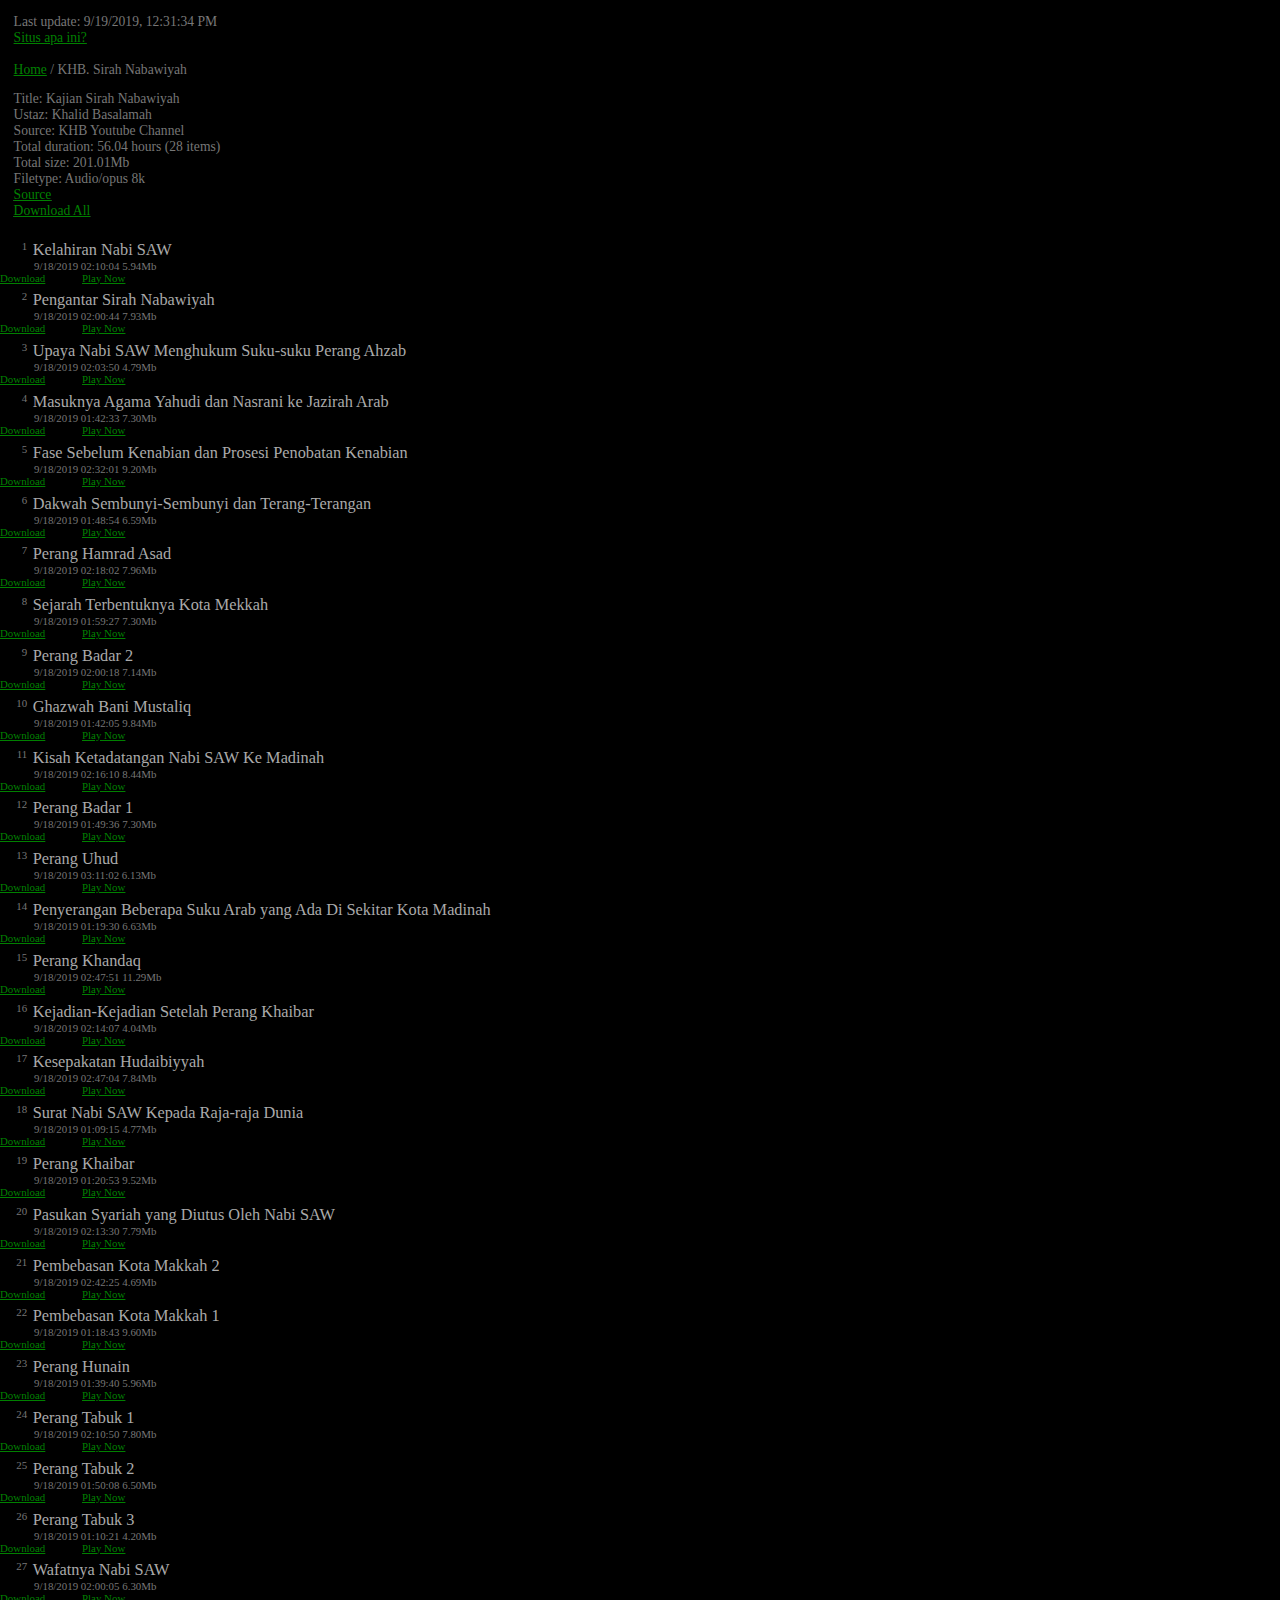
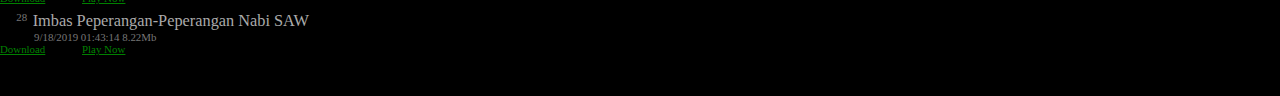
<file: data/KHB. Sirah Nabawiyah/index.html>
<!DOCTYPE html>
<title>zaman.old</title>
<meta content='width=device-width,initial-scale=1,shrink-to-fit=no' name='viewport'/>
<link href='../../css/basic.css' rel='stylesheet'/>
<div class="nav">
Last update: 9/19/2019, 12:31:34 PM<br>
<a href="../../faq.html">Situs apa ini?</a>
<br><br>
<a href="../../">Home</a> / KHB. Sirah Nabawiyah</div>
<div class="info">
  <span>Title: Kajian Sirah Nabawiyah</span>
  <span>Ustaz: Khalid Basalamah</span>
  <span>Source: KHB Youtube Channel</span>
  <span>Total duration: 56.04 hours (28 items)</span>
  <span>Total size: 201.01Mb</span>
  <span>Filetype: Audio/opus 8k</span>
  <span class="dl-all"><a href="https://www.youtube.com/playlist?list=PLlK0gGuioshBgZZf8VOC4IonQtFxPsifW" target="blank">Source</a></span>
  <span class="dl-all"><a href="https://drive.google.com/drive/folders/1QD8eozxZeshP90KHRyulveHR0kMIEKJh" target="blank">Download All</a></span>
</div>
<div class="list">
<li>
  <span>1</span>
  <span> Kelahiran Nabi SAW</span>
  <span>9/18/2019</span>
  <span>02:10:04</span>
  <span>5.94Mb</span><br>
  <span><a href="https://drive.google.com/uc?id=1Lp7TX6AYmkyL_svd1dQ9KwuiEnJjgQYp&export=download" target="blank">Download</a></span>
  <span><a href="https://drive.google.com/uc?id=1Lp7TX6AYmkyL_svd1dQ9KwuiEnJjgQYp" target="blank">Play Now</a></span>
</li>
<li>
  <span>2</span>
  <span> Pengantar Sirah Nabawiyah</span>
  <span>9/18/2019</span>
  <span>02:00:44</span>
  <span>7.93Mb</span><br>
  <span><a href="https://drive.google.com/uc?id=1HUf87Y5KLZI_9jJQkh2esP_2gQnBQ655&export=download" target="blank">Download</a></span>
  <span><a href="https://drive.google.com/uc?id=1HUf87Y5KLZI_9jJQkh2esP_2gQnBQ655" target="blank">Play Now</a></span>
</li>
<li>
  <span>3</span>
  <span> Upaya Nabi SAW Menghukum Suku-suku Perang Ahzab</span>
  <span>9/18/2019</span>
  <span>02:03:50</span>
  <span>4.79Mb</span><br>
  <span><a href="https://drive.google.com/uc?id=1QWAV74JoaFd3zEqhvmkFJk2D_PW4PfZZ&export=download" target="blank">Download</a></span>
  <span><a href="https://drive.google.com/uc?id=1QWAV74JoaFd3zEqhvmkFJk2D_PW4PfZZ" target="blank">Play Now</a></span>
</li>
<li>
  <span>4</span>
  <span> Masuknya Agama Yahudi dan Nasrani ke Jazirah Arab</span>
  <span>9/18/2019</span>
  <span>01:42:33</span>
  <span>7.30Mb</span><br>
  <span><a href="https://drive.google.com/uc?id=12NpRgmfJJhZ03iJAb-nuqP4DKW0k8DTd&export=download" target="blank">Download</a></span>
  <span><a href="https://drive.google.com/uc?id=12NpRgmfJJhZ03iJAb-nuqP4DKW0k8DTd" target="blank">Play Now</a></span>
</li>
<li>
  <span>5</span>
  <span> Fase Sebelum Kenabian dan Prosesi Penobatan Kenabian</span>
  <span>9/18/2019</span>
  <span>02:32:01</span>
  <span>9.20Mb</span><br>
  <span><a href="https://drive.google.com/uc?id=1XGmJSDiw-eJ3XVADp4M5OO-vmWZCqOI1&export=download" target="blank">Download</a></span>
  <span><a href="https://drive.google.com/uc?id=1XGmJSDiw-eJ3XVADp4M5OO-vmWZCqOI1" target="blank">Play Now</a></span>
</li>
<li>
  <span>6</span>
  <span> Dakwah Sembunyi-Sembunyi dan Terang-Terangan</span>
  <span>9/18/2019</span>
  <span>01:48:54</span>
  <span>6.59Mb</span><br>
  <span><a href="https://drive.google.com/uc?id=15XTU5hD4I3h3F03dAhE-Ee8sjg2PkXxo&export=download" target="blank">Download</a></span>
  <span><a href="https://drive.google.com/uc?id=15XTU5hD4I3h3F03dAhE-Ee8sjg2PkXxo" target="blank">Play Now</a></span>
</li>
<li>
  <span>7</span>
  <span> Perang Hamrad Asad</span>
  <span>9/18/2019</span>
  <span>02:18:02</span>
  <span>7.96Mb</span><br>
  <span><a href="https://drive.google.com/uc?id=19cXKl3vJ1wH7D_JRSfYOaEQ482ySNUbh&export=download" target="blank">Download</a></span>
  <span><a href="https://drive.google.com/uc?id=19cXKl3vJ1wH7D_JRSfYOaEQ482ySNUbh" target="blank">Play Now</a></span>
</li>
<li>
  <span>8</span>
  <span> Sejarah Terbentuknya Kota Mekkah</span>
  <span>9/18/2019</span>
  <span>01:59:27</span>
  <span>7.30Mb</span><br>
  <span><a href="https://drive.google.com/uc?id=1A-hBR0jhfW0OswqQ6te1kIT_kDte4kGl&export=download" target="blank">Download</a></span>
  <span><a href="https://drive.google.com/uc?id=1A-hBR0jhfW0OswqQ6te1kIT_kDte4kGl" target="blank">Play Now</a></span>
</li>
<li>
  <span>9</span>
  <span> Perang Badar 2</span>
  <span>9/18/2019</span>
  <span>02:00:18</span>
  <span>7.14Mb</span><br>
  <span><a href="https://drive.google.com/uc?id=19F6SAdEBZ3NecU4cYEXjxeQ_yeWucIpN&export=download" target="blank">Download</a></span>
  <span><a href="https://drive.google.com/uc?id=19F6SAdEBZ3NecU4cYEXjxeQ_yeWucIpN" target="blank">Play Now</a></span>
</li>
<li>
  <span>10</span>
  <span> Ghazwah Bani Mustaliq</span>
  <span>9/18/2019</span>
  <span>01:42:05</span>
  <span>9.84Mb</span><br>
  <span><a href="https://drive.google.com/uc?id=1_98wYgqHde1Pc5LVD-YIMCWmVCjHZeoB&export=download" target="blank">Download</a></span>
  <span><a href="https://drive.google.com/uc?id=1_98wYgqHde1Pc5LVD-YIMCWmVCjHZeoB" target="blank">Play Now</a></span>
</li>
<li>
  <span>11</span>
  <span> Kisah Ketadatangan Nabi SAW Ke Madinah</span>
  <span>9/18/2019</span>
  <span>02:16:10</span>
  <span>8.44Mb</span><br>
  <span><a href="https://drive.google.com/uc?id=19jVYGzL70sv72wdQmI999H5rULXyKzqp&export=download" target="blank">Download</a></span>
  <span><a href="https://drive.google.com/uc?id=19jVYGzL70sv72wdQmI999H5rULXyKzqp" target="blank">Play Now</a></span>
</li>
<li>
  <span>12</span>
  <span> Perang Badar 1</span>
  <span>9/18/2019</span>
  <span>01:49:36</span>
  <span>7.30Mb</span><br>
  <span><a href="https://drive.google.com/uc?id=1GxGutJ8GMM903kNqPwBo725qxzZcXXkb&export=download" target="blank">Download</a></span>
  <span><a href="https://drive.google.com/uc?id=1GxGutJ8GMM903kNqPwBo725qxzZcXXkb" target="blank">Play Now</a></span>
</li>
<li>
  <span>13</span>
  <span> Perang Uhud</span>
  <span>9/18/2019</span>
  <span>03:11:02</span>
  <span>6.13Mb</span><br>
  <span><a href="https://drive.google.com/uc?id=1TVou-vor8Z55u2So_kKjaLXe-PN2BEks&export=download" target="blank">Download</a></span>
  <span><a href="https://drive.google.com/uc?id=1TVou-vor8Z55u2So_kKjaLXe-PN2BEks" target="blank">Play Now</a></span>
</li>
<li>
  <span>14</span>
  <span> Penyerangan Beberapa Suku Arab yang Ada Di Sekitar Kota Madinah</span>
  <span>9/18/2019</span>
  <span>01:19:30</span>
  <span>6.63Mb</span><br>
  <span><a href="https://drive.google.com/uc?id=1OjD6VPpQ8Fv4lKY51XDc8MVhrEV2IBwv&export=download" target="blank">Download</a></span>
  <span><a href="https://drive.google.com/uc?id=1OjD6VPpQ8Fv4lKY51XDc8MVhrEV2IBwv" target="blank">Play Now</a></span>
</li>
<li>
  <span>15</span>
  <span> Perang Khandaq</span>
  <span>9/18/2019</span>
  <span>02:47:51</span>
  <span>11.29Mb</span><br>
  <span><a href="https://drive.google.com/uc?id=1H7meRMbRWQlTc2HX7QSv5R3mS_q1wQM8&export=download" target="blank">Download</a></span>
  <span><a href="https://drive.google.com/uc?id=1H7meRMbRWQlTc2HX7QSv5R3mS_q1wQM8" target="blank">Play Now</a></span>
</li>
<li>
  <span>16</span>
  <span> Kejadian-Kejadian Setelah Perang Khaibar</span>
  <span>9/18/2019</span>
  <span>02:14:07</span>
  <span>4.04Mb</span><br>
  <span><a href="https://drive.google.com/uc?id=1iNCvQ_MT_lTRweLrpJAZ5OffWpjQoEoI&export=download" target="blank">Download</a></span>
  <span><a href="https://drive.google.com/uc?id=1iNCvQ_MT_lTRweLrpJAZ5OffWpjQoEoI" target="blank">Play Now</a></span>
</li>
<li>
  <span>17</span>
  <span> Kesepakatan Hudaibiyyah</span>
  <span>9/18/2019</span>
  <span>02:47:04</span>
  <span>7.84Mb</span><br>
  <span><a href="https://drive.google.com/uc?id=1wN82DtDXBqaKgn6Gy-iPlY4tAE7V_QZZ&export=download" target="blank">Download</a></span>
  <span><a href="https://drive.google.com/uc?id=1wN82DtDXBqaKgn6Gy-iPlY4tAE7V_QZZ" target="blank">Play Now</a></span>
</li>
<li>
  <span>18</span>
  <span> Surat Nabi SAW Kepada Raja-raja Dunia</span>
  <span>9/18/2019</span>
  <span>01:09:15</span>
  <span>4.77Mb</span><br>
  <span><a href="https://drive.google.com/uc?id=1dT_zC1xiM5YSE_7nahjzCknbDitEKWIg&export=download" target="blank">Download</a></span>
  <span><a href="https://drive.google.com/uc?id=1dT_zC1xiM5YSE_7nahjzCknbDitEKWIg" target="blank">Play Now</a></span>
</li>
<li>
  <span>19</span>
  <span> Perang Khaibar</span>
  <span>9/18/2019</span>
  <span>01:20:53</span>
  <span>9.52Mb</span><br>
  <span><a href="https://drive.google.com/uc?id=11iZIN3BGmOOFbwfX020Fj19W9iLlbshf&export=download" target="blank">Download</a></span>
  <span><a href="https://drive.google.com/uc?id=11iZIN3BGmOOFbwfX020Fj19W9iLlbshf" target="blank">Play Now</a></span>
</li>
<li>
  <span>20</span>
  <span> Pasukan Syariah yang Diutus Oleh Nabi SAW</span>
  <span>9/18/2019</span>
  <span>02:13:30</span>
  <span>7.79Mb</span><br>
  <span><a href="https://drive.google.com/uc?id=1lXoCVA8yu6ehp9ol_e4TilvoA9Phuw39&export=download" target="blank">Download</a></span>
  <span><a href="https://drive.google.com/uc?id=1lXoCVA8yu6ehp9ol_e4TilvoA9Phuw39" target="blank">Play Now</a></span>
</li>
<li>
  <span>21</span>
  <span> Pembebasan Kota Makkah 2</span>
  <span>9/18/2019</span>
  <span>02:42:25</span>
  <span>4.69Mb</span><br>
  <span><a href="https://drive.google.com/uc?id=1xj_jos91B9uBFdt_30GDHWf3P47-OR4B&export=download" target="blank">Download</a></span>
  <span><a href="https://drive.google.com/uc?id=1xj_jos91B9uBFdt_30GDHWf3P47-OR4B" target="blank">Play Now</a></span>
</li>
<li>
  <span>22</span>
  <span> Pembebasan Kota Makkah 1</span>
  <span>9/18/2019</span>
  <span>01:18:43</span>
  <span>9.60Mb</span><br>
  <span><a href="https://drive.google.com/uc?id=1EhiWCG96EGH_rs3nfEx5FCrTk-4rH8AQ&export=download" target="blank">Download</a></span>
  <span><a href="https://drive.google.com/uc?id=1EhiWCG96EGH_rs3nfEx5FCrTk-4rH8AQ" target="blank">Play Now</a></span>
</li>
<li>
  <span>23</span>
  <span> Perang Hunain</span>
  <span>9/18/2019</span>
  <span>01:39:40</span>
  <span>5.96Mb</span><br>
  <span><a href="https://drive.google.com/uc?id=1WhkS62dG7iCStbfASsQZKw5BKDc59Edg&export=download" target="blank">Download</a></span>
  <span><a href="https://drive.google.com/uc?id=1WhkS62dG7iCStbfASsQZKw5BKDc59Edg" target="blank">Play Now</a></span>
</li>
<li>
  <span>24</span>
  <span> Perang Tabuk 1</span>
  <span>9/18/2019</span>
  <span>02:10:50</span>
  <span>7.80Mb</span><br>
  <span><a href="https://drive.google.com/uc?id=1pDRakiz2I9WHv2UiHmGg6MRZuCpPsA47&export=download" target="blank">Download</a></span>
  <span><a href="https://drive.google.com/uc?id=1pDRakiz2I9WHv2UiHmGg6MRZuCpPsA47" target="blank">Play Now</a></span>
</li>
<li>
  <span>25</span>
  <span> Perang Tabuk 2</span>
  <span>9/18/2019</span>
  <span>01:50:08</span>
  <span>6.50Mb</span><br>
  <span><a href="https://drive.google.com/uc?id=1G4loRX7DpBFYdjgJ_ZJhMYxi6LUdGs8G&export=download" target="blank">Download</a></span>
  <span><a href="https://drive.google.com/uc?id=1G4loRX7DpBFYdjgJ_ZJhMYxi6LUdGs8G" target="blank">Play Now</a></span>
</li>
<li>
  <span>26</span>
  <span> Perang Tabuk 3</span>
  <span>9/18/2019</span>
  <span>01:10:21</span>
  <span>4.20Mb</span><br>
  <span><a href="https://drive.google.com/uc?id=1eQAlqx2G3jrci3ZzTl400_k7IScZhmYD&export=download" target="blank">Download</a></span>
  <span><a href="https://drive.google.com/uc?id=1eQAlqx2G3jrci3ZzTl400_k7IScZhmYD" target="blank">Play Now</a></span>
</li>
<li>
  <span>27</span>
  <span> Wafatnya Nabi SAW</span>
  <span>9/18/2019</span>
  <span>02:00:05</span>
  <span>6.30Mb</span><br>
  <span><a href="https://drive.google.com/uc?id=17ECQphAb63nSCGEp4FTX_fo5X41CIuPc&export=download" target="blank">Download</a></span>
  <span><a href="https://drive.google.com/uc?id=17ECQphAb63nSCGEp4FTX_fo5X41CIuPc" target="blank">Play Now</a></span>
</li>
<li>
  <span>28</span>
  <span> Imbas Peperangan-Peperangan Nabi SAW</span>
  <span>9/18/2019</span>
  <span>01:43:14</span>
  <span>8.22Mb</span><br>
  <span><a href="https://drive.google.com/uc?id=1s8wNFU0jvXGcHnDAqTOuqeUU97d377t-&export=download" target="blank">Download</a></span>
  <span><a href="https://drive.google.com/uc?id=1s8wNFU0jvXGcHnDAqTOuqeUU97d377t-" target="blank">Play Now</a></span>
</li></div>
</file>
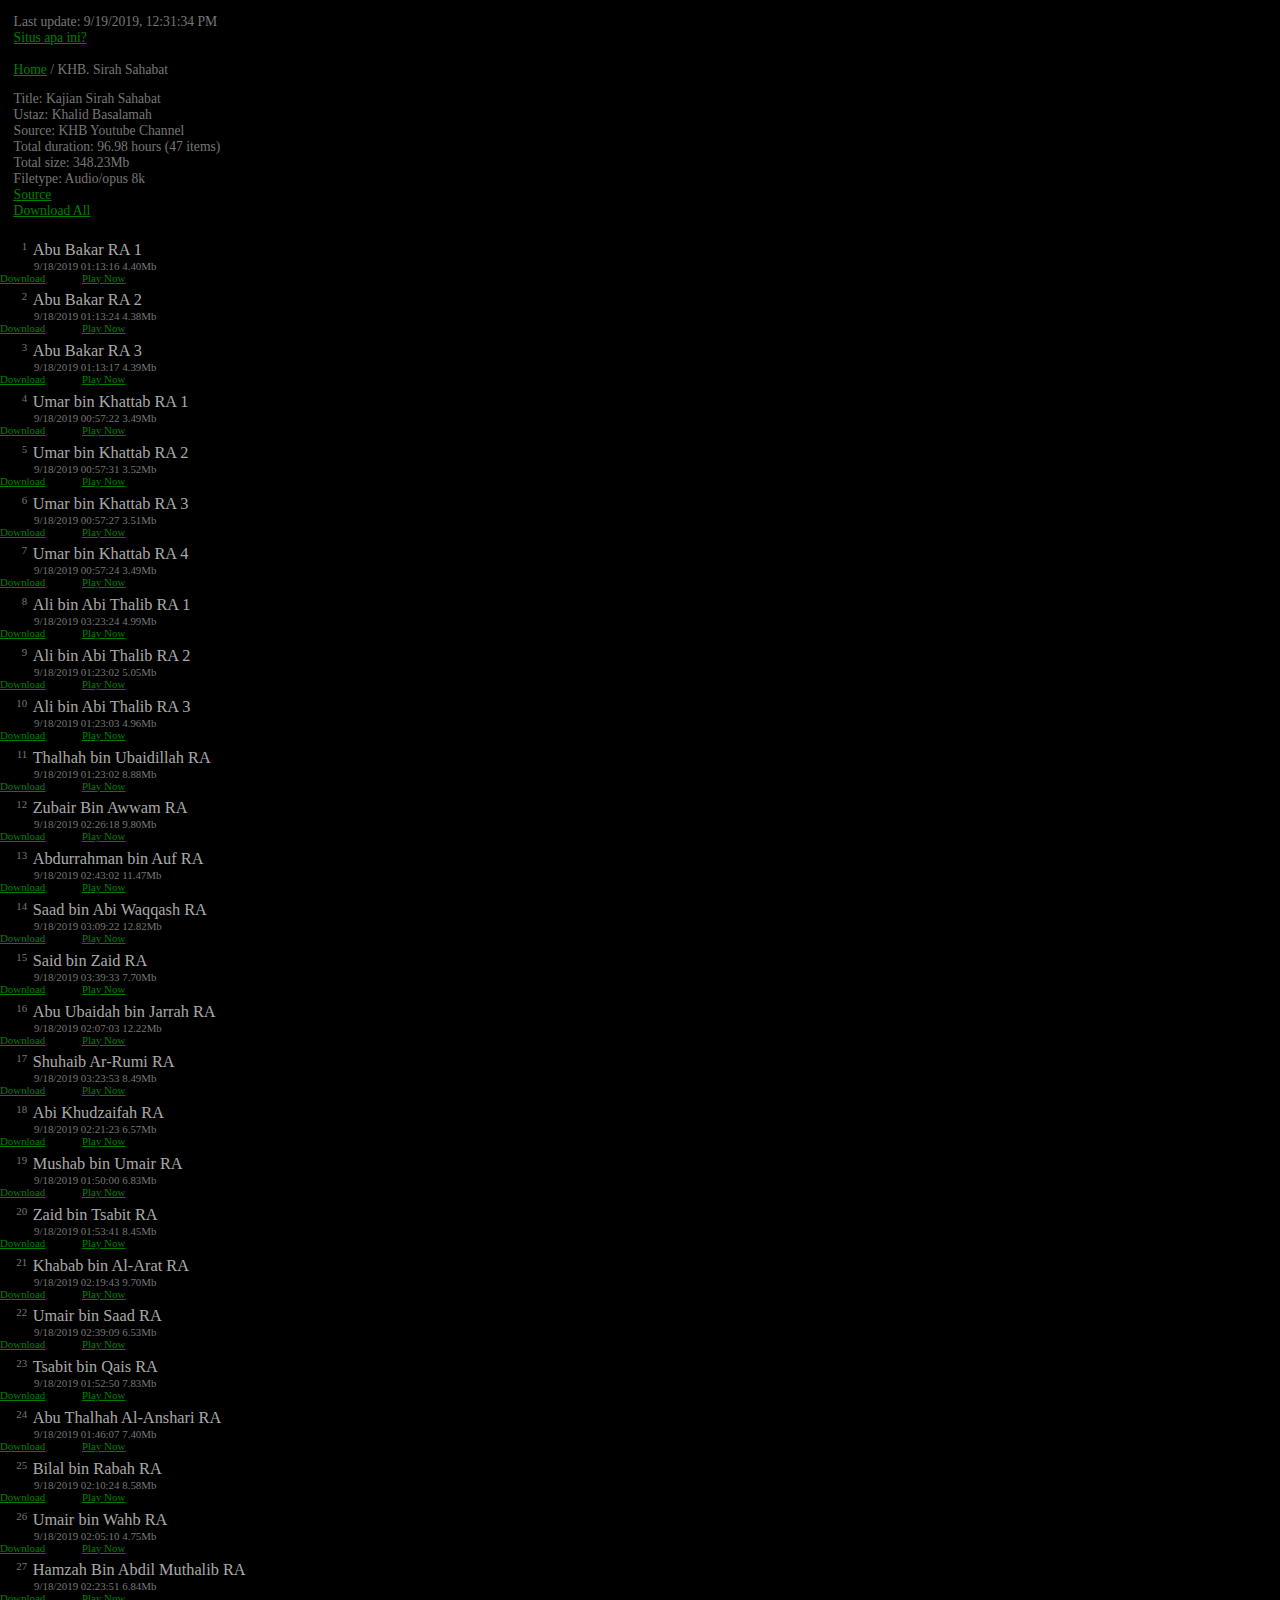
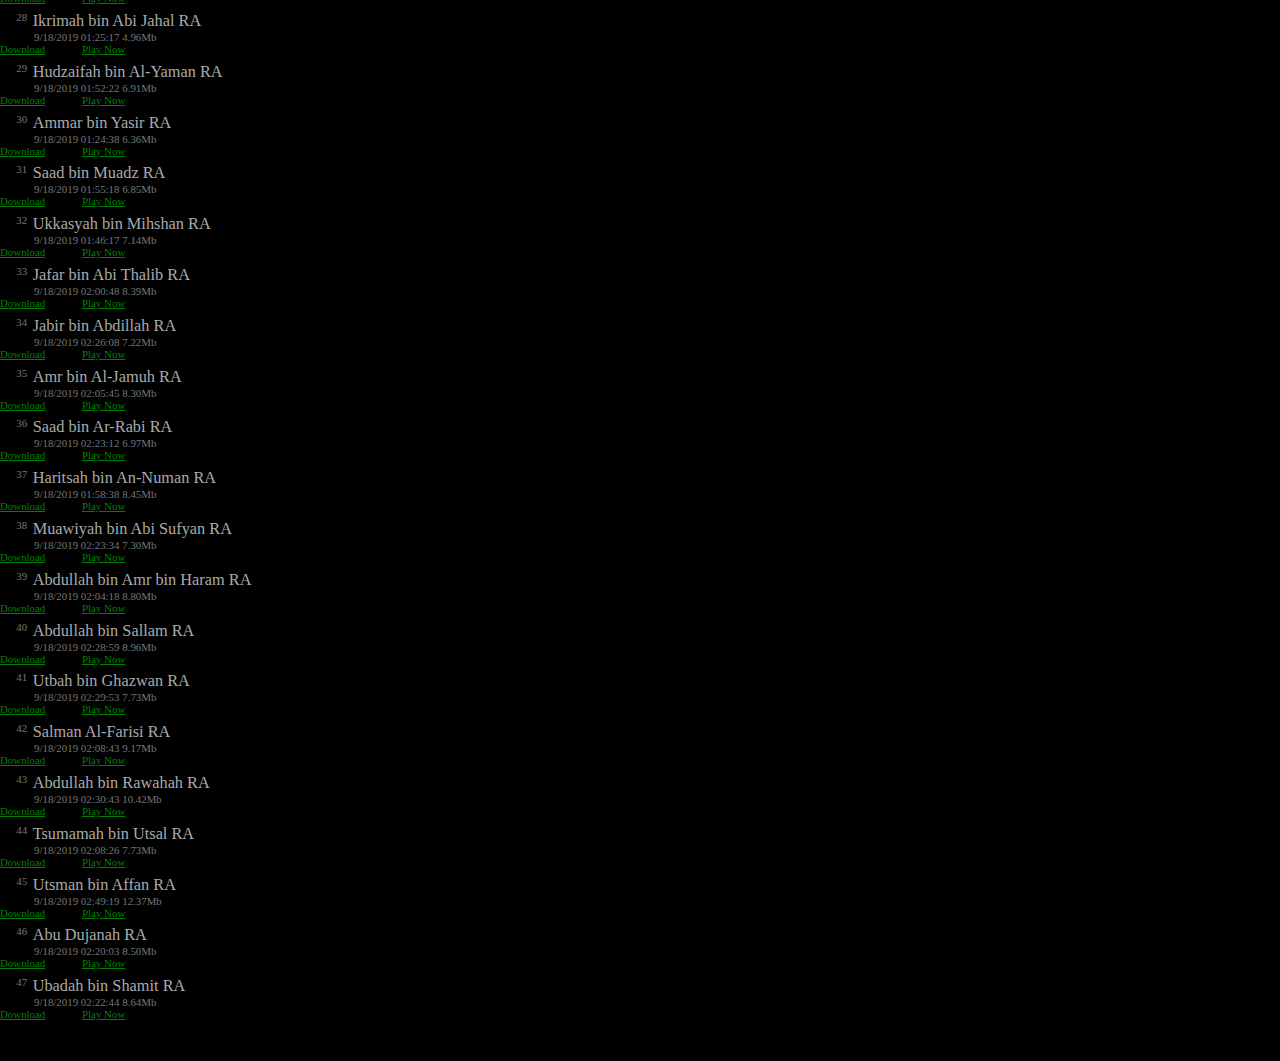
<file: data/KHB. Sirah Sahabat/index.html>
<!DOCTYPE html>
<title>zaman.old</title>
<meta content='width=device-width,initial-scale=1,shrink-to-fit=no' name='viewport'/>
<link href='../../css/basic.css' rel='stylesheet'/>
<div class="nav">
Last update: 9/19/2019, 12:31:34 PM<br>
<a href="../../faq.html">Situs apa ini?</a>
<br><br>
<a href="../../">Home</a> / KHB. Sirah Sahabat</div>
<div class="info">
  <span>Title: Kajian Sirah Sahabat</span>
  <span>Ustaz: Khalid Basalamah</span>
  <span>Source: KHB Youtube Channel</span>
  <span>Total duration: 96.98 hours (47 items)</span>
  <span>Total size: 348.23Mb</span>
  <span>Filetype: Audio/opus 8k</span>
  <span class="dl-all"><a href="https://www.youtube.com/playlist?list=PLlK0gGuioshBxyBg4TzEtKETkzOfv4mvB" target="blank">Source</a></span>
  <span class="dl-all"><a href="https://drive.google.com/drive/folders/1YhSQsm59PWPd6u9_mupZmfuy0RlsLxai" target="blank">Download All</a></span>
</div>
<div class="list">
<li>
  <span>1</span>
  <span> Abu Bakar RA 1</span>
  <span>9/18/2019</span>
  <span>01:13:16</span>
  <span>4.40Mb</span><br>
  <span><a href="https://drive.google.com/uc?id=1ehc-Ss8JB5hGGDKl3ypD0PyeDhozJG_g&export=download" target="blank">Download</a></span>
  <span><a href="https://drive.google.com/uc?id=1ehc-Ss8JB5hGGDKl3ypD0PyeDhozJG_g" target="blank">Play Now</a></span>
</li>
<li>
  <span>2</span>
  <span> Abu Bakar RA 2</span>
  <span>9/18/2019</span>
  <span>01:13:24</span>
  <span>4.38Mb</span><br>
  <span><a href="https://drive.google.com/uc?id=1oAGQNfAGRvk7XYoYroAyAVmJ7cRbveKm&export=download" target="blank">Download</a></span>
  <span><a href="https://drive.google.com/uc?id=1oAGQNfAGRvk7XYoYroAyAVmJ7cRbveKm" target="blank">Play Now</a></span>
</li>
<li>
  <span>3</span>
  <span> Abu Bakar RA 3</span>
  <span>9/18/2019</span>
  <span>01:13:17</span>
  <span>4.39Mb</span><br>
  <span><a href="https://drive.google.com/uc?id=1YxUQ_p-QD98yRE4CXxSSJxTG1xTy7GoE&export=download" target="blank">Download</a></span>
  <span><a href="https://drive.google.com/uc?id=1YxUQ_p-QD98yRE4CXxSSJxTG1xTy7GoE" target="blank">Play Now</a></span>
</li>
<li>
  <span>4</span>
  <span> Umar bin Khattab RA 1</span>
  <span>9/18/2019</span>
  <span>00:57:22</span>
  <span>3.49Mb</span><br>
  <span><a href="https://drive.google.com/uc?id=1lF5b_RqqGajxQuq8ZWj99_4XQZrfU8BM&export=download" target="blank">Download</a></span>
  <span><a href="https://drive.google.com/uc?id=1lF5b_RqqGajxQuq8ZWj99_4XQZrfU8BM" target="blank">Play Now</a></span>
</li>
<li>
  <span>5</span>
  <span> Umar bin Khattab RA 2</span>
  <span>9/18/2019</span>
  <span>00:57:31</span>
  <span>3.52Mb</span><br>
  <span><a href="https://drive.google.com/uc?id=1lfEaC_YL6PC7bzf23BrRFwRZD8GnUT0-&export=download" target="blank">Download</a></span>
  <span><a href="https://drive.google.com/uc?id=1lfEaC_YL6PC7bzf23BrRFwRZD8GnUT0-" target="blank">Play Now</a></span>
</li>
<li>
  <span>6</span>
  <span> Umar bin Khattab RA 3</span>
  <span>9/18/2019</span>
  <span>00:57:27</span>
  <span>3.51Mb</span><br>
  <span><a href="https://drive.google.com/uc?id=1ul8sHLXdx39yFDdzzkthyMnb6yoBhagO&export=download" target="blank">Download</a></span>
  <span><a href="https://drive.google.com/uc?id=1ul8sHLXdx39yFDdzzkthyMnb6yoBhagO" target="blank">Play Now</a></span>
</li>
<li>
  <span>7</span>
  <span> Umar bin Khattab RA 4</span>
  <span>9/18/2019</span>
  <span>00:57:24</span>
  <span>3.49Mb</span><br>
  <span><a href="https://drive.google.com/uc?id=14cfyt_pXW4hhKpKVDVRigPxypfAG0WX9&export=download" target="blank">Download</a></span>
  <span><a href="https://drive.google.com/uc?id=14cfyt_pXW4hhKpKVDVRigPxypfAG0WX9" target="blank">Play Now</a></span>
</li>
<li>
  <span>8</span>
  <span> Ali bin Abi Thalib RA 1</span>
  <span>9/18/2019</span>
  <span>03:23:24</span>
  <span>4.99Mb</span><br>
  <span><a href="https://drive.google.com/uc?id=1-fOocafSUozquRKf44hWUeD6gyiZx744&export=download" target="blank">Download</a></span>
  <span><a href="https://drive.google.com/uc?id=1-fOocafSUozquRKf44hWUeD6gyiZx744" target="blank">Play Now</a></span>
</li>
<li>
  <span>9</span>
  <span> Ali bin Abi Thalib RA 2</span>
  <span>9/18/2019</span>
  <span>01:23:02</span>
  <span>5.05Mb</span><br>
  <span><a href="https://drive.google.com/uc?id=1KsLJCsa8VqU78BK7NDZ94U_1bVm5jiEc&export=download" target="blank">Download</a></span>
  <span><a href="https://drive.google.com/uc?id=1KsLJCsa8VqU78BK7NDZ94U_1bVm5jiEc" target="blank">Play Now</a></span>
</li>
<li>
  <span>10</span>
  <span> Ali bin Abi Thalib RA 3</span>
  <span>9/18/2019</span>
  <span>01:23:03</span>
  <span>4.96Mb</span><br>
  <span><a href="https://drive.google.com/uc?id=1acP_ivcQEeEl_OqtMP8MR998T3CBSJWB&export=download" target="blank">Download</a></span>
  <span><a href="https://drive.google.com/uc?id=1acP_ivcQEeEl_OqtMP8MR998T3CBSJWB" target="blank">Play Now</a></span>
</li>
<li>
  <span>11</span>
  <span> Thalhah bin Ubaidillah RA</span>
  <span>9/18/2019</span>
  <span>01:23:02</span>
  <span>8.88Mb</span><br>
  <span><a href="https://drive.google.com/uc?id=1YRzq6cV3G0goQ9PX591Oms8FVQOfypbY&export=download" target="blank">Download</a></span>
  <span><a href="https://drive.google.com/uc?id=1YRzq6cV3G0goQ9PX591Oms8FVQOfypbY" target="blank">Play Now</a></span>
</li>
<li>
  <span>12</span>
  <span> Zubair Bin Awwam RA</span>
  <span>9/18/2019</span>
  <span>02:26:18</span>
  <span>9.80Mb</span><br>
  <span><a href="https://drive.google.com/uc?id=1cYl8KJPfPdf8lGzbY1rwjcpT5SlpInLe&export=download" target="blank">Download</a></span>
  <span><a href="https://drive.google.com/uc?id=1cYl8KJPfPdf8lGzbY1rwjcpT5SlpInLe" target="blank">Play Now</a></span>
</li>
<li>
  <span>13</span>
  <span> Abdurrahman bin Auf RA</span>
  <span>9/18/2019</span>
  <span>02:43:02</span>
  <span>11.47Mb</span><br>
  <span><a href="https://drive.google.com/uc?id=1xV_YaW2lUVp8CVcrIxPaR9GT44BOxex8&export=download" target="blank">Download</a></span>
  <span><a href="https://drive.google.com/uc?id=1xV_YaW2lUVp8CVcrIxPaR9GT44BOxex8" target="blank">Play Now</a></span>
</li>
<li>
  <span>14</span>
  <span> Saad bin Abi Waqqash RA</span>
  <span>9/18/2019</span>
  <span>03:09:22</span>
  <span>12.82Mb</span><br>
  <span><a href="https://drive.google.com/uc?id=1cvLQz88BaLTuPY-f-1A01KktjDr1_gap&export=download" target="blank">Download</a></span>
  <span><a href="https://drive.google.com/uc?id=1cvLQz88BaLTuPY-f-1A01KktjDr1_gap" target="blank">Play Now</a></span>
</li>
<li>
  <span>15</span>
  <span> Said bin Zaid RA</span>
  <span>9/18/2019</span>
  <span>03:39:33</span>
  <span>7.70Mb</span><br>
  <span><a href="https://drive.google.com/uc?id=193G3KuulxMQ21e4bNrGohBWlcCnZ_u0c&export=download" target="blank">Download</a></span>
  <span><a href="https://drive.google.com/uc?id=193G3KuulxMQ21e4bNrGohBWlcCnZ_u0c" target="blank">Play Now</a></span>
</li>
<li>
  <span>16</span>
  <span> Abu Ubaidah bin Jarrah RA</span>
  <span>9/18/2019</span>
  <span>02:07:03</span>
  <span>12.22Mb</span><br>
  <span><a href="https://drive.google.com/uc?id=1CAGzWMqNDWa9sgDp-8Ufw7CFDmPDtrj0&export=download" target="blank">Download</a></span>
  <span><a href="https://drive.google.com/uc?id=1CAGzWMqNDWa9sgDp-8Ufw7CFDmPDtrj0" target="blank">Play Now</a></span>
</li>
<li>
  <span>17</span>
  <span> Shuhaib Ar-Rumi RA</span>
  <span>9/18/2019</span>
  <span>03:23:53</span>
  <span>8.49Mb</span><br>
  <span><a href="https://drive.google.com/uc?id=1AmL9L6ORkuMWtLImz6ywAVAfN6Coa5my&export=download" target="blank">Download</a></span>
  <span><a href="https://drive.google.com/uc?id=1AmL9L6ORkuMWtLImz6ywAVAfN6Coa5my" target="blank">Play Now</a></span>
</li>
<li>
  <span>18</span>
  <span> Abi Khudzaifah RA</span>
  <span>9/18/2019</span>
  <span>02:21:23</span>
  <span>6.57Mb</span><br>
  <span><a href="https://drive.google.com/uc?id=1zgfab-o0pUmcnUtX8TbiiqmhIcpGtJTW&export=download" target="blank">Download</a></span>
  <span><a href="https://drive.google.com/uc?id=1zgfab-o0pUmcnUtX8TbiiqmhIcpGtJTW" target="blank">Play Now</a></span>
</li>
<li>
  <span>19</span>
  <span> Mushab bin Umair RA</span>
  <span>9/18/2019</span>
  <span>01:50:00</span>
  <span>6.83Mb</span><br>
  <span><a href="https://drive.google.com/uc?id=1TuL1gtWc2xxrGf9HY2Cgq1-qYacQZlPo&export=download" target="blank">Download</a></span>
  <span><a href="https://drive.google.com/uc?id=1TuL1gtWc2xxrGf9HY2Cgq1-qYacQZlPo" target="blank">Play Now</a></span>
</li>
<li>
  <span>20</span>
  <span> Zaid bin Tsabit RA</span>
  <span>9/18/2019</span>
  <span>01:53:41</span>
  <span>8.45Mb</span><br>
  <span><a href="https://drive.google.com/uc?id=1jDOkUKWWEwhzPzr1aPZcFHbSkqpkmigF&export=download" target="blank">Download</a></span>
  <span><a href="https://drive.google.com/uc?id=1jDOkUKWWEwhzPzr1aPZcFHbSkqpkmigF" target="blank">Play Now</a></span>
</li>
<li>
  <span>21</span>
  <span> Khabab bin Al-Arat RA</span>
  <span>9/18/2019</span>
  <span>02:19:43</span>
  <span>9.70Mb</span><br>
  <span><a href="https://drive.google.com/uc?id=1aHzuEyP-gPLHghK40a0-beP5RO6vl4CP&export=download" target="blank">Download</a></span>
  <span><a href="https://drive.google.com/uc?id=1aHzuEyP-gPLHghK40a0-beP5RO6vl4CP" target="blank">Play Now</a></span>
</li>
<li>
  <span>22</span>
  <span> Umair bin Saad RA</span>
  <span>9/18/2019</span>
  <span>02:39:09</span>
  <span>6.53Mb</span><br>
  <span><a href="https://drive.google.com/uc?id=1PJtZizHRNBdwnotsmCYzpxBd4ogNShUV&export=download" target="blank">Download</a></span>
  <span><a href="https://drive.google.com/uc?id=1PJtZizHRNBdwnotsmCYzpxBd4ogNShUV" target="blank">Play Now</a></span>
</li>
<li>
  <span>23</span>
  <span> Tsabit bin Qais RA</span>
  <span>9/18/2019</span>
  <span>01:52:50</span>
  <span>7.83Mb</span><br>
  <span><a href="https://drive.google.com/uc?id=1Z9dtARbS-35JqwA2rh65K9wbwdF00AOf&export=download" target="blank">Download</a></span>
  <span><a href="https://drive.google.com/uc?id=1Z9dtARbS-35JqwA2rh65K9wbwdF00AOf" target="blank">Play Now</a></span>
</li>
<li>
  <span>24</span>
  <span> Abu Thalhah Al-Anshari RA</span>
  <span>9/18/2019</span>
  <span>01:46:07</span>
  <span>7.40Mb</span><br>
  <span><a href="https://drive.google.com/uc?id=1tXP31nxXWxlNWPABPcTDEPg9G5cvsFap&export=download" target="blank">Download</a></span>
  <span><a href="https://drive.google.com/uc?id=1tXP31nxXWxlNWPABPcTDEPg9G5cvsFap" target="blank">Play Now</a></span>
</li>
<li>
  <span>25</span>
  <span> Bilal bin Rabah RA</span>
  <span>9/18/2019</span>
  <span>02:10:24</span>
  <span>8.58Mb</span><br>
  <span><a href="https://drive.google.com/uc?id=10dhTjV2yN9wkP4fmF7nobKREuaUehsKj&export=download" target="blank">Download</a></span>
  <span><a href="https://drive.google.com/uc?id=10dhTjV2yN9wkP4fmF7nobKREuaUehsKj" target="blank">Play Now</a></span>
</li>
<li>
  <span>26</span>
  <span> Umair bin Wahb RA</span>
  <span>9/18/2019</span>
  <span>02:05:10</span>
  <span>4.75Mb</span><br>
  <span><a href="https://drive.google.com/uc?id=1GzPgXyfjrCwvJcWv0nd9B9nVG9eQva3F&export=download" target="blank">Download</a></span>
  <span><a href="https://drive.google.com/uc?id=1GzPgXyfjrCwvJcWv0nd9B9nVG9eQva3F" target="blank">Play Now</a></span>
</li>
<li>
  <span>27</span>
  <span> Hamzah Bin Abdil Muthalib RA</span>
  <span>9/18/2019</span>
  <span>02:23:51</span>
  <span>6.84Mb</span><br>
  <span><a href="https://drive.google.com/uc?id=1dB_SOg-TpeFud0qXSjBfgrrfuFkT0tqa&export=download" target="blank">Download</a></span>
  <span><a href="https://drive.google.com/uc?id=1dB_SOg-TpeFud0qXSjBfgrrfuFkT0tqa" target="blank">Play Now</a></span>
</li>
<li>
  <span>28</span>
  <span> Ikrimah bin Abi Jahal RA</span>
  <span>9/18/2019</span>
  <span>01:25:17</span>
  <span>4.96Mb</span><br>
  <span><a href="https://drive.google.com/uc?id=18jVwttnjwVszWPrKX6WNQsj8x5MHrp_s&export=download" target="blank">Download</a></span>
  <span><a href="https://drive.google.com/uc?id=18jVwttnjwVszWPrKX6WNQsj8x5MHrp_s" target="blank">Play Now</a></span>
</li>
<li>
  <span>29</span>
  <span> Hudzaifah bin Al-Yaman RA</span>
  <span>9/18/2019</span>
  <span>01:52:22</span>
  <span>6.91Mb</span><br>
  <span><a href="https://drive.google.com/uc?id=10OGR2aN2d7dQ4e-x6bZ7OofYAHzCc1Nj&export=download" target="blank">Download</a></span>
  <span><a href="https://drive.google.com/uc?id=10OGR2aN2d7dQ4e-x6bZ7OofYAHzCc1Nj" target="blank">Play Now</a></span>
</li>
<li>
  <span>30</span>
  <span> Ammar bin Yasir RA</span>
  <span>9/18/2019</span>
  <span>01:24:38</span>
  <span>6.36Mb</span><br>
  <span><a href="https://drive.google.com/uc?id=1j2R8UjB4rMmdOc1xLHtRypusj_qMGVIq&export=download" target="blank">Download</a></span>
  <span><a href="https://drive.google.com/uc?id=1j2R8UjB4rMmdOc1xLHtRypusj_qMGVIq" target="blank">Play Now</a></span>
</li>
<li>
  <span>31</span>
  <span> Saad bin Muadz RA</span>
  <span>9/18/2019</span>
  <span>01:55:18</span>
  <span>6.85Mb</span><br>
  <span><a href="https://drive.google.com/uc?id=1HjDqF1IAF9UIKm6nnjjoZSmiyfmiZy6t&export=download" target="blank">Download</a></span>
  <span><a href="https://drive.google.com/uc?id=1HjDqF1IAF9UIKm6nnjjoZSmiyfmiZy6t" target="blank">Play Now</a></span>
</li>
<li>
  <span>32</span>
  <span> Ukkasyah bin Mihshan RA</span>
  <span>9/18/2019</span>
  <span>01:46:17</span>
  <span>7.14Mb</span><br>
  <span><a href="https://drive.google.com/uc?id=1-4twfDhZAuwDgF1yFpFI9ztAy9c4IdCY&export=download" target="blank">Download</a></span>
  <span><a href="https://drive.google.com/uc?id=1-4twfDhZAuwDgF1yFpFI9ztAy9c4IdCY" target="blank">Play Now</a></span>
</li>
<li>
  <span>33</span>
  <span> Jafar bin Abi Thalib RA</span>
  <span>9/18/2019</span>
  <span>02:00:48</span>
  <span>8.39Mb</span><br>
  <span><a href="https://drive.google.com/uc?id=1PRTK_Zurq7J6Xq8R_T7eb4wSle5TnqhO&export=download" target="blank">Download</a></span>
  <span><a href="https://drive.google.com/uc?id=1PRTK_Zurq7J6Xq8R_T7eb4wSle5TnqhO" target="blank">Play Now</a></span>
</li>
<li>
  <span>34</span>
  <span> Jabir bin Abdillah RA</span>
  <span>9/18/2019</span>
  <span>02:26:08</span>
  <span>7.22Mb</span><br>
  <span><a href="https://drive.google.com/uc?id=1_jkyz5dO0Upzq_s6UDUy0MUxczCHnsaw&export=download" target="blank">Download</a></span>
  <span><a href="https://drive.google.com/uc?id=1_jkyz5dO0Upzq_s6UDUy0MUxczCHnsaw" target="blank">Play Now</a></span>
</li>
<li>
  <span>35</span>
  <span> Amr bin Al-Jamuh RA</span>
  <span>9/18/2019</span>
  <span>02:05:45</span>
  <span>8.30Mb</span><br>
  <span><a href="https://drive.google.com/uc?id=1G0MxWxTP6xi1DfxvKbHCDxpF4cZnzkZs&export=download" target="blank">Download</a></span>
  <span><a href="https://drive.google.com/uc?id=1G0MxWxTP6xi1DfxvKbHCDxpF4cZnzkZs" target="blank">Play Now</a></span>
</li>
<li>
  <span>36</span>
  <span> Saad bin Ar-Rabi RA</span>
  <span>9/18/2019</span>
  <span>02:23:12</span>
  <span>6.97Mb</span><br>
  <span><a href="https://drive.google.com/uc?id=1ytQwaSOowNgezjj7yq15mPzARaEbxNC3&export=download" target="blank">Download</a></span>
  <span><a href="https://drive.google.com/uc?id=1ytQwaSOowNgezjj7yq15mPzARaEbxNC3" target="blank">Play Now</a></span>
</li>
<li>
  <span>37</span>
  <span> Haritsah bin An-Numan RA</span>
  <span>9/18/2019</span>
  <span>01:58:38</span>
  <span>8.45Mb</span><br>
  <span><a href="https://drive.google.com/uc?id=1BwfAlDaxHZSx9l0gSgiWjSSwS4KLcTnV&export=download" target="blank">Download</a></span>
  <span><a href="https://drive.google.com/uc?id=1BwfAlDaxHZSx9l0gSgiWjSSwS4KLcTnV" target="blank">Play Now</a></span>
</li>
<li>
  <span>38</span>
  <span> Muawiyah bin Abi Sufyan RA</span>
  <span>9/18/2019</span>
  <span>02:23:34</span>
  <span>7.30Mb</span><br>
  <span><a href="https://drive.google.com/uc?id=1lw412uKksyyVcEwe9X41Fi1ah-_W7dqi&export=download" target="blank">Download</a></span>
  <span><a href="https://drive.google.com/uc?id=1lw412uKksyyVcEwe9X41Fi1ah-_W7dqi" target="blank">Play Now</a></span>
</li>
<li>
  <span>39</span>
  <span> Abdullah bin Amr bin Haram RA</span>
  <span>9/18/2019</span>
  <span>02:04:18</span>
  <span>8.80Mb</span><br>
  <span><a href="https://drive.google.com/uc?id=1f2hzIHiG0_jdBbNlwQyjclgA1yLTgCEk&export=download" target="blank">Download</a></span>
  <span><a href="https://drive.google.com/uc?id=1f2hzIHiG0_jdBbNlwQyjclgA1yLTgCEk" target="blank">Play Now</a></span>
</li>
<li>
  <span>40</span>
  <span> Abdullah bin Sallam RA</span>
  <span>9/18/2019</span>
  <span>02:28:59</span>
  <span>8.96Mb</span><br>
  <span><a href="https://drive.google.com/uc?id=1RsHv7ZB5jzkVtiOXMA9O9m1vOSMwqLsB&export=download" target="blank">Download</a></span>
  <span><a href="https://drive.google.com/uc?id=1RsHv7ZB5jzkVtiOXMA9O9m1vOSMwqLsB" target="blank">Play Now</a></span>
</li>
<li>
  <span>41</span>
  <span> Utbah bin Ghazwan RA</span>
  <span>9/18/2019</span>
  <span>02:29:53</span>
  <span>7.73Mb</span><br>
  <span><a href="https://drive.google.com/uc?id=1WchCF_II3cH7zl5MNOBszWUguzv_bAjM&export=download" target="blank">Download</a></span>
  <span><a href="https://drive.google.com/uc?id=1WchCF_II3cH7zl5MNOBszWUguzv_bAjM" target="blank">Play Now</a></span>
</li>
<li>
  <span>42</span>
  <span> Salman Al-Farisi RA</span>
  <span>9/18/2019</span>
  <span>02:08:43</span>
  <span>9.17Mb</span><br>
  <span><a href="https://drive.google.com/uc?id=1zagtSreuO_Au0K9Z1GevG2ZPVwidfrES&export=download" target="blank">Download</a></span>
  <span><a href="https://drive.google.com/uc?id=1zagtSreuO_Au0K9Z1GevG2ZPVwidfrES" target="blank">Play Now</a></span>
</li>
<li>
  <span>43</span>
  <span> Abdullah bin Rawahah RA</span>
  <span>9/18/2019</span>
  <span>02:30:43</span>
  <span>10.42Mb</span><br>
  <span><a href="https://drive.google.com/uc?id=1JCw_EMNLT-4nO19_J1q7t2zmT9O-GRBI&export=download" target="blank">Download</a></span>
  <span><a href="https://drive.google.com/uc?id=1JCw_EMNLT-4nO19_J1q7t2zmT9O-GRBI" target="blank">Play Now</a></span>
</li>
<li>
  <span>44</span>
  <span> Tsumamah bin Utsal RA</span>
  <span>9/18/2019</span>
  <span>02:08:26</span>
  <span>7.73Mb</span><br>
  <span><a href="https://drive.google.com/uc?id=1EXPVXaJFvHCsCbmwAEcYsYCzP9sGu-D9&export=download" target="blank">Download</a></span>
  <span><a href="https://drive.google.com/uc?id=1EXPVXaJFvHCsCbmwAEcYsYCzP9sGu-D9" target="blank">Play Now</a></span>
</li>
<li>
  <span>45</span>
  <span> Utsman bin Affan RA</span>
  <span>9/18/2019</span>
  <span>02:49:19</span>
  <span>12.37Mb</span><br>
  <span><a href="https://drive.google.com/uc?id=18JztTUkOQhedL00ku2xl4DVJNRrik5-s&export=download" target="blank">Download</a></span>
  <span><a href="https://drive.google.com/uc?id=18JztTUkOQhedL00ku2xl4DVJNRrik5-s" target="blank">Play Now</a></span>
</li>
<li>
  <span>46</span>
  <span> Abu Dujanah RA</span>
  <span>9/18/2019</span>
  <span>02:20:03</span>
  <span>8.50Mb</span><br>
  <span><a href="https://drive.google.com/uc?id=1-v_abRfrZ-GVDAZD7PC99r2JpnJRrHk7&export=download" target="blank">Download</a></span>
  <span><a href="https://drive.google.com/uc?id=1-v_abRfrZ-GVDAZD7PC99r2JpnJRrHk7" target="blank">Play Now</a></span>
</li>
<li>
  <span>47</span>
  <span> Ubadah bin Shamit RA</span>
  <span>9/18/2019</span>
  <span>02:22:44</span>
  <span>8.64Mb</span><br>
  <span><a href="https://drive.google.com/uc?id=1Zd9MniJl0JbbMYodJAoJ2RWDr7sY_79G&export=download" target="blank">Download</a></span>
  <span><a href="https://drive.google.com/uc?id=1Zd9MniJl0JbbMYodJAoJ2RWDr7sY_79G" target="blank">Play Now</a></span>
</li></div>
</file>
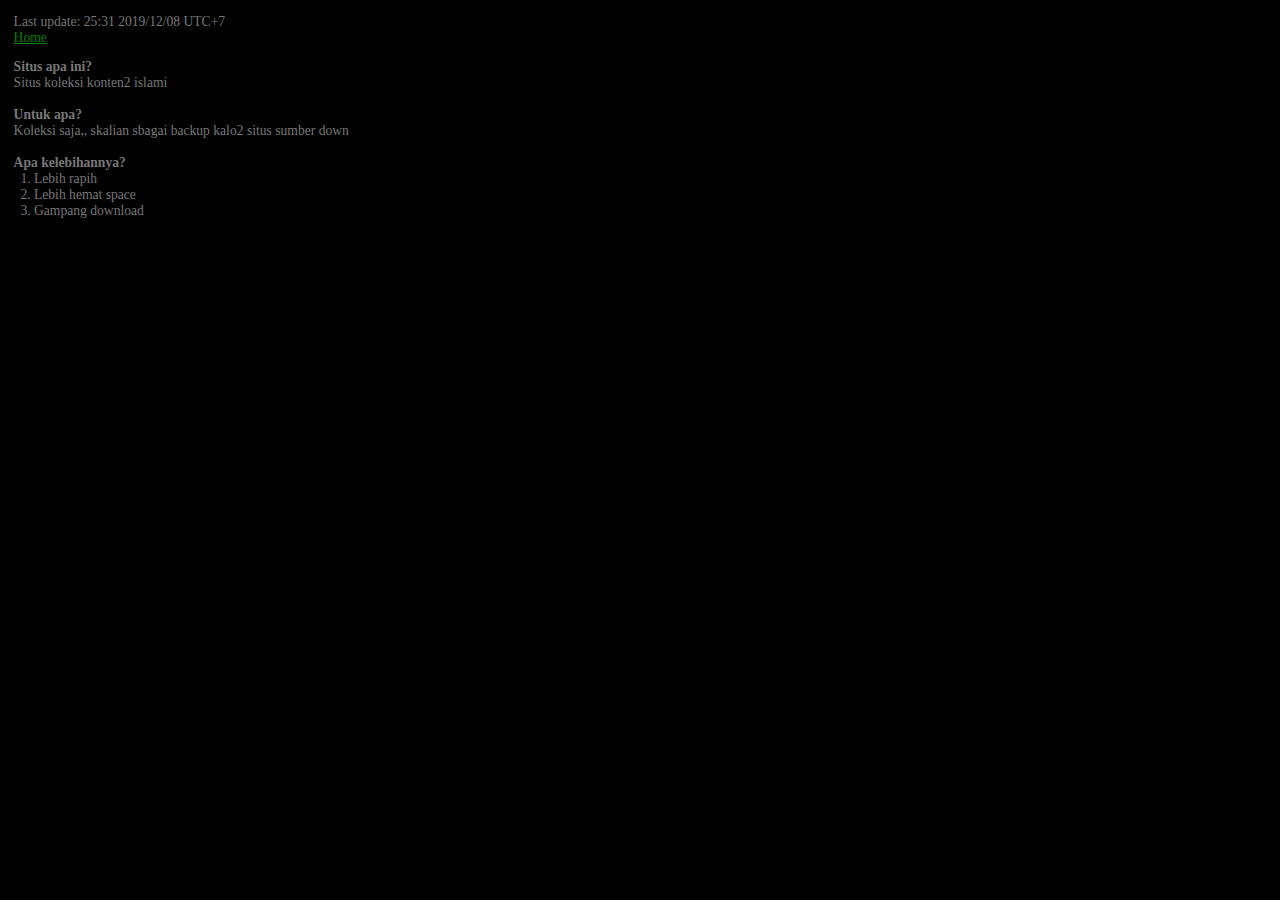
<file: faq.html>
<!DOCTYPE html>
<title>zaman.old</title>
<meta content='width=device-width,initial-scale=1,shrink-to-fit=no' name='viewport'/>
<link href='css/basic.css' rel='stylesheet'/>

<div class="nav">
Last update: 25:31 2019/12/08 UTC+7<br>
<a href="index.html">Home</a><br>

<pre>
<b>Situs apa ini?</b>
Situs koleksi konten2 islami

<b>Untuk apa?</b>
Koleksi saja,, skalian sbagai backup kalo2 situs sumber down

<b>Apa kelebihannya?</b>
  1. Lebih rapih
  2. Lebih hemat space
  3. Gampang download

</pre>
</file>
<file: css/basic.css>
html{
  background:#000;
  color:#777;
  font-size:85%;
  font-family:monospacex;
}

html,
body,
div{
  margin:0;
}
a{color:green}
a:hover{color:teal}
li{list-style:none}
pre{font-family:inherit;white-space:pre-wrap}


.nav{
  padding:1rem 1rem;
}
.info{
  padding:0 0 1rem 1rem;
}
.info > span{
  display:block;
}
.dl-all{
  text-decoration:underline;
}
.list{
  padding:0 1rem 3rem 0;
}


li{
  display:block;
  margin-top:.5rem;
  min-height:3rem;
  border:red solid 1pxh;
  font-size:.8rem;
}
li > span:nth-child(1){
  display:nonex;
  position:absolute;
  min-width:2rem;
  text-align:right;
}
li > span:nth-child(2){
  display:block;
  margin-left:2em;
  font-size:1.2rem;
  color:#aaa;
}
li > span:nth-child(3){
  margin-left:2.5rem;
}
li > span:nth-child(8){
  margin-left:2.5rem;
  color:green;
  text-decoration:underline;
}
li > span:nth-child(9){
  margin-left:.2rem;
  color:green;
  text-decoration:underline;
}
</file>
